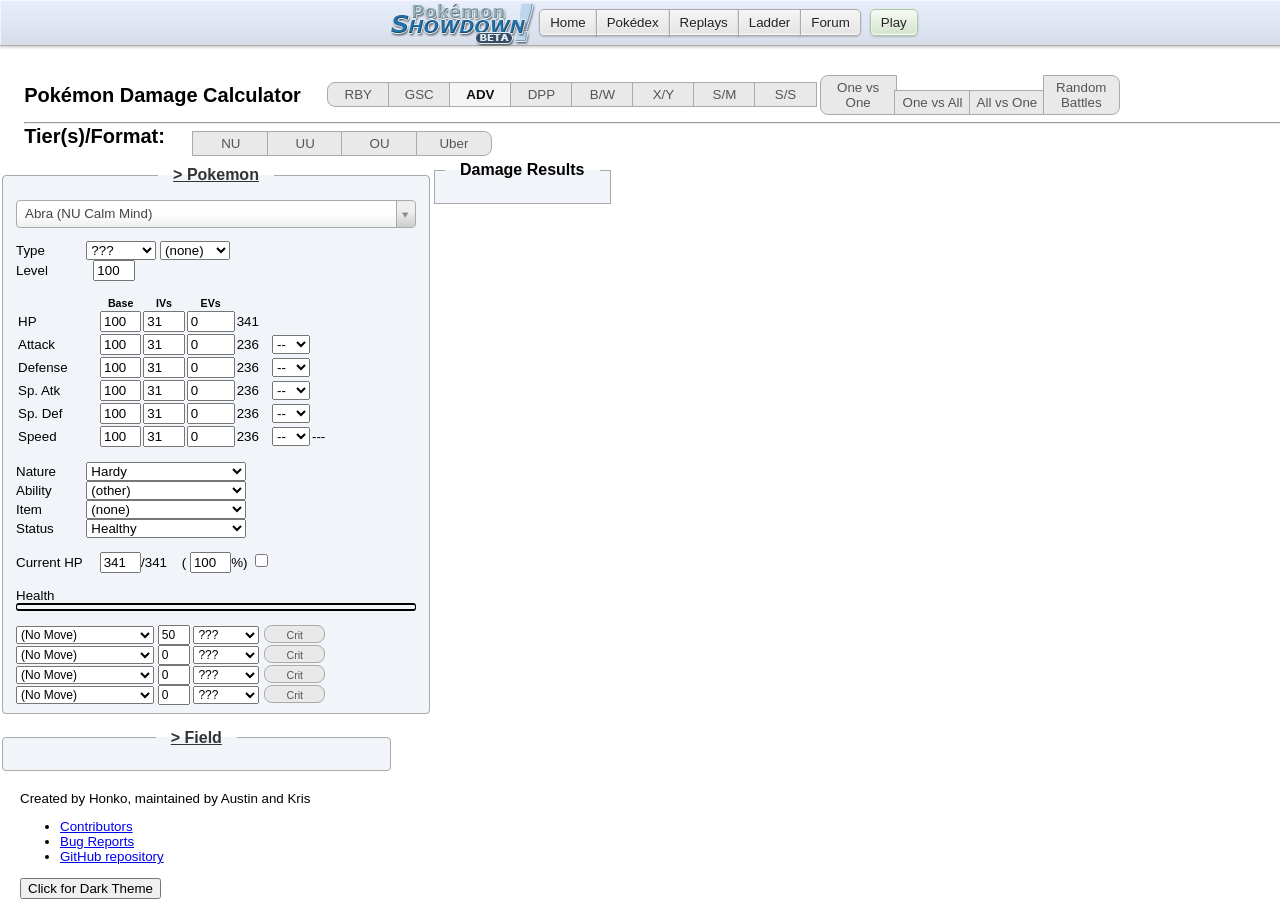
<file: web/static/rnbcalc/honkalculate.html>
<!DOCTYPE html>
<html lang="en">

<head>
    <meta charset="UTF-8" />
    <title>Pok&eacute;mon Damage Calculator</title>
    <link type="text/css" rel="stylesheet" href="./css/vendor/bootstrap.css" />
    <link type="text/css" rel="stylesheet" href="https://cdn.datatables.net/1.10.4/css/jquery.dataTables.min.css" />
    <link type="text/css" rel="stylesheet" href="https://cdn.datatables.net/colvis/1.1.1/css/dataTables.colVis.css" />
    <link type="text/css" rel="stylesheet" href="./js/vendor/select2/select2.css" />
    <link type="text/css" rel="stylesheet" href="./css/main.css?f5e38883" />
    <link type="text/css" rel="stylesheet" href="./css/dark-theme.css" id="dark-theme-styles">
    <!-- Global site tag (gtag.js) - Google Analytics -->
    <script async src="https://www.googletagmanager.com/gtag/js?id=UA-26211653-3"></script>
    <script>
        window.dataLayer = window.dataLayer || [];
        function gtag(){dataLayer.push(arguments);}
        gtag('js', new Date());

        gtag('config', 'UA-26211653-3');

        window.onerror = function(err, uri, line) {
            gtag('event', 'exception', {'description': uri + ':' + line + ': ' + err});
            return false;
        };
    </script>
        <!-- Immediately loads the dark theme in order to reduce FOIT -->
        <script>
            /*
            * localStorage will only store strings
            * This means that if it has the value 'false',
            * It will be truey and incorrectly cause the
            * dark theme to load.
            */
            if (localStorage.getItem('darkTheme') !== 'true') {
                document.getElementById('dark-theme-styles').disabled = true;
            }
        </script>
</head>

<body class="dark-theme">

<div class="header"><div class="header-inner">
    <ul class="nav">
        <li><a class="button nav-first" href="//pokemonshowdown.com"><img src="./img/pokemonshowdownbeta.png" alt="Pok&eacute;mon Showdown! (beta)" /> Home</a></li>
        <li><a class="button" href="//dex.pokemonshowdown.com">Pok&eacute;dex</a></li>
        <li><a class="button" href="//replay.pokemonshowdown.com/">Replays</a></li>
        <li><a class="button" href="//pokemonshowdown.com/ladder/">Ladder</a></li>
        <li><a class="button nav-last" href="//pokemonshowdown.com/forums/">Forum</a></li>
    </ul>
    <ul class="nav nav-play">
        <li><a class="button greenbutton nav-first nav-last" href="//play.pokemonshowdown.com/">Play</a></li>
    </ul>
    <div style="clear:both"></div>
</div></div>
<div class="wrapper">

    <div>
        <span class="title-text">Pok&eacute;mon Damage Calculator</span>
        <span class="genSelection" aria-labelledby="selectGenInstruction" role="radiogroup" title="Select the generation.">
            <input class="gen visually-hidden" type="radio" name="gen" value="1" id="gen1" /><label class="btn btn-small btn-left" for="gen1">RBY</label>
            <input class="gen visually-hidden" type="radio" name="gen" value="2" id="gen2" /><label class="btn btn-small btn-mid" for="gen2">GSC</label>
            <input class="gen visually-hidden" type="radio" name="gen" value="3" id="gen3" /><label class="btn btn-small btn-mid" for="gen3">ADV</label>
            <input class="gen visually-hidden" type="radio" name="gen" value="4" id="gen4" /><label class="btn btn-small btn-mid" for="gen4">DPP</label>
            <input class="gen visually-hidden" type="radio" name="gen" value="5" id="gen5" /><label class="btn btn-small btn-mid" for="gen5">B/W</label>
            <input class="gen visually-hidden" type="radio" name="gen" value="6" id="gen6" /><label class="btn btn-small btn-mid" for="gen6">X/Y</label>
            <input class="gen visually-hidden" type="radio" name="gen" value="7" id="gen7" /><label class="btn btn-small btn-mid" for="gen7">S/M</label>
			   <input class="gen visually-hidden" type="radio" name="gen" value="8" id="gen8" /><label class="btn btn-small btn-mid" for="gen8">S/S</label>
			   <input class="gen visually-hidden" type="radio" name="gen" value="9" id="gen9" checked="checked" /><label class="btn btn-small btn-right gen-specific g9" for="gen9">S/V</label>
        </span>
        <span class="modeSelection" aria-labelledby="selectModeInstruction" role="radiogroup" title="Select the calculator's mode of function.">
            <input class="mode visually-hidden" type="radio" name="mode" id="one-vs-one" /><label class="btn btn-left" for="one-vs-one">One vs One</label>
            <input class="mode visually-hidden" type="radio" name="mode" id="one-vs-all" /><label class="btn btn-mid" for="one-vs-all">One vs All</label>
            <input class="mode visually-hidden" type="radio" name="mode" id="all-vs-one" /><label class="btn btn-mid" for="all-vs-one">All vs One</label>
            <input class="mode visually-hidden" type="radio" name="mode" id="randoms" /><label class="btn btn-right" for="randoms">Random Battles</label>
        </span>
    </div>
    <hr />
    <div>
        <span class="title-text">Tier(s)/Format: </span>
        <span class="tiers" title="Select the tier(s)/format.">
            <input class="visually-hidden" type="radio" name="tier" id="VGC17" /><label class="btn btn-left gen-specific g7" for="VGC19">VGC 19</label>
            <input class="visually-hidden" type="radio" name="tier" id="Doubles" /><label class="btn btn-mid gen-specific g5 g6 g7 g8 g9" for="Doubles">Doubles</label>
            <input class="visually-hidden" type="radio" name="tier" id="LC" /><label class="btn btn-mid gen-specific g4 g5 g6 g7 g8 g9" for="LC">LC</label>
            <input class="visually-hidden" type="checkbox" name="tier" id="PU" /><label class="btn btn-mid gen-specific g6 g7 g8 g9" for="PU">PU</label>
            <input class="visually-hidden" type="checkbox" name="tier" id="NU" /><label class="btn btn-mid gen-specific g3 g4 g5 g6 g7 g8 g9" for="NU">NU</label>
            <input class="visually-hidden" type="checkbox" name="tier" id="RU" /><label class="btn btn-mid gen-specific g5 g6 g7 g8 g9" for="RU">RU</label>
            <input class="visually-hidden" type="checkbox" name="tier" id="UU" /><label class="btn btn-mid" for="UU">UU</label>
            <input class="visually-hidden" type="checkbox" name="tier" id="OU" /><label class="btn btn-mid" for="OU">OU</label>
            <input class="visually-hidden" type="checkbox" name="tier" id="Uber" /><label class="btn btn-right" for="Uber">Uber</label>
    </span>
    </div>

</div>

    <div class="panel-group" id="accordion">
        <fieldset class="panel panel-default poke-info" id="p1">
            <legend class="panel-heading panel-title">
                <a data-toggle="collapse" data-parent="#accordion" href="#collapseOne" class="collapsible-link">> Pokemon</a>
            </legend>
            <div id="collapseOne" class="panel-collapse collapse in">
                <div class="panel-body">
                    <input type="text" class="set-selector" />
                    <div class="info-group top">
                        <div>
                            <label>Type</label>
                            <select class="type1 terrain-trigger"></select>
                            <select class="type2 terrain-trigger"></select>
                        </div>
                        <div class="hide">
                            <label>Forme</label>
                            <select class="forme calc-trigger"></select>
                        </div>
                        <div class="hide">
                            <label>Gender</label>
                            <select class="gender calc-trigger"><option></option><option selected="selected">Male</option><option>Female</option></select>
                        </div>
                        <div>
                            <label>Level</label>
                            <input class="level" value="100" />
                        </div>
                        <div class="hide">
                            <label>Weight (kg)</label>
                            <input class="weight" value="10.0" />
                        </div>
                    </div>
                    <div class="info-group">
                        <table>
                            <tr>
                                <th></th>
                                <th>Base</th>
                                <th class="gen-specific g3 g4 g5 g6 g7 g8 g9">IVs</th>
                                <th class="gen-specific g3 g4 g5 g6 g7 g8 g9">EVs</th>
                                <th class="gen-specific g1 g2 hide">DVs</th>
                                <th></th>
                                <th></th>
                            </tr>
                            <tr class="hp">
                                <td>
                                    <label>HP</label>
                                </td>
                                <td>
                                    <input class="base" value="100" />
                                </td>
                                <td class="gen-specific g3 g4 g5 g6 g7 g8 g9">
                                    <input class="ivs" value="31" />
                                </td>
                                <td class="gen-specific g3 g4 g5 g6 g7 g8 g9">
                                    <input class="evs" type="number" min="0" max="252" step="4" value="0" />
                                </td>
                                <td class="gen-specific g1 g2 hide">
                                    <input class="dvs" value="15" disabled="disabled" />
                                </td>
                                <td><span class="total">341</span>
                                </td>
                                <td></td>
                            </tr>
                            <tr class="at">
                                <td>
                                    <label>Attack</label>
                                </td>
                                <td>
                                    <input class="base" value="100" />
                                </td>
                                <td class="gen-specific g3 g4 g5 g6 g7 g8 g9">
                                    <input class="ivs" value="31" />
                                </td>
                                <td class="gen-specific g3 g4 g5 g6 g7 g8 g9">
                                    <input class="evs" type="number" min="0" max="252" step="4" value="0" />
                                </td>
                                <td class="gen-specific g1 g2 hide">
                                    <input class="dvs" value="15" />
                                </td>
                                <td><span class="total">236</span>
                                </td>
                                <td>
                                    <select class="boost">
                                        <option value="6">+6</option>
                                        <option value="5">+5</option>
                                        <option value="4">+4</option>
                                        <option value="3">+3</option>
                                        <option value="2">+2</option>
                                        <option value="1">+1</option>
                                        <option value="0" selected="selected">--</option>
                                        <option value="-1">-1</option>
                                        <option value="-2">-2</option>
                                        <option value="-3">-3</option>
                                        <option value="-4">-4</option>
                                        <option value="-5">-5</option>
                                        <option value="-6">-6</option>
                                    </select>
                                </td>
                            </tr>
                            <tr class="df">
                                <td>
                                    <label>Defense</label>
                                </td>
                                <td>
                                    <input class="base" value="100" />
                                </td>
                                <td class="gen-specific g3 g4 g5 g6 g7 g8 g9">
                                    <input class="ivs" value="31" />
                                </td>
                                <td class="gen-specific g3 g4 g5 g6 g7 g8 g9">
                                    <input class="evs" type="number" min="0" max="252" step="4" value="0" />
                                </td>
                                <td class="gen-specific g1 g2 hide">
                                    <input class="dvs" value="15" />
                                </td>
                                <td><span class="total">236</span>
                                </td>
                                <td>
                                    <select class="boost">
                                        <option value="6">+6</option>
                                        <option value="5">+5</option>
                                        <option value="4">+4</option>
                                        <option value="3">+3</option>
                                        <option value="2">+2</option>
                                        <option value="1">+1</option>
                                        <option value="0" selected="selected">--</option>
                                        <option value="-1">-1</option>
                                        <option value="-2">-2</option>
                                        <option value="-3">-3</option>
                                        <option value="-4">-4</option>
                                        <option value="-5">-5</option>
                                        <option value="-6">-6</option>
                                    </select>
                                </td>
                            </tr>
                            <tr class="sa gen-specific g2 g3 g4 g5 g6 g7 g8 g9">
                                <td>
                                    <label>Sp. Atk</label>
                                </td>
                                <td>
                                    <input class="base" value="100" />
                                </td>
                                <td class="gen-specific g3 g4 g5 g6 g7 g8 g9">
                                    <input class="ivs" value="31" />
                                </td>
                                <td class="gen-specific g3 g4 g5 g6 g7 g8 g9">
                                    <input class="evs" type="number" min="0" max="252" step="4" value="0" />
                                </td>
                                <td class="gen-specific g1 g2 hide">
                                    <input class="dvs" value="15" />
                                </td>
                                <td><span class="total">236</span>
                                </td>
                                <td>
                                    <select class="boost">
                                        <option value="6">+6</option>
                                        <option value="5">+5</option>
                                        <option value="4">+4</option>
                                        <option value="3">+3</option>
                                        <option value="2">+2</option>
                                        <option value="1">+1</option>
                                        <option value="0" selected="selected">--</option>
                                        <option value="-1">-1</option>
                                        <option value="-2">-2</option>
                                        <option value="-3">-3</option>
                                        <option value="-4">-4</option>
                                        <option value="-5">-5</option>
                                        <option value="-6">-6</option>
                                    </select>
                                </td>
                            </tr>
                            <tr class="sd gen-specific g2 g3 g4 g5 g6 g7 g8 g9">
                                <td>
                                    <label>Sp. Def</label>
                                </td>
                                <td>
                                    <input class="base" value="100" />
                                </td>
                                <td class="gen-specific g3 g4 g5 g6 g7 g8 g9">
                                    <input class="ivs" value="31" />
                                </td>
                                <td class="gen-specific g3 g4 g5 g6 g7 g8 g9">
                                    <input class="evs" type="number" min="0" max="252" step="4" value="0" />
                                </td>
                                <td class="gen-specific g1 g2 hide">
                                    <input class="dvs" value="15" disabled="disabled" />
                                </td>
                                <td><span class="total">236</span>
                                </td>
                                <td>
                                    <select class="boost">
                                        <option value="6">+6</option>
                                        <option value="5">+5</option>
                                        <option value="4">+4</option>
                                        <option value="3">+3</option>
                                        <option value="2">+2</option>
                                        <option value="1">+1</option>
                                        <option value="0" selected="selected">--</option>
                                        <option value="-1">-1</option>
                                        <option value="-2">-2</option>
                                        <option value="-3">-3</option>
                                        <option value="-4">-4</option>
                                        <option value="-5">-5</option>
                                        <option value="-6">-6</option>
                                    </select>
                                </td>
                            </tr>
                            <tr class="sl gen-specific g1 hide">
                                <td>
                                    <label>Special</label>
                                </td>
                                <td>
                                    <input class="base" value="100" />
                                </td>
                                <td>
                                    <input class="dvs" value="15" />
                                </td>
                                <td><span class="total">236</span>
                                </td>
                                <td>
                                    <select class="boost">
                                        <option value="6">+6</option>
                                        <option value="5">+5</option>
                                        <option value="4">+4</option>
                                        <option value="3">+3</option>
                                        <option value="2">+2</option>
                                        <option value="1">+1</option>
                                        <option value="0" selected="selected">--</option>
                                        <option value="-1">-1</option>
                                        <option value="-2">-2</option>
                                        <option value="-3">-3</option>
                                        <option value="-4">-4</option>
                                        <option value="-5">-5</option>
                                        <option value="-6">-6</option>
                                    </select>
                                </td>
                            </tr>
                            <tr class="sp">
                                <td>
                                    <label>Speed</label>
                                </td>
                                <td>
                                    <input class="base" value="100" />
                                </td>
                                <td class="gen-specific g3 g4 g5 g6 g7 g8 g9">
                                    <input class="ivs" value="31" />
                                </td>
                                <td class="gen-specific g3 g4 g5 g6 g7 g8 g9">
                                    <input class="evs" type="number" min="0" max="252" step="4" value="0" />
                                </td>
                                <td class="gen-specific g1 g2 hide">
                                    <input class="dvs" value="15" />
                                </td>
                                <td><span class="total">236</span>
                                </td>
                                <td>
                                    <select class="boost">
                                        <option value="6">+6</option>
                                        <option value="5">+5</option>
                                        <option value="4">+4</option>
                                        <option value="3">+3</option>
                                        <option value="2">+2</option>
                                        <option value="1">+1</option>
                                        <option value="0" selected="selected">--</option>
                                        <option value="-1">-1</option>
                                        <option value="-2">-2</option>
                                        <option value="-3">-3</option>
                                        <option value="-4">-4</option>
                                        <option value="-5">-5</option>
                                        <option value="-6">-6</option>
                                    </select>
                                </td>
                                <td><span class="totalMod">---</span>
                                </td>
                            </tr>
                        </table>
                    </div>
                    <div class="info-group info-selectors">
                        <div class="gen-specific g3 g4 g5 g6 g7 g8 g9">
                            <label>Nature</label>
                            <select class="nature">
                                <option value="Adamant">Adamant (+Atk, -SpA)</option>
                                <option value="Bashful">Bashful</option>
                                <option value="Bold">Bold (+Def, -Atk)</option>
                                <option value="Brave">Brave (+Atk, -Spe)</option>
                                <option value="Calm">Calm (+SpD, -Atk)</option>
                                <option value="Careful">Careful (+SpD, -SpA)</option>
                                <option value="Docile">Docile</option>
                                <option value="Gentle">Gentle (+SpD, -Def)</option>
                                <option value="Hardy" selected="selected">Hardy</option>
                                <option value="Hasty">Hasty (+Spe, -Def)</option>
                                <option value="Impish">Impish (+Def, -SpA)</option>
                                <option value="Jolly">Jolly (+Spe, -SpA)</option>
                                <option value="Lax">Lax (+Def, -SpD)</option>
                                <option value="Lonely">Lonely (+Atk, -Def)</option>
                                <option value="Mild">Mild (+SpA, -Def)</option>
                                <option value="Modest">Modest (+SpA, -Atk)</option>
                                <option value="Naive">Naive (+Spe, -SpD)</option>
                                <option value="Naughty">Naughty (+Atk, -SpD)</option>
                                <option value="Quiet">Quiet (+SpA, -Spe)</option>
                                <option value="Quirky">Quirky</option>
                                <option value="Rash">Rash (+SpA, -SpD)</option>
                                <option value="Relaxed">Relaxed (+Def, -Spe)</option>
                                <option value="Sassy">Sassy (+SpD, -Spe)</option>
                                <option value="Serious">Serious</option>
                                <option value="Timid">Timid (+Spe, -Atk)</option>
                            </select>
                        </div>
                        <div class="gen-specific g3 g4 g5 g6 g7 g8 g9">
                            <label>Ability</label>
                            <select class="ability terrain-trigger"></select>
                            <input hidden type="checkbox" title= "Is this ability active?" class="abilityToggle">
									 <select hidden aria-label="Allies fainted" class="alliesFainted calc-trigger">
										  <option value="0">Zero allies fainted</option>
										  <option value="1">One ally fainted</option>
										  <option value="2">Two allies fainted</option>
										  <option value="3">Three allies fainted</option>
										  <option value="4">Four allies fainted</option>
										  <option value="5">Five allies fainted</option>
									 </select>
                        </div>
                        <div class="gen-specific g2 g3 g4 g5 g6 g7 g8 g9">
                            <label>Item</label>
                            <select class="item terrain-trigger"></select>
                        </div>
                        <div>
                            <label>Status</label>
                            <select class="status">
                                <option value="Healthy">Healthy</option>
                                <option value="Poisoned">Poisoned</option>
                                <option value="Badly Poisoned">Badly Poisoned</option>
                                <option value="Burned">Burned</option>
                                <option value="Paralyzed">Paralyzed</option>
                                <option value="Asleep">Asleep</option>
                                <option value="Frozen">Frozen</option>
                            </select>
                            <select class="toxic-counter hide">
                                <option value="1">1/16</option>
                                <option value="2">2/16</option>
                                <option value="3">3/16</option>
                                <option value="4">4/16</option>
                                <option value="5">5/16</option>
                                <option value="6">6/16</option>
                                <option value="7">7/16</option>
                                <option value="8">8/16</option>
                                <option value="9">9/16</option>
                                <option value="10">10/16</option>
                                <option value="11">11/16</option>
                                <option value="12">12/16</option>
                                <option value="13">13/16</option>
                                <option value="14">14/16</option>
                                <option value="15">15/16</option>
                            </select>
                        </div>
                    </div>
                    <div class="info-group">
                        <label>Current HP</label>
                        <input class="current-hp" value="341" />/<span class="max-hp">341</span> (
                        <input class="percent-hp" value="100" />%)
						 <input class="max calc-trigger btn-input" type="checkbox" id="maxL" /><label class="btn btn-wide gen-specific g8 g9" for="maxL" title="Use the corresponding Max Move?">Dynamax</label>
                        <br />
                        <br />
                        Health <div class="hpbar"></div>
                    </div>
                    <div class="move1">
                        <select class="move-selector small-select"></select>
                        <input class="move-bp" value="50" />
                        <select class="move-type"></select>
                        <select class="move-cat gen-specific g4 g5 g6 g7 g8 g9">
                            <option value="Physical">Physical</option>
                            <option value="Special">Special</option>
                        </select>
                        <input class="move-crit visually-hidden" type="checkbox" id="critL1" />
                        <label class="btn crit-btn" for="critL1" title="Force this attack to be a critical hit?">Crit</label>
                        <input class="move-z visually-hidden" type="checkbox" id="zL1"/>
                        <label class="btn z-btn gen-specific g7" for="zL1" title="Make this attack a Z-move?">Z</label>
                        <select class="move-hits hide">
                            <option value="2">2 hits</option>
                            <option value="3">3 hits</option>
                            <option value="4">4 hits</option>
                            <option value="5">5 hits</option>
                        </select>
                        <select class="stat-drops calc-trigger hide" title="How many times was this move used in a row?">>
                            <option value="1">Once</option>
                            <option value="2">Twice</option>
                            <option value="3">3 times</option>
                            <option value="4">4 times</option>
                            <option value="5">5 times</option>
                        </select>
                        <select class="metronome calc-trigger hide" title="How many times was this move successfully and consecutively used while holding Metronome before this turn?">
                            <option value="0">Never</option>
                            <option value="1">Once</option>
                            <option value="2">Twice</option>
                            <option value="3">3 times</option>
                            <option value="4">4 times</option>
                            <option value="5">5 times</option>
                        </select>
                    </div>
                    <div class="move2">
                        <select class="move-selector small-select"></select>
                        <input class="move-bp" value="0" />
                        <select class="move-type"></select>
                        <select class="move-cat gen-specific g4 g5 g6 g7 g8 g9">
                            <option value="Physical">Physical</option>
                            <option value="Special">Special</option>
                        </select>
                        <input class="move-crit visually-hidden" type="checkbox" id="critL2" />
                        <label class="btn crit-btn" for="critL2" title="Force this attack to be a critical hit?">Crit</label>
                        <input class="move-z visually-hidden" type="checkbox" id="zL2"/>
                        <label class="btn z-btn gen-specific g7" for="zL2" title="Make this attack a Z-move?">Z</label>
                        <select class="move-hits hide">
                            <option value="2">2 hits</option>
                            <option value="3">3 hits</option>
                            <option value="4">4 hits</option>
                            <option value="5">5 hits</option>
                        </select>
                        <select class="stat-drops calc-trigger hide" title="How many times was this move used in a row?">>
                            <option value="1">Once</option>
                            <option value="2">Twice</option>
                            <option value="3">3 times</option>
                            <option value="4">4 times</option>
                            <option value="5">5 times</option>
                        </select>
                        <select class="metronome calc-trigger hide" title="How many times was this move successfully and consecutively used while holding Metronome before this turn?">
                            <option value="0">Never</option>
                            <option value="1">Once</option>
                            <option value="2">Twice</option>
                            <option value="3">3 times</option>
                            <option value="4">4 times</option>
                            <option value="5">5 times</option>
                        </select>
                    </div>
                    <div class="move3">
                        <select class="move-selector small-select"></select>
                        <input class="move-bp" value="0" />
                        <select class="move-type"></select>
                        <select class="move-cat gen-specific g4 g5 g6 g7 g8 g9">
                            <option value="Physical">Physical</option>
                            <option value="Special">Special</option>
                        </select>
                        <input class="move-crit visually-hidden" type="checkbox" id="critL3" />
                        <label class="btn crit-btn" for="critL3" title="Force this attack to be a critical hit?">Crit</label>
                        <input class="move-z visually-hidden" type="checkbox" id="zL3"/>
                        <label class="btn z-btn gen-specific g7" for="zL3" title="Make this attack a Z-move?">Z</label>
                        <select class="move-hits hide">
                            <option value="2">2 hits</option>
                            <option value="3">3 hits</option>
                            <option value="4">4 hits</option>
                            <option value="5">5 hits</option>
                        </select>
                        <select class="stat-drops calc-trigger hide" title="How many times was this move used in a row?">>
                            <option value="1">Once</option>
                            <option value="2">Twice</option>
                            <option value="3">3 times</option>
                            <option value="4">4 times</option>
                            <option value="5">5 times</option>
                        </select>
                        <select class="metronome calc-trigger hide" title="How many times was this move successfully and consecutively used while holding Metronome before this turn?">
                            <option value="0">Never</option>
                            <option value="1">Once</option>
                            <option value="2">Twice</option>
                            <option value="3">3 times</option>
                            <option value="4">4 times</option>
                            <option value="5">5 times</option>
                        </select>
                    </div>
                    <div class="move4">
                        <select class="move-selector small-select"></select>
                        <input class="move-bp" value="0" />
                        <select class="move-type"></select>
                        <select class="move-cat gen-specific g4 g5 g6 g7 g8 g9">
                            <option value="Physical">Physical</option>
                            <option value="Special">Special</option>
                        </select>
                        <input class="move-crit visually-hidden" type="checkbox" id="critL4" />
                        <label class="btn crit-btn" for="critL4" title="Force this attack to be a critical hit?">Crit</label>
                        <input class="move-z visually-hidden" type="checkbox" id="zL4"/>
                        <label class="btn z-btn gen-specific g7" for="zL4" title="Make this attack a Z-move?">Z</label>
                        <select class="move-hits hide">
                            <option value="2">2 hits</option>
                            <option value="3">3 hits</option>
                            <option value="4">4 hits</option>
                            <option value="5">5 hits</option>
                        </select>
                        <select class="stat-drops calc-trigger hide" title="How many times was this move used in a row?">>
                          <option value="1">Once</option>
                          <option value="2">Twice</option>
                          <option value="3">3 times</option>
                          <option value="4">4 times</option>
                          <option value="5">5 times</option>
                        </select>
                        <select class="metronome calc-trigger hide" title="How many times was this move successfully and consecutively used while holding Metronome before this turn?">
                            <option value="0">Never</option>
                            <option value="1">Once</option>
                            <option value="2">Twice</option>
                            <option value="3">3 times</option>
                            <option value="4">4 times</option>
                            <option value="5">5 times</option>
                        </select>
                    </div>
                </div>
            </div>
        </fieldset>
        <fieldset class="panel panel-default field-info">
            <legend class="panel-heading panel-title">
                <a data-toggle="collapse" data-parent="#accordion" href="#collapseTwo" class="collapsible-link">> Field</a>
            </legend>
            <div id="collapseTwo" class="panel-collapse collapse">
                <div class="panel-body">
                    <div class="gen-specific g3 g4 g5 g6 g7 g8 g9" style="width: 10.6em; margin: 0 auto 5px;" title="Select the battle format.">
                        <input class="visually-hidden" type="radio" name="format" value="Singles" id="singles-format" />
                        <label class="btn btn-left" for="singles-format">Singles</label>
                        <input class="visually-hidden" type="radio" name="format" value="Doubles" id="doubles-format" />
                        <label class="btn btn-right" for="doubles-format">Doubles</label>
                    </div>
                    <div class="gen-specific g6 g7 g8 g9" title="Select the current terrain.">
                        <input class="visually-hidden terrain-trigger calc-trigger" type="checkbox" name="terrain" value="Electric" id="electric" /><label class="btn btn-xxxwide btn-left" for="electric">Electric Terrain</label>
                        <input class="visually-hidden terrain-trigger calc-trigger" type="checkbox" name="terrain" value="Grassy" id="grassy" /><label class="btn btn-xxxwide btn-mid" for="grassy">Grassy Terrain</label>
                        <input class="visually-hidden terrain-trigger calc-trigger" type="checkbox" name="terrain" value="Misty" id="misty" /><label class="btn btn-xxxwide btn-right" for="misty">Misty Terrain</label>
                    </div>
                    <div class="gen-specific g7 g8 g9" title="Select the current terrain.">
                        <input class="visually-hidden terrain-trigger calc-trigger" type="checkbox" name="terrain" value="Psychic" id="psychic" /><label class="btn btn-xxxwide btn-mid" for="psychic">Psychic Terrain</label>
                    </div>
						  <div aria-labelledby="selectRuinInstruction" class="gen-specific g9 format-specific doubles" role="group" style="margin: 5px auto auto;" title="Select the ruin abilities from other Pok&eacute;mon on the field.">
								<span class="visually-hidden" id="selectRuinInstruction">Select the active Ruin abilities from other Poke&eacute;mon on the field.</span>
								<input class="visually-hidden calc-trigger" type="checkbox" name="ruin" value="Beads" id="beads" />
								<label class="btn btn-xxxwide btn-left" for="beads">Beads of Ruin</label>
								<input class="visually-hidden calc-trigger" type="checkbox" name="ruin" value="Tablets" id="tablets" />
								<label class="btn btn-xxxwide btn-mid" for="tablets">Tablets of Ruin</label>
								<input class="visually-hidden calc-trigger" type="checkbox" name="ruin" value="Sword" id="sword" />
								<label class="btn btn-xxxwide btn-right" for="sword">Sword of Ruin</label>
								<input class="visually-hidden calc-trigger" type="checkbox" name="ruin" value="Vessel" id="vessel" />
								<label class="btn btn-xxxwide btn-mid" for="vessel">Vessel of Ruin</label>
						  </div>
                    <hr class="gen-specific g6 g7 g8 g9" />
                    <div class="gen-specific g3 g4 g5 g6 g7 g8 g9" style="width: 22.2em; margin: 5px auto;" title="Select the current weather condition.">
                        <input class="visually-hidden" type="radio" name="weather" value="" id="clear" checked="checked" />
                        <label class="btn btn-small btn-left" for="clear">None</label>
                        <input class="visually-hidden" type="radio" name="weather" value="Sun" id="sun" />
                        <label class="btn btn-small btn-mid" for="sun">Sun</label>
                        <input class="visually-hidden" type="radio" name="weather" value="Rain" id="rain" />
                        <label class="btn btn-small btn-mid" for="rain">Rain</label>
                        <input class="visually-hidden" type="radio" name="weather" value="Sand" id="sand" />
                        <label class="btn btn-small btn-mid" for="sand">Sand</label>
                        <input class="visually-hidden" type="radio" name="weather" value="Hail" id="hail" />
                        <label class="btn btn-small btn-right" for="hail">Hail</label>
                    </div>
                    <div class="gen-specific g6 g7 g8 g9" title="Select the current weather condition.">
                        <input class="visually-hidden" type="radio" name="weather" value="Harsh Sunshine" id="harsh-sunshine" />
                        <label class="btn btn-xxxwide btn-left" for="harsh-sunshine">Harsh Sunshine</label>
                        <input class="visually-hidden" type="radio" name="weather" value="Heavy Rain" id="heavy-rain" />
                        <label class="btn btn-xxxwide btn-mid" for="heavy-rain">Heavy Rain</label>
                        <input class="visually-hidden" type="radio" name="weather" value="Strong Winds" id="strong-winds" />
                        <label class="btn btn-xxxwide btn-right" for="strong-winds">Strong Winds</label>
                    </div>
                    <div class="gen-specific g2 hide" style="width: 17.8em; margin: 0 auto 5px;" title="Select the current weather condition.">
                        <input class="visually-hidden" type="radio" name="gscWeather" value="" id="gscClear" checked="checked" />
                        <label class="btn btn-small btn-left" for="gscClear">None</label>
                        <input class="visually-hidden" type="radio" name="gscWeather" value="Sun" id="gscSun" />
                        <label class="btn btn-small btn-mid" for="gscSun">Sun</label>
                        <input class="visually-hidden" type="radio" name="gscWeather" value="Rain" id="gscRain" />
                        <label class="btn btn-small btn-mid" for="gscRain">Rain</label>
                        <input class="visually-hidden" type="radio" name="gscWeather" value="Sand" id="gscSand" />
                        <label class="btn btn-small btn-right" for="gscSand">Sand</label>
                    </div>
                    <div class="gen-specific g4 g5 g6 g7 g8 g9" style="width: 5.3em; margin: 5px auto;" title="Is gravity in effect?">
                        <input class="visually-hidden" type="checkbox" id="gravity" />
                        <label class="btn" for="gravity">Gravity</label>
                    </div>
                    <hr class="gen-specific g2 g3 g4 g5 g6 g7 g8 g9" />
                    <div class="btn-group gen-specific g4 g5 g6 g7 g8">
                        <div class="left" title="Is Stealth Rock affecting this side of the field?">
                            <input class="visually-hidden" type="checkbox" id="srL" />
                            <label class="btn btn-xwide" for="srL">Stealth Rock</label>
                        </div>
                        <div class="right" title="Is Stealth Rock affecting this side of the field?">
                            <input class="visually-hidden" type="checkbox" id="srR" />
                            <label class="btn btn-xwide" for="srR">Stealth Rock</label>
                        </div>
                    </div>
						 <div class="btn-group gen-specific g8 g9">
                        <div class="left" title="Is Steelsurge affecting this side of the field?">
                            <input class="visually-hidden" type="checkbox" id="steelsurgeL" />
                            <label class="btn btn-xwide" for="steelsurgeL">Steelsurge</label>
                        </div>
                        <div class="right" title="Is Steelsurge affecting this side of the field?">
                            <input class="visually-hidden" type="checkbox" id="steelsurgeR" />
                            <label class="btn btn-xwide" for="steelsurgeR">Steelsurge</label>
                        </div>
                    </div>
                    <div class="btn-group gen-specific g3 g4 g5 g6 g7 g8 g9">
                        <div class="left" title="Are there Spikes on this side of the field?">
                            <input class="visually-hidden" type="radio" name="spikesL" value="0" id="spikesL0" checked="checked" />
                            <label class="btn btn-xsmall btn-left" for="spikesL0">0</label>
                            <input class="visually-hidden" type="radio" name="spikesL" value="1" id="spikesL1" />
                            <label class="btn btn-xsmall btn-mid" for="spikesL1">1</label>
                            <input class="visually-hidden" type="radio" name="spikesL" value="2" id="spikesL2" />
                            <label class="btn btn-xsmall btn-mid" for="spikesL2">2</label>
                            <input class="visually-hidden" type="radio" name="spikesL" value="3" id="spikesL3" />
                            <label class="btn btn-wide btn-right" for="spikesL3">3 Spikes</label>
                        </div>
                        <div class="right" title="Are there Spikes on this side of the field?">
                            <input class="visually-hidden" type="radio" name="spikesR" value="3" id="spikesR3" />
                            <label class="btn btn-wide btn-left" for="spikesR3">3 Spikes</label>
                            <input class="visually-hidden" type="radio" name="spikesR" value="2" id="spikesR2" />
                            <label class="btn btn-xsmall btn-mid" for="spikesR2">2</label>
                            <input class="visually-hidden" type="radio" name="spikesR" value="1" id="spikesR1" />
                            <label class="btn btn-xsmall btn-mid" for="spikesR1">1</label>
                            <input class="visually-hidden" type="radio" name="spikesR" value="0" id="spikesR0" checked="checked" />
                            <label class="btn btn-xsmall btn-right" for="spikesR0">0</label>
                        </div>
                    </div>
                    <div class="btn-group gen-specific g2">
                        <div class="left" title="Are there Spikes on this side of the field?">
                            <input class="visually-hidden" type="checkbox" id="gscSpikesL" />
                            <label class="btn" for="gscSpikesL">Spikes</label>
                        </div>
                        <div class="right" title="Are there Spikes on this side of the field?">
                            <input class="visually-hidden" type="checkbox" id="gscSpikesR" />
                            <label class="btn" for="gscSpikesR">Spikes</label>
                        </div>
                    </div>
                    <div class="btn-group">
                        <div class="left" title="Is this Pok&eacute;mon protected by Reflect and/or Light Screen?">
                            <input class="visually-hidden" type="checkbox" id="reflectL" />
                            <label class="btn btn-left" for="reflectL">Reflect</label>
                            <input class="visually-hidden" type="checkbox" id="lightScreenL" />
                            <label class="btn btn-xwide btn-right" for="lightScreenL">Light Screen</label>
                        </div>
                        <div class="right" title="Is this Pok&eacute;mon protected by Reflect and/or Light Screen?">
                            <input class="visually-hidden" type="checkbox" id="lightScreenR" />
                            <label class="btn btn-xwide btn-left" for="lightScreenR">Light Screen</label>
                            <input class="visually-hidden" type="checkbox" id="reflectR" />
                            <label class="btn btn-right" for="reflectR">Reflect</label>
                        </div>
                    </div>
                    <div class="btn-group gen-specific g2 g3 g4 g5 g6 g7 g8 g9">
                        <div class="left" title="Is this Pok&eacute;mon protected?">
                            <input class="visually-hidden" type="checkbox" id="protectL" />
                            <label class="btn btn-wide" for="protectL">Protect</label>
                        </div>
                        <div class="right" title="Is this Pok&eacute;mon protected?">
                            <input class="visually-hidden" type="checkbox" id="protectR" />
                            <label class="btn btn-wide" for="protectR">Protect</label>
                        </div>
                    </div>
                    <div class="btn-group">
                        <div class="left" title="Has this Pok&eacute;mon been affected by Leech Seed?">
                            <input class="visually-hidden" type="checkbox" id="leechSeedL" />
                            <label class="btn btn-wide" for="leechSeedL">Leech Seed</label>
                        </div>
                        <div class="right" title="Has this Pok&eacute;mon been affected by Leech Seed?">
                            <input class="visually-hidden" type="checkbox" id="leechSeedR" />
                            <label class="btn btn-wide" for="leechSeedR">Leech Seed</label>
                        </div>
                    </div>
                    <div class="btn-group gen-specific g2 g3 g4 g5 g6 g7 g8 g9">
                        <div class="left" title="Has this Pok&eacute;mon been revealed with Foresight or Odor Sleuth?">
                            <input class="visually-hidden" type="checkbox" id="foresightL" />
                            <label class="btn btn-wide" for="foresightL">Foresight</label>
                        </div>
                        <div class="right" title="Has this Pok&eacute;mon been revealed with Foresight or Odor Sleuth?">
                            <input class="visually-hidden" type="checkbox" id="foresightR" />
                            <label class="btn btn-wide" for="foresightR">Foresight</label>
                        </div>
                    </div>
                    <div class="btn-group gen-specific g3 g4 g5 g6 g7 g8 g9">
                        <div class="left" title="Has this Pok&eacute;mon's power been boosted by an ally's Helping Hand?">
                            <input class="visually-hidden" type="checkbox" id="helpingHandL" />
                            <label class="btn btn-xxwide" for="helpingHandL">Helping Hand</label>
                        </div>
                        <div class="right" title="Has this Pok&eacute;mon's power been boosted by an ally's Helping Hand?">
                            <input class="visually-hidden" type="checkbox" id="helpingHandR" />
                            <label class="btn btn-xxwide" for="helpingHandR">Helping Hand</label>
                        </div>
                    </div>
                    <div class="btn-group gen-specific g4 g5 g6 g7 g8 g9">
                        <div class="left" title="Has this Pok&eacute;mon's speed been boosted by Tailwind?">
                            <input class="visually-hidden" type="checkbox" id="tailwindL" />
                            <label class="btn btn-xxwide" for="tailwindL">Tailwind</label>
                        </div>
                        <div class="right" title="Has this Pok&eacute;mon's speed been boosted by Tailwind?">
                            <input class="visually-hidden" type="checkbox" id="tailwindR" />
                            <label class="btn btn-xxwide" for="tailwindR">Tailwind</label>
                        </div>
                    </div>
                    <tr class="gen-specific g4 g5 g6 g7 g8 g9">
                        <td><div class="left" title="Is the Pok&eacute;mon affected by an ally's Flower Gift?">
                            <div hidden id="selectFlowerGiftInstruction">Is the Pok&eacute;mon affected by an ally's Flower Gift?</div>
                            <input aria-describedby="selectFlowerGiftInstruction" class="visually-hidden calc-trigger" type="checkbox" id="flowerGiftL" />
                            <label class="btn btn-xxwide" for="flowerGiftL">Flower Gift</label>
                        </div></td>
                        <td><div class="right" title="Is the Pok&eacute;mon affected by an ally's Flower Gift?">
                            <input aria-describedby="selectFlowerGiftInstruction" class="visually-hidden calc-trigger" type="checkbox" id="flowerGiftR" />
                            <label class="btn btn-xxwide" for="flowerGiftR">Flower Gift</label>
                        </div></td>
                    </tr>
                    <div class="btn-group gen-specific g5 g6 g7 g8 g9">
                        <div class="left" title="Is the Pok&eacute;mon protected by an ally's Friend Guard?">
                            <input class="visually-hidden" type="checkbox" id="friendGuardL" />
                            <label class="btn btn-xxwide" for="friendGuardL">Friend Guard</label>
                        </div>
                        <div class="right" title="Is the Pok&eacute;mon protected by an ally's Friend Guard?">
                            <input class="visually-hidden" type="checkbox" id="friendGuardR" />
                            <label class="btn btn-xxwide" for="friendGuardR">Friend Guard</label>
                        </div>
                    </div>
                    <div class="btn-group gen-specific g7 g8 g9">
                        <div class="left" title="Is the Pok&eacute;mon protected by an ally's Aurora Veil?">
                            <input class="visually-hidden" type="checkbox" id="auroraVeilL" />
                            <label class="btn btn-xxwide" for="auroraVeilL">Aurora Veil</label>
                        </div>
                        <div class="right" title="Is the Pok&eacute;mon protected by an ally's Aurora Veil?">
                            <input class="visually-hidden" type="checkbox" id="auroraVeilR" />
                            <label class="btn btn-xxwide" for="auroraVeilR">Aurora Veil</label>
                        </div>
                    </div>
                    <div class="btn-group gen-specific g7 g8 g9">
                        <div class="left" title="Has this Pok&eacute;mon's power been boosted by an ally's Battery ability?">
                            <input class="visually-hidden" type="checkbox" id="batteryL" />
                            <label class="btn btn-xxwide" for="batteryL">Battery</label>
                        </div>
                        <div class="right" title="Has this Pok&eacute;mon's power been boosted by an ally's Battery ability?">
                            <input class="visually-hidden" type="checkbox" id="batteryR" />
                            <label class="btn btn-xxwide" for="batteryR">Battery</label>
                        </div>
                        <div class="btn-group gen-specific g8 g9">
                            <div class="left" title="Has this Pok&eacute;mon's power been boosted by an ally's Power Spot ability?">
                                <input class="visually-hidden" type="checkbox" id="powerSpotL" />
                                <label class="btn btn-xxwide" for="powerSpotL">Power Spot</label>
                            </div>
                            <div class="right" title="Has this Pok&eacute;mon's power been boosted by an ally's Power Spot ability?">
                                <input class="visually-hidden" type="checkbox" id="powerSpotR" />
                                <label class="btn btn-xxwide" for="powerSpotR">Power Spot</label>
                            </div>
                        </div>
                        <div class="btn-group gen-specific g2 g3 g4 g5 g6 g7 g8 g9">
                            <div class="left" title="Is the defending Pok&eacute;mon switching out?">
                                <input class="visually-hidden" type="checkbox" id="switchingL" />
                                <label class="btn btn-xxwide" for="switchingL">Switching out</label>
                            </div>
                            <div class="right" title="Is the defending Pok&eacute;mon switching out?">
                                <input class="visually-hidden" type="checkbox" id="switchingR" />
                                <label class="btn btn-xxwide" for="switchingR">Switching out</label>
                            </div>
                    </div>
                </div>
            </div>
        </fieldset>
    </div>
    <div>
        <fieldset class="panel holder-0">
            <legend class="panel-heading panel-title">Damage Results</legend>
            <table class="hide display" id="holder-2">
                <thead>
                    <tr>
                        <th></th>
                        <th>Best Move</th>
                        <th>Damage (%)</th>
                        <th>Damage (px)</th>
                        <th>KO Chance</th>
                        <th>Type 1</th>
                        <th>Type 2</th>
                        <th>Ability</th>
                        <th>Item</th>
                    </tr>
                </thead>
            </table>
        </fieldset>
    </div>
    <script type="text/javascript">
        var linkExtension = '.html';
    </script>
    <!-- jquery.dataTables is incompatible with newer versions of jQuery -->
    <script type="text/javascript" src="./js/vendor/jquery-1.9.1.min.js"></script>
    <script type="text/javascript" src="https://maxcdn.bootstrapcdn.com/bootstrap/3.3.1/js/bootstrap.min.js"></script> <!-- to be replaced (probably) -->
    <script type="text/javascript" src="https://cdn.datatables.net/1.10.4/js/jquery.dataTables.min.js"></script>
    <script type="text/javascript" src="https://cdn.datatables.net/colvis/1.1.1/js/dataTables.colVis.min.js"></script>
    <script type="text/javascript" src="./js/vendor/select2/select2.min.js"></script>
    <script type="text/javascript" src="./js/vendor/url-search-params-0.1.2.min.js"></script>
    <script type="text/javascript">
        this.__createBinding = function(o, m, k, k2) {
            if (k2 === undefined) k2 = k;
            o[k2] = m[k];
        };
        var calc = exports = {};
        function require() { return exports; };
    </script>
    <script type="text/javascript" src="./calc/util.js?51463f0d"></script>
    <script type="text/javascript" src="./calc/stats.js?a9e37d1a"></script>
    <script type="text/javascript" src="./calc/data/species.js?201ddbc7"></script>
    <script type="text/javascript" src="./js/data/sets/gen9.js?6eb5d131"></script>
    <script type="text/javascript" src="./js/data/sets/gen8.js?f7c35340"></script>
    <script type="text/javascript" src="./js/data/sets/gen7.js?78168bde"></script>
    <script type="text/javascript" src="./js/data/sets/gen6.js?2219279f"></script>
    <script type="text/javascript" src="./js/data/sets/gen5.js?c8933737"></script>
    <script type="text/javascript" src="./js/data/sets/gen4.js?c6ea7dc0"></script>
    <script type="text/javascript" src="./js/data/sets/gen3.js?a470a1a8"></script>
    <script type="text/javascript" src="./js/data/sets/gen2.js?7fd2ab00"></script>
    <script type="text/javascript" src="./js/data/sets/gen1.js?428f44e9"></script>
    <script type="text/javascript" src="./calc/data/types.js?3267f790"></script>
    <script type="text/javascript" src="./calc/data/natures.js?28612810"></script>
    <script type="text/javascript" src="./calc/data/abilities.js?38448e91"></script>
    <script type="text/javascript" src="./calc/data/moves.js?634c0c48"></script>
    <script type="text/javascript" src="./calc/data/items.js?0409f13e"></script>
    <script type="text/javascript" src="./calc/data/index.js?abecbd82"></script>
    <script type="text/javascript" src="./calc/move.js?57ab9f0a"></script>
    <script type="text/javascript" src="./calc/pokemon.js?1cd9f7fb"></script>
    <script type="text/javascript" src="./calc/field.js?9e23ac88"></script>
    <script type="text/javascript" src="./calc/items.js?10064fda"></script>
    <script type="text/javascript" src="./calc/mechanics/util.js?2c119587"></script>
    <script type="text/javascript" src="./calc/mechanics/gen789.js?5c261ce2"></script>
    <script type="text/javascript" src="./calc/mechanics/gen56.js?a1115b60"></script>
    <script type="text/javascript" src="./calc/mechanics/gen4.js?f3f448f1"></script>
    <script type="text/javascript" src="./calc/mechanics/gen3.js?8c0fb6f4"></script>
    <script type="text/javascript" src="./calc/mechanics/gen12.js?199f8ca6"></script>
    <script type="text/javascript" src="./calc/calc.js?40a2d9b1"></script>
    <script type="text/javascript" src="./calc/desc.js?edafb82b"></script>
    <script type="text/javascript" src="./calc/result.js?1dc336ef"></script>
    <script type="text/javascript" src="./calc/adaptable.js?92e49194"></script>
    <script type="text/javascript" src="./calc/index.js?0b1745b9"></script>
    <script type="text/javascript" src="./js/shared_controls.js?33aea660"></script>
    <script type="text/javascript" src="./js/honkalculate_controls.js?23c996e5"></script>

    <div style="clear:both;padding:20px;text-align:left">Created by Honko, maintained by Austin and Kris
        <ul><li><a href="https://github.com/smogon/damage-calc/contributors" class="links-lighten" target="_blank">Contributors</a></li>
            <li><a href="https://www.smogon.com/forums/threads/pok%C3%A9mon-showdown-damage-calculator.3593546/" class="links-lighten" target="_blank">Bug Reports</a></li>
            <li><a href="https://github.com/smogon/damage-calc" class="links-lighten" target="_blank">GitHub repository</a></li></ul>
            <button type="button" id="dark-theme-toggle"></button>
            <script type="text/javascript" src="./js/dark-theme-toggle.js?b8bb93fc"></script>
    </div>

</body>

</html>
</file>
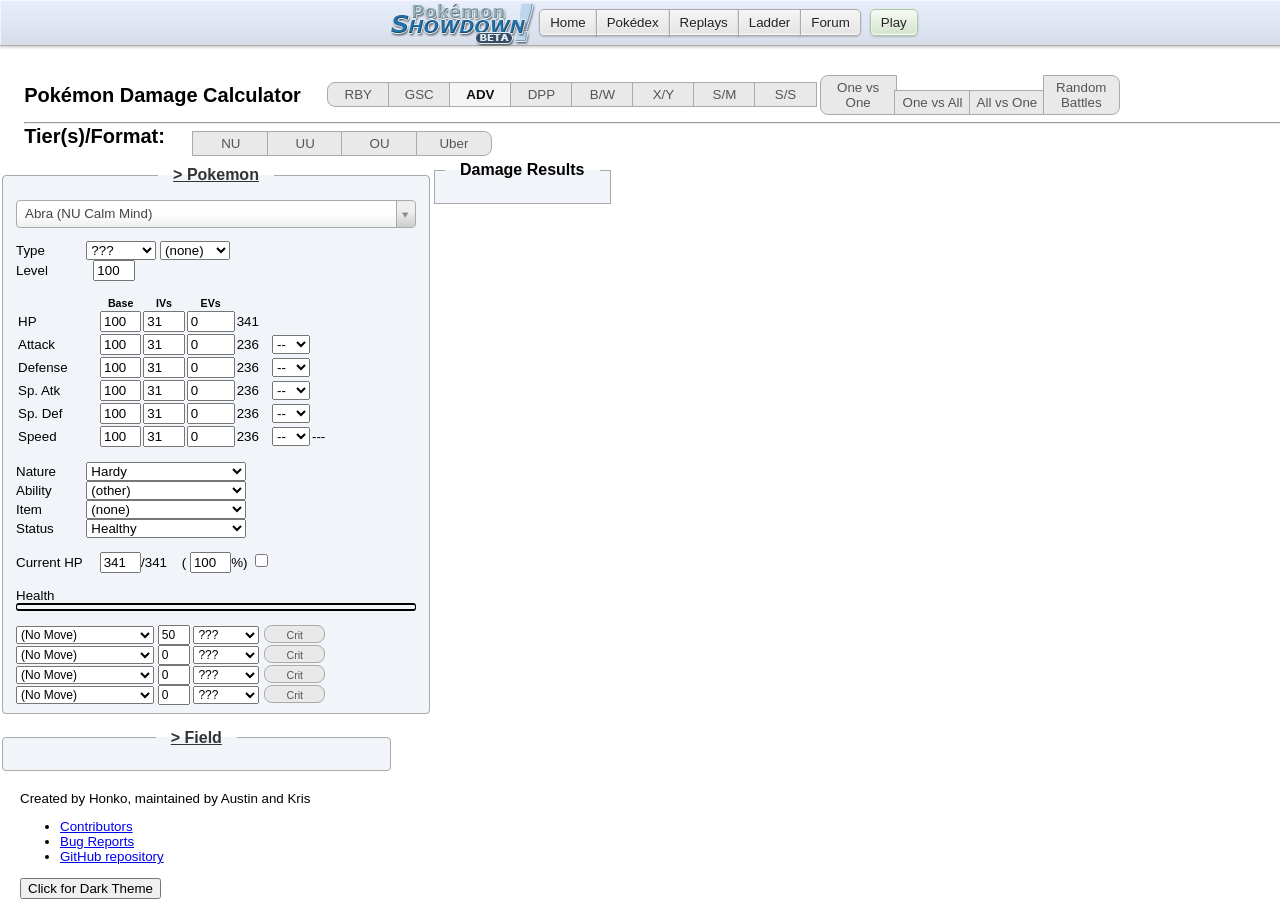
<file: web/static/rnbcalc/honkalculate.template.html>
<!DOCTYPE html>
<html lang="en">

<head>
    <meta charset="UTF-8" />
    <title>Pok&eacute;mon Damage Calculator</title>
    <link type="text/css" rel="stylesheet" href="./css/vendor/bootstrap.css" />
    <link type="text/css" rel="stylesheet" href="https://cdn.datatables.net/1.10.4/css/jquery.dataTables.min.css" />
    <link type="text/css" rel="stylesheet" href="https://cdn.datatables.net/colvis/1.1.1/css/dataTables.colVis.css" />
    <link type="text/css" rel="stylesheet" href="./js/vendor/select2/select2.css" />
    <link type="text/css" rel="stylesheet" href="./css/main.css?" />
    <link type="text/css" rel="stylesheet" href="./css/dark-theme.css" id="dark-theme-styles">
    <!-- Global site tag (gtag.js) - Google Analytics -->
    <script async src="https://www.googletagmanager.com/gtag/js?id=UA-26211653-3"></script>
    <script>
        window.dataLayer = window.dataLayer || [];
        function gtag(){dataLayer.push(arguments);}
        gtag('js', new Date());

        gtag('config', 'UA-26211653-3');

        window.onerror = function(err, uri, line) {
            gtag('event', 'exception', {'description': uri + ':' + line + ': ' + err});
            return false;
        };
    </script>
        <!-- Immediately loads the dark theme in order to reduce FOIT -->
        <script>
            /*
            * localStorage will only store strings
            * This means that if it has the value 'false',
            * It will be truey and incorrectly cause the
            * dark theme to load.
            */
            if (localStorage.getItem('darkTheme') !== 'true') {
                document.getElementById('dark-theme-styles').disabled = true;
            }
        </script>
</head>

<body class="dark-theme">

<div class="header"><div class="header-inner">
    <ul class="nav">
        <li><a class="button nav-first" href="//pokemonshowdown.com"><img src="./img/pokemonshowdownbeta.png" alt="Pok&eacute;mon Showdown! (beta)" /> Home</a></li>
        <li><a class="button" href="//dex.pokemonshowdown.com">Pok&eacute;dex</a></li>
        <li><a class="button" href="//replay.pokemonshowdown.com/">Replays</a></li>
        <li><a class="button" href="//pokemonshowdown.com/ladder/">Ladder</a></li>
        <li><a class="button nav-last" href="//pokemonshowdown.com/forums/">Forum</a></li>
    </ul>
    <ul class="nav nav-play">
        <li><a class="button greenbutton nav-first nav-last" href="//play.pokemonshowdown.com/">Play</a></li>
    </ul>
    <div style="clear:both"></div>
</div></div>
<div class="wrapper">

    <div>
        <span class="title-text">Pok&eacute;mon Damage Calculator</span>
        <span class="genSelection" aria-labelledby="selectGenInstruction" role="radiogroup" title="Select the generation.">
            <input class="gen visually-hidden" type="radio" name="gen" value="1" id="gen1" /><label class="btn btn-small btn-left" for="gen1">RBY</label>
            <input class="gen visually-hidden" type="radio" name="gen" value="2" id="gen2" /><label class="btn btn-small btn-mid" for="gen2">GSC</label>
            <input class="gen visually-hidden" type="radio" name="gen" value="3" id="gen3" /><label class="btn btn-small btn-mid" for="gen3">ADV</label>
            <input class="gen visually-hidden" type="radio" name="gen" value="4" id="gen4" /><label class="btn btn-small btn-mid" for="gen4">DPP</label>
            <input class="gen visually-hidden" type="radio" name="gen" value="5" id="gen5" /><label class="btn btn-small btn-mid" for="gen5">B/W</label>
            <input class="gen visually-hidden" type="radio" name="gen" value="6" id="gen6" /><label class="btn btn-small btn-mid" for="gen6">X/Y</label>
            <input class="gen visually-hidden" type="radio" name="gen" value="7" id="gen7" /><label class="btn btn-small btn-mid" for="gen7">S/M</label>
			   <input class="gen visually-hidden" type="radio" name="gen" value="8" id="gen8" /><label class="btn btn-small btn-mid" for="gen8">S/S</label>
			   <input class="gen visually-hidden" type="radio" name="gen" value="9" id="gen9" checked="checked" /><label class="btn btn-small btn-right gen-specific g9" for="gen9">S/V</label>
        </span>
        <span class="modeSelection" aria-labelledby="selectModeInstruction" role="radiogroup" title="Select the calculator's mode of function.">
            <input class="mode visually-hidden" type="radio" name="mode" id="one-vs-one" /><label class="btn btn-left" for="one-vs-one">One vs One</label>
            <input class="mode visually-hidden" type="radio" name="mode" id="one-vs-all" /><label class="btn btn-mid" for="one-vs-all">One vs All</label>
            <input class="mode visually-hidden" type="radio" name="mode" id="all-vs-one" /><label class="btn btn-mid" for="all-vs-one">All vs One</label>
            <input class="mode visually-hidden" type="radio" name="mode" id="randoms" /><label class="btn btn-right" for="randoms">Random Battles</label>
        </span>
    </div>
    <hr />
    <div>
        <span class="title-text">Tier(s)/Format: </span>
        <span class="tiers" title="Select the tier(s)/format.">
            <input class="visually-hidden" type="radio" name="tier" id="VGC17" /><label class="btn btn-left gen-specific g7" for="VGC19">VGC 19</label>
            <input class="visually-hidden" type="radio" name="tier" id="Doubles" /><label class="btn btn-mid gen-specific g5 g6 g7 g8 g9" for="Doubles">Doubles</label>
            <input class="visually-hidden" type="radio" name="tier" id="LC" /><label class="btn btn-mid gen-specific g4 g5 g6 g7 g8 g9" for="LC">LC</label>
            <input class="visually-hidden" type="checkbox" name="tier" id="PU" /><label class="btn btn-mid gen-specific g6 g7 g8 g9" for="PU">PU</label>
            <input class="visually-hidden" type="checkbox" name="tier" id="NU" /><label class="btn btn-mid gen-specific g3 g4 g5 g6 g7 g8 g9" for="NU">NU</label>
            <input class="visually-hidden" type="checkbox" name="tier" id="RU" /><label class="btn btn-mid gen-specific g5 g6 g7 g8 g9" for="RU">RU</label>
            <input class="visually-hidden" type="checkbox" name="tier" id="UU" /><label class="btn btn-mid" for="UU">UU</label>
            <input class="visually-hidden" type="checkbox" name="tier" id="OU" /><label class="btn btn-mid" for="OU">OU</label>
            <input class="visually-hidden" type="checkbox" name="tier" id="Uber" /><label class="btn btn-right" for="Uber">Uber</label>
    </span>
    </div>

</div>

    <div class="panel-group" id="accordion">
        <fieldset class="panel panel-default poke-info" id="p1">
            <legend class="panel-heading panel-title">
                <a data-toggle="collapse" data-parent="#accordion" href="#collapseOne" class="collapsible-link">> Pokemon</a>
            </legend>
            <div id="collapseOne" class="panel-collapse collapse in">
                <div class="panel-body">
                    <input type="text" class="set-selector" />
                    <div class="info-group top">
                        <div>
                            <label>Type</label>
                            <select class="type1 terrain-trigger"></select>
                            <select class="type2 terrain-trigger"></select>
                        </div>
                        <div class="hide">
                            <label>Forme</label>
                            <select class="forme calc-trigger"></select>
                        </div>
                        <div class="hide">
                            <label>Gender</label>
                            <select class="gender calc-trigger"><option></option><option selected="selected">Male</option><option>Female</option></select>
                        </div>
                        <div>
                            <label>Level</label>
                            <input class="level" value="100" />
                        </div>
                        <div class="hide">
                            <label>Weight (kg)</label>
                            <input class="weight" value="10.0" />
                        </div>
                    </div>
                    <div class="info-group">
                        <table>
                            <tr>
                                <th></th>
                                <th>Base</th>
                                <th class="gen-specific g3 g4 g5 g6 g7 g8 g9">IVs</th>
                                <th class="gen-specific g3 g4 g5 g6 g7 g8 g9">EVs</th>
                                <th class="gen-specific g1 g2 hide">DVs</th>
                                <th></th>
                                <th></th>
                            </tr>
                            <tr class="hp">
                                <td>
                                    <label>HP</label>
                                </td>
                                <td>
                                    <input class="base" value="100" />
                                </td>
                                <td class="gen-specific g3 g4 g5 g6 g7 g8 g9">
                                    <input class="ivs" value="31" />
                                </td>
                                <td class="gen-specific g3 g4 g5 g6 g7 g8 g9">
                                    <input class="evs" type="number" min="0" max="252" step="4" value="0" />
                                </td>
                                <td class="gen-specific g1 g2 hide">
                                    <input class="dvs" value="15" disabled="disabled" />
                                </td>
                                <td><span class="total">341</span>
                                </td>
                                <td></td>
                            </tr>
                            <tr class="at">
                                <td>
                                    <label>Attack</label>
                                </td>
                                <td>
                                    <input class="base" value="100" />
                                </td>
                                <td class="gen-specific g3 g4 g5 g6 g7 g8 g9">
                                    <input class="ivs" value="31" />
                                </td>
                                <td class="gen-specific g3 g4 g5 g6 g7 g8 g9">
                                    <input class="evs" type="number" min="0" max="252" step="4" value="0" />
                                </td>
                                <td class="gen-specific g1 g2 hide">
                                    <input class="dvs" value="15" />
                                </td>
                                <td><span class="total">236</span>
                                </td>
                                <td>
                                    <select class="boost">
                                        <option value="6">+6</option>
                                        <option value="5">+5</option>
                                        <option value="4">+4</option>
                                        <option value="3">+3</option>
                                        <option value="2">+2</option>
                                        <option value="1">+1</option>
                                        <option value="0" selected="selected">--</option>
                                        <option value="-1">-1</option>
                                        <option value="-2">-2</option>
                                        <option value="-3">-3</option>
                                        <option value="-4">-4</option>
                                        <option value="-5">-5</option>
                                        <option value="-6">-6</option>
                                    </select>
                                </td>
                            </tr>
                            <tr class="df">
                                <td>
                                    <label>Defense</label>
                                </td>
                                <td>
                                    <input class="base" value="100" />
                                </td>
                                <td class="gen-specific g3 g4 g5 g6 g7 g8 g9">
                                    <input class="ivs" value="31" />
                                </td>
                                <td class="gen-specific g3 g4 g5 g6 g7 g8 g9">
                                    <input class="evs" type="number" min="0" max="252" step="4" value="0" />
                                </td>
                                <td class="gen-specific g1 g2 hide">
                                    <input class="dvs" value="15" />
                                </td>
                                <td><span class="total">236</span>
                                </td>
                                <td>
                                    <select class="boost">
                                        <option value="6">+6</option>
                                        <option value="5">+5</option>
                                        <option value="4">+4</option>
                                        <option value="3">+3</option>
                                        <option value="2">+2</option>
                                        <option value="1">+1</option>
                                        <option value="0" selected="selected">--</option>
                                        <option value="-1">-1</option>
                                        <option value="-2">-2</option>
                                        <option value="-3">-3</option>
                                        <option value="-4">-4</option>
                                        <option value="-5">-5</option>
                                        <option value="-6">-6</option>
                                    </select>
                                </td>
                            </tr>
                            <tr class="sa gen-specific g2 g3 g4 g5 g6 g7 g8 g9">
                                <td>
                                    <label>Sp. Atk</label>
                                </td>
                                <td>
                                    <input class="base" value="100" />
                                </td>
                                <td class="gen-specific g3 g4 g5 g6 g7 g8 g9">
                                    <input class="ivs" value="31" />
                                </td>
                                <td class="gen-specific g3 g4 g5 g6 g7 g8 g9">
                                    <input class="evs" type="number" min="0" max="252" step="4" value="0" />
                                </td>
                                <td class="gen-specific g1 g2 hide">
                                    <input class="dvs" value="15" />
                                </td>
                                <td><span class="total">236</span>
                                </td>
                                <td>
                                    <select class="boost">
                                        <option value="6">+6</option>
                                        <option value="5">+5</option>
                                        <option value="4">+4</option>
                                        <option value="3">+3</option>
                                        <option value="2">+2</option>
                                        <option value="1">+1</option>
                                        <option value="0" selected="selected">--</option>
                                        <option value="-1">-1</option>
                                        <option value="-2">-2</option>
                                        <option value="-3">-3</option>
                                        <option value="-4">-4</option>
                                        <option value="-5">-5</option>
                                        <option value="-6">-6</option>
                                    </select>
                                </td>
                            </tr>
                            <tr class="sd gen-specific g2 g3 g4 g5 g6 g7 g8 g9">
                                <td>
                                    <label>Sp. Def</label>
                                </td>
                                <td>
                                    <input class="base" value="100" />
                                </td>
                                <td class="gen-specific g3 g4 g5 g6 g7 g8 g9">
                                    <input class="ivs" value="31" />
                                </td>
                                <td class="gen-specific g3 g4 g5 g6 g7 g8 g9">
                                    <input class="evs" type="number" min="0" max="252" step="4" value="0" />
                                </td>
                                <td class="gen-specific g1 g2 hide">
                                    <input class="dvs" value="15" disabled="disabled" />
                                </td>
                                <td><span class="total">236</span>
                                </td>
                                <td>
                                    <select class="boost">
                                        <option value="6">+6</option>
                                        <option value="5">+5</option>
                                        <option value="4">+4</option>
                                        <option value="3">+3</option>
                                        <option value="2">+2</option>
                                        <option value="1">+1</option>
                                        <option value="0" selected="selected">--</option>
                                        <option value="-1">-1</option>
                                        <option value="-2">-2</option>
                                        <option value="-3">-3</option>
                                        <option value="-4">-4</option>
                                        <option value="-5">-5</option>
                                        <option value="-6">-6</option>
                                    </select>
                                </td>
                            </tr>
                            <tr class="sl gen-specific g1 hide">
                                <td>
                                    <label>Special</label>
                                </td>
                                <td>
                                    <input class="base" value="100" />
                                </td>
                                <td>
                                    <input class="dvs" value="15" />
                                </td>
                                <td><span class="total">236</span>
                                </td>
                                <td>
                                    <select class="boost">
                                        <option value="6">+6</option>
                                        <option value="5">+5</option>
                                        <option value="4">+4</option>
                                        <option value="3">+3</option>
                                        <option value="2">+2</option>
                                        <option value="1">+1</option>
                                        <option value="0" selected="selected">--</option>
                                        <option value="-1">-1</option>
                                        <option value="-2">-2</option>
                                        <option value="-3">-3</option>
                                        <option value="-4">-4</option>
                                        <option value="-5">-5</option>
                                        <option value="-6">-6</option>
                                    </select>
                                </td>
                            </tr>
                            <tr class="sp">
                                <td>
                                    <label>Speed</label>
                                </td>
                                <td>
                                    <input class="base" value="100" />
                                </td>
                                <td class="gen-specific g3 g4 g5 g6 g7 g8 g9">
                                    <input class="ivs" value="31" />
                                </td>
                                <td class="gen-specific g3 g4 g5 g6 g7 g8 g9">
                                    <input class="evs" type="number" min="0" max="252" step="4" value="0" />
                                </td>
                                <td class="gen-specific g1 g2 hide">
                                    <input class="dvs" value="15" />
                                </td>
                                <td><span class="total">236</span>
                                </td>
                                <td>
                                    <select class="boost">
                                        <option value="6">+6</option>
                                        <option value="5">+5</option>
                                        <option value="4">+4</option>
                                        <option value="3">+3</option>
                                        <option value="2">+2</option>
                                        <option value="1">+1</option>
                                        <option value="0" selected="selected">--</option>
                                        <option value="-1">-1</option>
                                        <option value="-2">-2</option>
                                        <option value="-3">-3</option>
                                        <option value="-4">-4</option>
                                        <option value="-5">-5</option>
                                        <option value="-6">-6</option>
                                    </select>
                                </td>
                                <td><span class="totalMod">---</span>
                                </td>
                            </tr>
                        </table>
                    </div>
                    <div class="info-group info-selectors">
                        <div class="gen-specific g3 g4 g5 g6 g7 g8 g9">
                            <label>Nature</label>
                            <select class="nature">
                                <option value="Adamant">Adamant (+Atk, -SpA)</option>
                                <option value="Bashful">Bashful</option>
                                <option value="Bold">Bold (+Def, -Atk)</option>
                                <option value="Brave">Brave (+Atk, -Spe)</option>
                                <option value="Calm">Calm (+SpD, -Atk)</option>
                                <option value="Careful">Careful (+SpD, -SpA)</option>
                                <option value="Docile">Docile</option>
                                <option value="Gentle">Gentle (+SpD, -Def)</option>
                                <option value="Hardy" selected="selected">Hardy</option>
                                <option value="Hasty">Hasty (+Spe, -Def)</option>
                                <option value="Impish">Impish (+Def, -SpA)</option>
                                <option value="Jolly">Jolly (+Spe, -SpA)</option>
                                <option value="Lax">Lax (+Def, -SpD)</option>
                                <option value="Lonely">Lonely (+Atk, -Def)</option>
                                <option value="Mild">Mild (+SpA, -Def)</option>
                                <option value="Modest">Modest (+SpA, -Atk)</option>
                                <option value="Naive">Naive (+Spe, -SpD)</option>
                                <option value="Naughty">Naughty (+Atk, -SpD)</option>
                                <option value="Quiet">Quiet (+SpA, -Spe)</option>
                                <option value="Quirky">Quirky</option>
                                <option value="Rash">Rash (+SpA, -SpD)</option>
                                <option value="Relaxed">Relaxed (+Def, -Spe)</option>
                                <option value="Sassy">Sassy (+SpD, -Spe)</option>
                                <option value="Serious">Serious</option>
                                <option value="Timid">Timid (+Spe, -Atk)</option>
                            </select>
                        </div>
                        <div class="gen-specific g3 g4 g5 g6 g7 g8 g9">
                            <label>Ability</label>
                            <select class="ability terrain-trigger"></select>
                            <input hidden type="checkbox" title= "Is this ability active?" class="abilityToggle">
									 <select hidden aria-label="Allies fainted" class="alliesFainted calc-trigger">
										  <option value="0">Zero allies fainted</option>
										  <option value="1">One ally fainted</option>
										  <option value="2">Two allies fainted</option>
										  <option value="3">Three allies fainted</option>
										  <option value="4">Four allies fainted</option>
										  <option value="5">Five allies fainted</option>
									 </select>
                        </div>
                        <div class="gen-specific g2 g3 g4 g5 g6 g7 g8 g9">
                            <label>Item</label>
                            <select class="item terrain-trigger"></select>
                        </div>
                        <div>
                            <label>Status</label>
                            <select class="status">
                                <option value="Healthy">Healthy</option>
                                <option value="Poisoned">Poisoned</option>
                                <option value="Badly Poisoned">Badly Poisoned</option>
                                <option value="Burned">Burned</option>
                                <option value="Paralyzed">Paralyzed</option>
                                <option value="Asleep">Asleep</option>
                                <option value="Frozen">Frozen</option>
                            </select>
                            <select class="toxic-counter hide">
                                <option value="1">1/16</option>
                                <option value="2">2/16</option>
                                <option value="3">3/16</option>
                                <option value="4">4/16</option>
                                <option value="5">5/16</option>
                                <option value="6">6/16</option>
                                <option value="7">7/16</option>
                                <option value="8">8/16</option>
                                <option value="9">9/16</option>
                                <option value="10">10/16</option>
                                <option value="11">11/16</option>
                                <option value="12">12/16</option>
                                <option value="13">13/16</option>
                                <option value="14">14/16</option>
                                <option value="15">15/16</option>
                            </select>
                        </div>
                    </div>
                    <div class="info-group">
                        <label>Current HP</label>
                        <input class="current-hp" value="341" />/<span class="max-hp">341</span> (
                        <input class="percent-hp" value="100" />%)
						 <input class="max calc-trigger btn-input" type="checkbox" id="maxL" /><label class="btn btn-wide gen-specific g8 g9" for="maxL" title="Use the corresponding Max Move?">Dynamax</label>
                        <br />
                        <br />
                        Health <div class="hpbar"></div>
                    </div>
                    <div class="move1">
                        <select class="move-selector small-select"></select>
                        <input class="move-bp" value="50" />
                        <select class="move-type"></select>
                        <select class="move-cat gen-specific g4 g5 g6 g7 g8 g9">
                            <option value="Physical">Physical</option>
                            <option value="Special">Special</option>
                        </select>
                        <input class="move-crit visually-hidden" type="checkbox" id="critL1" />
                        <label class="btn crit-btn" for="critL1" title="Force this attack to be a critical hit?">Crit</label>
                        <input class="move-z visually-hidden" type="checkbox" id="zL1"/>
                        <label class="btn z-btn gen-specific g7" for="zL1" title="Make this attack a Z-move?">Z</label>
                        <select class="move-hits hide">
                            <option value="2">2 hits</option>
                            <option value="3">3 hits</option>
                            <option value="4">4 hits</option>
                            <option value="5">5 hits</option>
                        </select>
                        <select class="stat-drops calc-trigger hide" title="How many times was this move used in a row?">>
                            <option value="1">Once</option>
                            <option value="2">Twice</option>
                            <option value="3">3 times</option>
                            <option value="4">4 times</option>
                            <option value="5">5 times</option>
                        </select>
                        <select class="metronome calc-trigger hide" title="How many times was this move successfully and consecutively used while holding Metronome before this turn?">
                            <option value="0">Never</option>
                            <option value="1">Once</option>
                            <option value="2">Twice</option>
                            <option value="3">3 times</option>
                            <option value="4">4 times</option>
                            <option value="5">5 times</option>
                        </select>
                    </div>
                    <div class="move2">
                        <select class="move-selector small-select"></select>
                        <input class="move-bp" value="0" />
                        <select class="move-type"></select>
                        <select class="move-cat gen-specific g4 g5 g6 g7 g8 g9">
                            <option value="Physical">Physical</option>
                            <option value="Special">Special</option>
                        </select>
                        <input class="move-crit visually-hidden" type="checkbox" id="critL2" />
                        <label class="btn crit-btn" for="critL2" title="Force this attack to be a critical hit?">Crit</label>
                        <input class="move-z visually-hidden" type="checkbox" id="zL2"/>
                        <label class="btn z-btn gen-specific g7" for="zL2" title="Make this attack a Z-move?">Z</label>
                        <select class="move-hits hide">
                            <option value="2">2 hits</option>
                            <option value="3">3 hits</option>
                            <option value="4">4 hits</option>
                            <option value="5">5 hits</option>
                        </select>
                        <select class="stat-drops calc-trigger hide" title="How many times was this move used in a row?">>
                            <option value="1">Once</option>
                            <option value="2">Twice</option>
                            <option value="3">3 times</option>
                            <option value="4">4 times</option>
                            <option value="5">5 times</option>
                        </select>
                        <select class="metronome calc-trigger hide" title="How many times was this move successfully and consecutively used while holding Metronome before this turn?">
                            <option value="0">Never</option>
                            <option value="1">Once</option>
                            <option value="2">Twice</option>
                            <option value="3">3 times</option>
                            <option value="4">4 times</option>
                            <option value="5">5 times</option>
                        </select>
                    </div>
                    <div class="move3">
                        <select class="move-selector small-select"></select>
                        <input class="move-bp" value="0" />
                        <select class="move-type"></select>
                        <select class="move-cat gen-specific g4 g5 g6 g7 g8 g9">
                            <option value="Physical">Physical</option>
                            <option value="Special">Special</option>
                        </select>
                        <input class="move-crit visually-hidden" type="checkbox" id="critL3" />
                        <label class="btn crit-btn" for="critL3" title="Force this attack to be a critical hit?">Crit</label>
                        <input class="move-z visually-hidden" type="checkbox" id="zL3"/>
                        <label class="btn z-btn gen-specific g7" for="zL3" title="Make this attack a Z-move?">Z</label>
                        <select class="move-hits hide">
                            <option value="2">2 hits</option>
                            <option value="3">3 hits</option>
                            <option value="4">4 hits</option>
                            <option value="5">5 hits</option>
                        </select>
                        <select class="stat-drops calc-trigger hide" title="How many times was this move used in a row?">>
                            <option value="1">Once</option>
                            <option value="2">Twice</option>
                            <option value="3">3 times</option>
                            <option value="4">4 times</option>
                            <option value="5">5 times</option>
                        </select>
                        <select class="metronome calc-trigger hide" title="How many times was this move successfully and consecutively used while holding Metronome before this turn?">
                            <option value="0">Never</option>
                            <option value="1">Once</option>
                            <option value="2">Twice</option>
                            <option value="3">3 times</option>
                            <option value="4">4 times</option>
                            <option value="5">5 times</option>
                        </select>
                    </div>
                    <div class="move4">
                        <select class="move-selector small-select"></select>
                        <input class="move-bp" value="0" />
                        <select class="move-type"></select>
                        <select class="move-cat gen-specific g4 g5 g6 g7 g8 g9">
                            <option value="Physical">Physical</option>
                            <option value="Special">Special</option>
                        </select>
                        <input class="move-crit visually-hidden" type="checkbox" id="critL4" />
                        <label class="btn crit-btn" for="critL4" title="Force this attack to be a critical hit?">Crit</label>
                        <input class="move-z visually-hidden" type="checkbox" id="zL4"/>
                        <label class="btn z-btn gen-specific g7" for="zL4" title="Make this attack a Z-move?">Z</label>
                        <select class="move-hits hide">
                            <option value="2">2 hits</option>
                            <option value="3">3 hits</option>
                            <option value="4">4 hits</option>
                            <option value="5">5 hits</option>
                        </select>
                        <select class="stat-drops calc-trigger hide" title="How many times was this move used in a row?">>
                          <option value="1">Once</option>
                          <option value="2">Twice</option>
                          <option value="3">3 times</option>
                          <option value="4">4 times</option>
                          <option value="5">5 times</option>
                        </select>
                        <select class="metronome calc-trigger hide" title="How many times was this move successfully and consecutively used while holding Metronome before this turn?">
                            <option value="0">Never</option>
                            <option value="1">Once</option>
                            <option value="2">Twice</option>
                            <option value="3">3 times</option>
                            <option value="4">4 times</option>
                            <option value="5">5 times</option>
                        </select>
                    </div>
                </div>
            </div>
        </fieldset>
        <fieldset class="panel panel-default field-info">
            <legend class="panel-heading panel-title">
                <a data-toggle="collapse" data-parent="#accordion" href="#collapseTwo" class="collapsible-link">> Field</a>
            </legend>
            <div id="collapseTwo" class="panel-collapse collapse">
                <div class="panel-body">
                    <div class="gen-specific g3 g4 g5 g6 g7 g8 g9" style="width: 10.6em; margin: 0 auto 5px;" title="Select the battle format.">
                        <input class="visually-hidden" type="radio" name="format" value="Singles" id="singles-format" />
                        <label class="btn btn-left" for="singles-format">Singles</label>
                        <input class="visually-hidden" type="radio" name="format" value="Doubles" id="doubles-format" />
                        <label class="btn btn-right" for="doubles-format">Doubles</label>
                    </div>
                    <div class="gen-specific g6 g7 g8 g9" title="Select the current terrain.">
                        <input class="visually-hidden terrain-trigger calc-trigger" type="checkbox" name="terrain" value="Electric" id="electric" /><label class="btn btn-xxxwide btn-left" for="electric">Electric Terrain</label>
                        <input class="visually-hidden terrain-trigger calc-trigger" type="checkbox" name="terrain" value="Grassy" id="grassy" /><label class="btn btn-xxxwide btn-mid" for="grassy">Grassy Terrain</label>
                        <input class="visually-hidden terrain-trigger calc-trigger" type="checkbox" name="terrain" value="Misty" id="misty" /><label class="btn btn-xxxwide btn-right" for="misty">Misty Terrain</label>
                    </div>
                    <div class="gen-specific g7 g8 g9" title="Select the current terrain.">
                        <input class="visually-hidden terrain-trigger calc-trigger" type="checkbox" name="terrain" value="Psychic" id="psychic" /><label class="btn btn-xxxwide btn-mid" for="psychic">Psychic Terrain</label>
                    </div>
						  <div aria-labelledby="selectRuinInstruction" class="gen-specific g9 format-specific doubles" role="group" style="margin: 5px auto auto;" title="Select the ruin abilities from other Pok&eacute;mon on the field.">
								<span class="visually-hidden" id="selectRuinInstruction">Select the active Ruin abilities from other Poke&eacute;mon on the field.</span>
								<input class="visually-hidden calc-trigger" type="checkbox" name="ruin" value="Beads" id="beads" />
								<label class="btn btn-xxxwide btn-left" for="beads">Beads of Ruin</label>
								<input class="visually-hidden calc-trigger" type="checkbox" name="ruin" value="Tablets" id="tablets" />
								<label class="btn btn-xxxwide btn-mid" for="tablets">Tablets of Ruin</label>
								<input class="visually-hidden calc-trigger" type="checkbox" name="ruin" value="Sword" id="sword" />
								<label class="btn btn-xxxwide btn-right" for="sword">Sword of Ruin</label>
								<input class="visually-hidden calc-trigger" type="checkbox" name="ruin" value="Vessel" id="vessel" />
								<label class="btn btn-xxxwide btn-mid" for="vessel">Vessel of Ruin</label>
						  </div>
                    <hr class="gen-specific g6 g7 g8 g9" />
                    <div class="gen-specific g3 g4 g5 g6 g7 g8 g9" style="width: 22.2em; margin: 5px auto;" title="Select the current weather condition.">
                        <input class="visually-hidden" type="radio" name="weather" value="" id="clear" checked="checked" />
                        <label class="btn btn-small btn-left" for="clear">None</label>
                        <input class="visually-hidden" type="radio" name="weather" value="Sun" id="sun" />
                        <label class="btn btn-small btn-mid" for="sun">Sun</label>
                        <input class="visually-hidden" type="radio" name="weather" value="Rain" id="rain" />
                        <label class="btn btn-small btn-mid" for="rain">Rain</label>
                        <input class="visually-hidden" type="radio" name="weather" value="Sand" id="sand" />
                        <label class="btn btn-small btn-mid" for="sand">Sand</label>
                        <input class="visually-hidden" type="radio" name="weather" value="Hail" id="hail" />
                        <label class="btn btn-small btn-right" for="hail">Hail</label>
                    </div>
                    <div class="gen-specific g6 g7 g8 g9" title="Select the current weather condition.">
                        <input class="visually-hidden" type="radio" name="weather" value="Harsh Sunshine" id="harsh-sunshine" />
                        <label class="btn btn-xxxwide btn-left" for="harsh-sunshine">Harsh Sunshine</label>
                        <input class="visually-hidden" type="radio" name="weather" value="Heavy Rain" id="heavy-rain" />
                        <label class="btn btn-xxxwide btn-mid" for="heavy-rain">Heavy Rain</label>
                        <input class="visually-hidden" type="radio" name="weather" value="Strong Winds" id="strong-winds" />
                        <label class="btn btn-xxxwide btn-right" for="strong-winds">Strong Winds</label>
                    </div>
                    <div class="gen-specific g2 hide" style="width: 17.8em; margin: 0 auto 5px;" title="Select the current weather condition.">
                        <input class="visually-hidden" type="radio" name="gscWeather" value="" id="gscClear" checked="checked" />
                        <label class="btn btn-small btn-left" for="gscClear">None</label>
                        <input class="visually-hidden" type="radio" name="gscWeather" value="Sun" id="gscSun" />
                        <label class="btn btn-small btn-mid" for="gscSun">Sun</label>
                        <input class="visually-hidden" type="radio" name="gscWeather" value="Rain" id="gscRain" />
                        <label class="btn btn-small btn-mid" for="gscRain">Rain</label>
                        <input class="visually-hidden" type="radio" name="gscWeather" value="Sand" id="gscSand" />
                        <label class="btn btn-small btn-right" for="gscSand">Sand</label>
                    </div>
                    <div class="gen-specific g4 g5 g6 g7 g8 g9" style="width: 5.3em; margin: 5px auto;" title="Is gravity in effect?">
                        <input class="visually-hidden" type="checkbox" id="gravity" />
                        <label class="btn" for="gravity">Gravity</label>
                    </div>
                    <hr class="gen-specific g2 g3 g4 g5 g6 g7 g8 g9" />
                    <div class="btn-group gen-specific g4 g5 g6 g7 g8">
                        <div class="left" title="Is Stealth Rock affecting this side of the field?">
                            <input class="visually-hidden" type="checkbox" id="srL" />
                            <label class="btn btn-xwide" for="srL">Stealth Rock</label>
                        </div>
                        <div class="right" title="Is Stealth Rock affecting this side of the field?">
                            <input class="visually-hidden" type="checkbox" id="srR" />
                            <label class="btn btn-xwide" for="srR">Stealth Rock</label>
                        </div>
                    </div>
						 <div class="btn-group gen-specific g8 g9">
                        <div class="left" title="Is Steelsurge affecting this side of the field?">
                            <input class="visually-hidden" type="checkbox" id="steelsurgeL" />
                            <label class="btn btn-xwide" for="steelsurgeL">Steelsurge</label>
                        </div>
                        <div class="right" title="Is Steelsurge affecting this side of the field?">
                            <input class="visually-hidden" type="checkbox" id="steelsurgeR" />
                            <label class="btn btn-xwide" for="steelsurgeR">Steelsurge</label>
                        </div>
                    </div>
                    <div class="btn-group gen-specific g3 g4 g5 g6 g7 g8 g9">
                        <div class="left" title="Are there Spikes on this side of the field?">
                            <input class="visually-hidden" type="radio" name="spikesL" value="0" id="spikesL0" checked="checked" />
                            <label class="btn btn-xsmall btn-left" for="spikesL0">0</label>
                            <input class="visually-hidden" type="radio" name="spikesL" value="1" id="spikesL1" />
                            <label class="btn btn-xsmall btn-mid" for="spikesL1">1</label>
                            <input class="visually-hidden" type="radio" name="spikesL" value="2" id="spikesL2" />
                            <label class="btn btn-xsmall btn-mid" for="spikesL2">2</label>
                            <input class="visually-hidden" type="radio" name="spikesL" value="3" id="spikesL3" />
                            <label class="btn btn-wide btn-right" for="spikesL3">3 Spikes</label>
                        </div>
                        <div class="right" title="Are there Spikes on this side of the field?">
                            <input class="visually-hidden" type="radio" name="spikesR" value="3" id="spikesR3" />
                            <label class="btn btn-wide btn-left" for="spikesR3">3 Spikes</label>
                            <input class="visually-hidden" type="radio" name="spikesR" value="2" id="spikesR2" />
                            <label class="btn btn-xsmall btn-mid" for="spikesR2">2</label>
                            <input class="visually-hidden" type="radio" name="spikesR" value="1" id="spikesR1" />
                            <label class="btn btn-xsmall btn-mid" for="spikesR1">1</label>
                            <input class="visually-hidden" type="radio" name="spikesR" value="0" id="spikesR0" checked="checked" />
                            <label class="btn btn-xsmall btn-right" for="spikesR0">0</label>
                        </div>
                    </div>
                    <div class="btn-group gen-specific g2">
                        <div class="left" title="Are there Spikes on this side of the field?">
                            <input class="visually-hidden" type="checkbox" id="gscSpikesL" />
                            <label class="btn" for="gscSpikesL">Spikes</label>
                        </div>
                        <div class="right" title="Are there Spikes on this side of the field?">
                            <input class="visually-hidden" type="checkbox" id="gscSpikesR" />
                            <label class="btn" for="gscSpikesR">Spikes</label>
                        </div>
                    </div>
                    <div class="btn-group">
                        <div class="left" title="Is this Pok&eacute;mon protected by Reflect and/or Light Screen?">
                            <input class="visually-hidden" type="checkbox" id="reflectL" />
                            <label class="btn btn-left" for="reflectL">Reflect</label>
                            <input class="visually-hidden" type="checkbox" id="lightScreenL" />
                            <label class="btn btn-xwide btn-right" for="lightScreenL">Light Screen</label>
                        </div>
                        <div class="right" title="Is this Pok&eacute;mon protected by Reflect and/or Light Screen?">
                            <input class="visually-hidden" type="checkbox" id="lightScreenR" />
                            <label class="btn btn-xwide btn-left" for="lightScreenR">Light Screen</label>
                            <input class="visually-hidden" type="checkbox" id="reflectR" />
                            <label class="btn btn-right" for="reflectR">Reflect</label>
                        </div>
                    </div>
                    <div class="btn-group gen-specific g2 g3 g4 g5 g6 g7 g8 g9">
                        <div class="left" title="Is this Pok&eacute;mon protected?">
                            <input class="visually-hidden" type="checkbox" id="protectL" />
                            <label class="btn btn-wide" for="protectL">Protect</label>
                        </div>
                        <div class="right" title="Is this Pok&eacute;mon protected?">
                            <input class="visually-hidden" type="checkbox" id="protectR" />
                            <label class="btn btn-wide" for="protectR">Protect</label>
                        </div>
                    </div>
                    <div class="btn-group">
                        <div class="left" title="Has this Pok&eacute;mon been affected by Leech Seed?">
                            <input class="visually-hidden" type="checkbox" id="leechSeedL" />
                            <label class="btn btn-wide" for="leechSeedL">Leech Seed</label>
                        </div>
                        <div class="right" title="Has this Pok&eacute;mon been affected by Leech Seed?">
                            <input class="visually-hidden" type="checkbox" id="leechSeedR" />
                            <label class="btn btn-wide" for="leechSeedR">Leech Seed</label>
                        </div>
                    </div>
                    <div class="btn-group gen-specific g2 g3 g4 g5 g6 g7 g8 g9">
                        <div class="left" title="Has this Pok&eacute;mon been revealed with Foresight or Odor Sleuth?">
                            <input class="visually-hidden" type="checkbox" id="foresightL" />
                            <label class="btn btn-wide" for="foresightL">Foresight</label>
                        </div>
                        <div class="right" title="Has this Pok&eacute;mon been revealed with Foresight or Odor Sleuth?">
                            <input class="visually-hidden" type="checkbox" id="foresightR" />
                            <label class="btn btn-wide" for="foresightR">Foresight</label>
                        </div>
                    </div>
                    <div class="btn-group gen-specific g3 g4 g5 g6 g7 g8 g9">
                        <div class="left" title="Has this Pok&eacute;mon's power been boosted by an ally's Helping Hand?">
                            <input class="visually-hidden" type="checkbox" id="helpingHandL" />
                            <label class="btn btn-xxwide" for="helpingHandL">Helping Hand</label>
                        </div>
                        <div class="right" title="Has this Pok&eacute;mon's power been boosted by an ally's Helping Hand?">
                            <input class="visually-hidden" type="checkbox" id="helpingHandR" />
                            <label class="btn btn-xxwide" for="helpingHandR">Helping Hand</label>
                        </div>
                    </div>
                    <div class="btn-group gen-specific g4 g5 g6 g7 g8 g9">
                        <div class="left" title="Has this Pok&eacute;mon's speed been boosted by Tailwind?">
                            <input class="visually-hidden" type="checkbox" id="tailwindL" />
                            <label class="btn btn-xxwide" for="tailwindL">Tailwind</label>
                        </div>
                        <div class="right" title="Has this Pok&eacute;mon's speed been boosted by Tailwind?">
                            <input class="visually-hidden" type="checkbox" id="tailwindR" />
                            <label class="btn btn-xxwide" for="tailwindR">Tailwind</label>
                        </div>
                    </div>
                    <tr class="gen-specific g4 g5 g6 g7 g8 g9">
                        <td><div class="left" title="Is the Pok&eacute;mon affected by an ally's Flower Gift?">
                            <div hidden id="selectFlowerGiftInstruction">Is the Pok&eacute;mon affected by an ally's Flower Gift?</div>
                            <input aria-describedby="selectFlowerGiftInstruction" class="visually-hidden calc-trigger" type="checkbox" id="flowerGiftL" />
                            <label class="btn btn-xxwide" for="flowerGiftL">Flower Gift</label>
                        </div></td>
                        <td><div class="right" title="Is the Pok&eacute;mon affected by an ally's Flower Gift?">
                            <input aria-describedby="selectFlowerGiftInstruction" class="visually-hidden calc-trigger" type="checkbox" id="flowerGiftR" />
                            <label class="btn btn-xxwide" for="flowerGiftR">Flower Gift</label>
                        </div></td>
                    </tr>
                    <div class="btn-group gen-specific g5 g6 g7 g8 g9">
                        <div class="left" title="Is the Pok&eacute;mon protected by an ally's Friend Guard?">
                            <input class="visually-hidden" type="checkbox" id="friendGuardL" />
                            <label class="btn btn-xxwide" for="friendGuardL">Friend Guard</label>
                        </div>
                        <div class="right" title="Is the Pok&eacute;mon protected by an ally's Friend Guard?">
                            <input class="visually-hidden" type="checkbox" id="friendGuardR" />
                            <label class="btn btn-xxwide" for="friendGuardR">Friend Guard</label>
                        </div>
                    </div>
                    <div class="btn-group gen-specific g7 g8 g9">
                        <div class="left" title="Is the Pok&eacute;mon protected by an ally's Aurora Veil?">
                            <input class="visually-hidden" type="checkbox" id="auroraVeilL" />
                            <label class="btn btn-xxwide" for="auroraVeilL">Aurora Veil</label>
                        </div>
                        <div class="right" title="Is the Pok&eacute;mon protected by an ally's Aurora Veil?">
                            <input class="visually-hidden" type="checkbox" id="auroraVeilR" />
                            <label class="btn btn-xxwide" for="auroraVeilR">Aurora Veil</label>
                        </div>
                    </div>
                    <div class="btn-group gen-specific g7 g8 g9">
                        <div class="left" title="Has this Pok&eacute;mon's power been boosted by an ally's Battery ability?">
                            <input class="visually-hidden" type="checkbox" id="batteryL" />
                            <label class="btn btn-xxwide" for="batteryL">Battery</label>
                        </div>
                        <div class="right" title="Has this Pok&eacute;mon's power been boosted by an ally's Battery ability?">
                            <input class="visually-hidden" type="checkbox" id="batteryR" />
                            <label class="btn btn-xxwide" for="batteryR">Battery</label>
                        </div>
                        <div class="btn-group gen-specific g8 g9">
                            <div class="left" title="Has this Pok&eacute;mon's power been boosted by an ally's Power Spot ability?">
                                <input class="visually-hidden" type="checkbox" id="powerSpotL" />
                                <label class="btn btn-xxwide" for="powerSpotL">Power Spot</label>
                            </div>
                            <div class="right" title="Has this Pok&eacute;mon's power been boosted by an ally's Power Spot ability?">
                                <input class="visually-hidden" type="checkbox" id="powerSpotR" />
                                <label class="btn btn-xxwide" for="powerSpotR">Power Spot</label>
                            </div>
                        </div>
                        <div class="btn-group gen-specific g2 g3 g4 g5 g6 g7 g8 g9">
                            <div class="left" title="Is the defending Pok&eacute;mon switching out?">
                                <input class="visually-hidden" type="checkbox" id="switchingL" />
                                <label class="btn btn-xxwide" for="switchingL">Switching out</label>
                            </div>
                            <div class="right" title="Is the defending Pok&eacute;mon switching out?">
                                <input class="visually-hidden" type="checkbox" id="switchingR" />
                                <label class="btn btn-xxwide" for="switchingR">Switching out</label>
                            </div>
                    </div>
                </div>
            </div>
        </fieldset>
    </div>
    <div>
        <fieldset class="panel holder-0">
            <legend class="panel-heading panel-title">Damage Results</legend>
            <table class="hide display" id="holder-2">
                <thead>
                    <tr>
                        <th></th>
                        <th>Best Move</th>
                        <th>Damage (%)</th>
                        <th>Damage (px)</th>
                        <th>KO Chance</th>
                        <th>Type 1</th>
                        <th>Type 2</th>
                        <th>Ability</th>
                        <th>Item</th>
                    </tr>
                </thead>
            </table>
        </fieldset>
    </div>
    <script type="text/javascript">
        var linkExtension = '.template.html';
    </script>
    <!-- jquery.dataTables is incompatible with newer versions of jQuery -->
    <script type="text/javascript" src="./js/vendor/jquery-1.9.1.min.js"></script>
    <script type="text/javascript" src="https://maxcdn.bootstrapcdn.com/bootstrap/3.3.1/js/bootstrap.min.js"></script> <!-- to be replaced (probably) -->
    <script type="text/javascript" src="https://cdn.datatables.net/1.10.4/js/jquery.dataTables.min.js"></script>
    <script type="text/javascript" src="https://cdn.datatables.net/colvis/1.1.1/js/dataTables.colVis.min.js"></script>
    <script type="text/javascript" src="./js/vendor/select2/select2.min.js"></script>
    <script type="text/javascript" src="./js/vendor/url-search-params-0.1.2.min.js"></script>
    <script type="text/javascript">
        this.__createBinding = function(o, m, k, k2) {
            if (k2 === undefined) k2 = k;
            o[k2] = m[k];
        };
        var calc = exports = {};
        function require() { return exports; };
    </script>
    <script type="text/javascript" src="./calc/util.js?"></script>
    <script type="text/javascript" src="./calc/stats.js?"></script>
    <script type="text/javascript" src="./calc/data/species.js?"></script>
    <script type="text/javascript" src="./js/data/sets/gen9.js?"></script>
    <script type="text/javascript" src="./js/data/sets/gen8.js?"></script>
    <script type="text/javascript" src="./js/data/sets/gen7.js?"></script>
    <script type="text/javascript" src="./js/data/sets/gen6.js?"></script>
    <script type="text/javascript" src="./js/data/sets/gen5.js?"></script>
    <script type="text/javascript" src="./js/data/sets/gen4.js?"></script>
    <script type="text/javascript" src="./js/data/sets/gen3.js?"></script>
    <script type="text/javascript" src="./js/data/sets/gen2.js?"></script>
    <script type="text/javascript" src="./js/data/sets/gen1.js?"></script>
    <script type="text/javascript" src="./calc/data/types.js?"></script>
    <script type="text/javascript" src="./calc/data/natures.js?"></script>
    <script type="text/javascript" src="./calc/data/abilities.js?"></script>
    <script type="text/javascript" src="./calc/data/moves.js?"></script>
    <script type="text/javascript" src="./calc/data/items.js?"></script>
    <script type="text/javascript" src="./calc/data/index.js?"></script>
    <script type="text/javascript" src="./calc/move.js?"></script>
    <script type="text/javascript" src="./calc/pokemon.js?"></script>
    <script type="text/javascript" src="./calc/field.js?"></script>
    <script type="text/javascript" src="./calc/items.js?"></script>
    <script type="text/javascript" src="./calc/mechanics/util.js?"></script>
    <script type="text/javascript" src="./calc/mechanics/gen789.js?"></script>
    <script type="text/javascript" src="./calc/mechanics/gen56.js?"></script>
    <script type="text/javascript" src="./calc/mechanics/gen4.js?"></script>
    <script type="text/javascript" src="./calc/mechanics/gen3.js?"></script>
    <script type="text/javascript" src="./calc/mechanics/gen12.js?"></script>
    <script type="text/javascript" src="./calc/calc.js?"></script>
    <script type="text/javascript" src="./calc/desc.js?"></script>
    <script type="text/javascript" src="./calc/result.js?"></script>
    <script type="text/javascript" src="./calc/adaptable.js?"></script>
    <script type="text/javascript" src="./calc/index.js?"></script>
    <script type="text/javascript" src="./js/shared_controls.js?"></script>
    <script type="text/javascript" src="./js/honkalculate_controls.js?"></script>

    <div style="clear:both;padding:20px;text-align:left">Created by Honko, maintained by Austin and Kris
        <ul><li><a href="https://github.com/smogon/damage-calc/contributors" class="links-lighten" target="_blank">Contributors</a></li>
            <li><a href="https://www.smogon.com/forums/threads/pok%C3%A9mon-showdown-damage-calculator.3593546/" class="links-lighten" target="_blank">Bug Reports</a></li>
            <li><a href="https://github.com/smogon/damage-calc" class="links-lighten" target="_blank">GitHub repository</a></li></ul>
            <button type="button" id="dark-theme-toggle"></button>
            <script type="text/javascript" src="./js/dark-theme-toggle.js?"></script>
    </div>

</body>

</html>
</file>
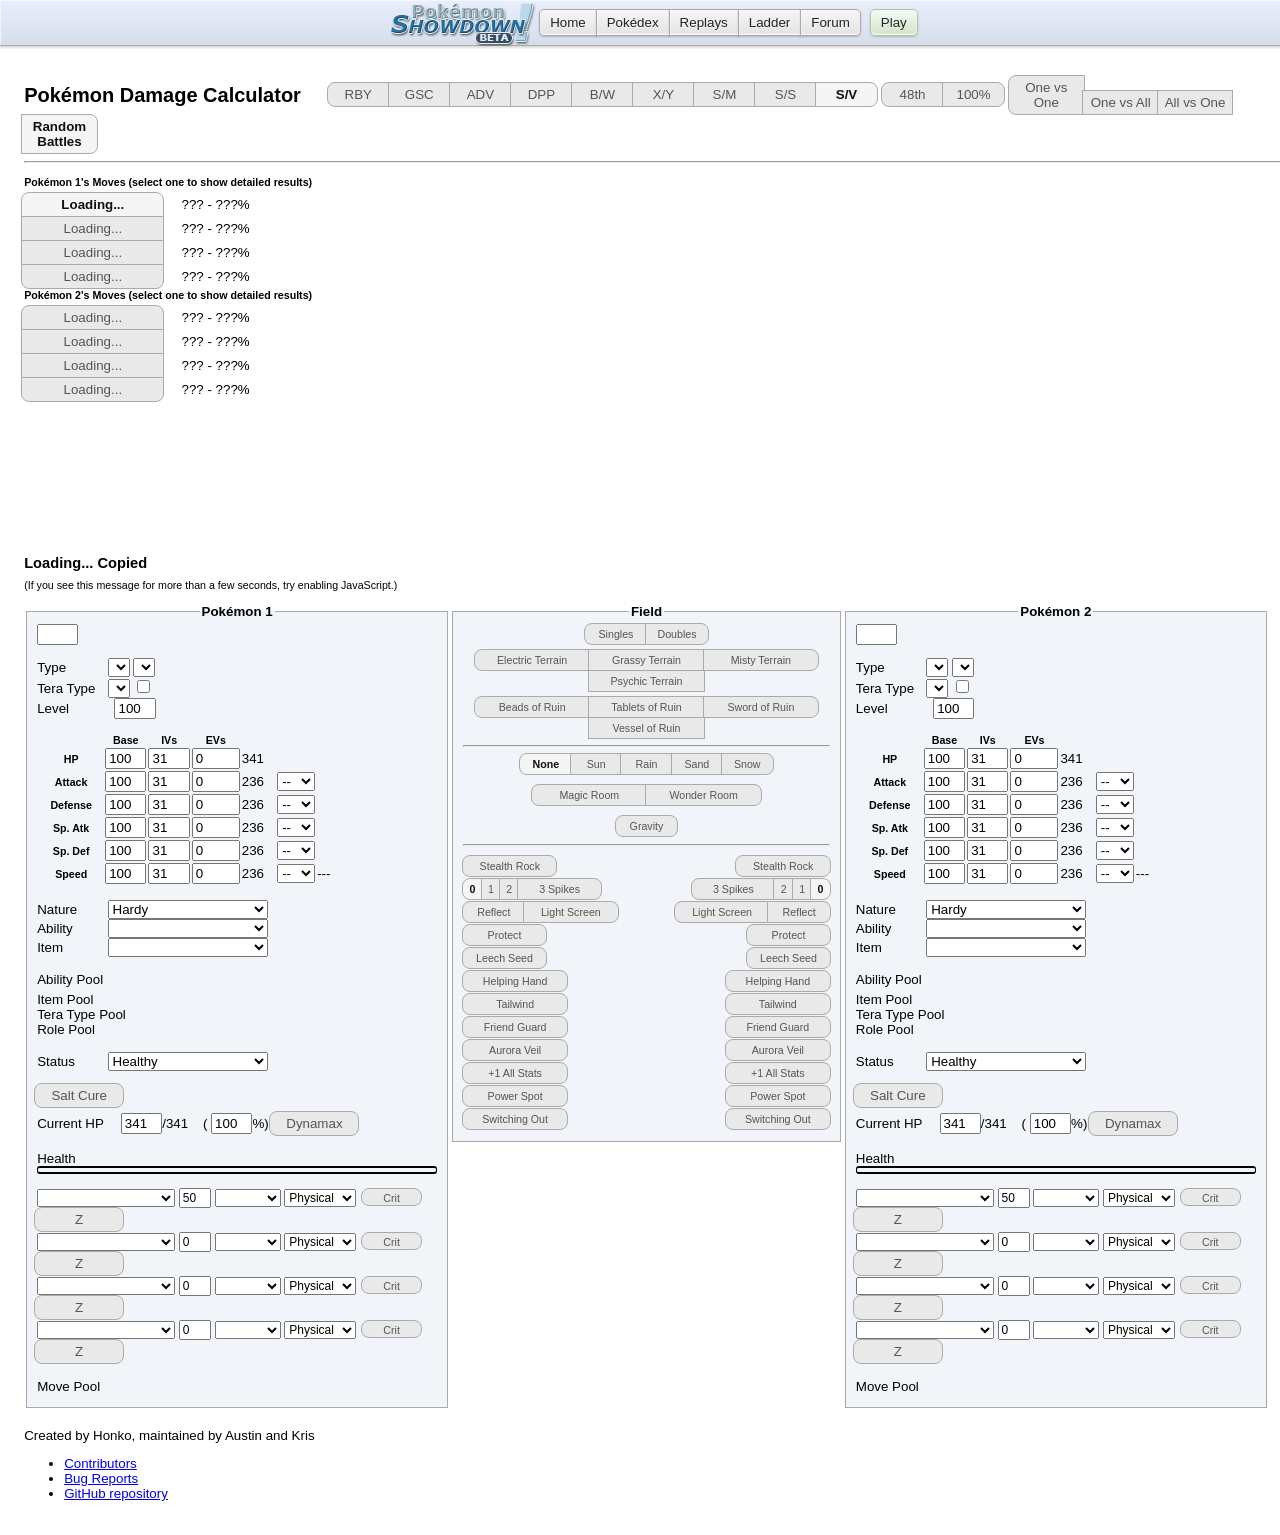
<file: web/static/rnbcalc/randoms.html>
<!DOCTYPE html>
<html lang="en">

<head>
    <meta charset="UTF-8" />
    <title>Pok&eacute;mon Damage Calculator</title>
    <link type="text/css" rel="stylesheet" href="./js/vendor/select2/select2.css" />
    <link type="text/css" rel="stylesheet" href="./css/main.css?f5e38883" />
    <link type="text/css" rel="stylesheet" href="./css/vendor/bootstrap.css" />
    <!-- Global site tag (gtag.js) - Google Analytics -->
    <script async src="https://www.googletagmanager.com/gtag/js?id=UA-26211653-3"></script>
    <script>
        window.dataLayer = window.dataLayer || [];
        function gtag(){dataLayer.push(arguments);}
        gtag('js', new Date());

        gtag('config', 'UA-26211653-3');

        window.onerror = function(err, uri, line) {
            gtag('event', 'exception', {'description': uri + ':' + line + ': ' + err});
            return false;
        };
    </script>
</head>

<body>

<nav><div class="header"><div class="header-inner">
    <ul class="nav">
        <li><a class="button nav-first" href="//pokemonshowdown.com"><img src="./img/pokemonshowdownbeta.png" alt="Pok&eacute;mon Showdown! (beta)" /> Home</a></li>
        <li><a class="button" href="//dex.pokemonshowdown.com">Pok&eacute;dex</a></li>
        <li><a class="button" href="//replay.pokemonshowdown.com/">Replays</a></li>
        <li><a class="button" href="//pokemonshowdown.com/ladder/">Ladder</a></li>
        <li><a class="button nav-last" href="//pokemonshowdown.com/forums/">Forum</a></li>
    </ul>
    <ul class="nav nav-play">
        <li><a class="button greenbutton nav-first nav-last" href="//play.pokemonshowdown.com/">Play</a></li>
    </ul>
    <div style="clear:both"></div>
</div></div></nav>
<div class="wrapper">

    <div aria-label="Settings" role="region">
        <span class="title-text">Pok&eacute;mon Damage Calculator</span>
        <span class="genSelection" aria-labelledby="selectGenInstruction" role="radiogroup" title="Select the generation.">
            <span class="visually-hidden" id="selectGenInstruction">Select the generation.</span>
            <input class="gen visually-hidden" type="radio" name="gen" value="1" id="gen1" /><label class="btn btn-small btn-left" for="gen1">RBY</label>
            <input class="gen visually-hidden" type="radio" name="gen" value="2" id="gen2" /><label class="btn btn-small btn-mid" for="gen2">GSC</label>
            <input class="gen visually-hidden" type="radio" name="gen" value="3" id="gen3" /><label class="btn btn-small btn-mid" for="gen3">ADV</label>
            <input class="gen visually-hidden" type="radio" name="gen" value="4" id="gen4" /><label class="btn btn-small btn-mid" for="gen4">DPP</label>
            <input class="gen visually-hidden" type="radio" name="gen" value="5" id="gen5" /><label class="btn btn-small btn-mid" for="gen5">B/W</label>
            <input class="gen visually-hidden" type="radio" name="gen" value="6" id="gen6" /><label class="btn btn-small btn-mid" for="gen6">X/Y</label>
            <input class="gen visually-hidden" type="radio" name="gen" value="7" id="gen7" /><label class="btn btn-small btn-mid" for="gen7">S/M</label>
            <input class="gen visually-hidden" type="radio" name="gen" value="8" id="gen8" /><label class="btn btn-small btn-mid" for="gen8">S/S</label>
            <input class="gen visually-hidden" type="radio" name="gen" value="9" id="gen9" checked="checked" /><label class="btn btn-small btn-right" for="gen9">S/V</label>
        </span>
        <span class="notationSelection" aria-labelledby="selectNotationInstruction" role="radiogroup" title="Select the output notation.">
            <span class="visually-hidden" id="selectNotationInstruction">Select the output notation.</span>
            <input class="notation visually-hidden" type="radio" name="notation" id="pixels" value="px" /><label class="btn btn-small btn-left" for="pixels">48th</label>
            <input class="notation visually-hidden" type="radio" name="notation" id="percentage" value="%" /><label class="btn btn-small btn-right" for="percentage">100%</label>
        </span>
        <span class="modeSelection" aria-labelledby="selectModeInstruction" role="radiogroup" title="Select the calculator's mode of function.">
            <span class="visually-hidden" id="selectModeInstruction">Select the calculator's mode of function.</span>
            <input class="mode visually-hidden" type="radio" name="mode" id="one-vs-one" /><label class="btn btn-left" for="one-vs-one">One vs One</label>
            <input class="mode visually-hidden" type="radio" name="mode" id="one-vs-all" /><label class="btn btn-mid" for="one-vs-all">One vs All</label>
            <input class="mode visually-hidden" type="radio" name="mode" id="all-vs-one" /><label class="btn btn-mid" for="all-vs-one">All vs One</label>
            <input class="mode visually-hidden" type="radio" name="mode" id="randoms" checked="checked" /><label class="btn btn-right" for="randoms">Random Battles</label>
        </span>
    </div>
    <hr />
    <div aria-label="Move selection" class="move-result-group" role="region" title="Select a move to show detailed results.">
        <div  aria-labelledby="resultHeaderL" class="move-result-subgroup" role="radiogroup">
            <div class="result-move-header"><span id="resultHeaderL">Pok&eacute;mon 1's Moves (select one to show detailed results)</span>
            </div>
            <div>
                <input class="result-move visually-hidden" type="radio" name="resultMove" id="resultMoveL1" checked="checked" aria-describedby="resultDamageL1" />
                <label class="btn btn-xxxwide btn-top" for="resultMoveL1">Loading...</label>
                <span id="resultDamageL1">??? - ???%</span>
            </div>
            <div>
                <input class="result-move visually-hidden" type="radio" name="resultMove" id="resultMoveL2" aria-describedby="resultDamageL2" />
                <label class="btn btn-xxxwide btn-mid" for="resultMoveL2">Loading...</label>
                <span id="resultDamageL2">??? - ???%</span>
            </div>
            <div>
                <input class="result-move visually-hidden" type="radio" name="resultMove" id="resultMoveL3" aria-describedby="resultDamageL3" />
                <label class="btn btn-xxxwide btn-mid" for="resultMoveL3">Loading...</label>
                <span id="resultDamageL3">??? - ???%</span>
            </div>
            <div>
                <input class="result-move visually-hidden" type="radio" name="resultMove" id="resultMoveL4" aria-describedby="resultDamageL4" />
                <label class="btn btn-xxxwide btn-bottom" for="resultMoveL4">Loading...</label>
                <span id="resultDamageL4">??? - ???%</span>
            </div>
        </div>
        <div aria-labelledby="resultHeaderR" class="move-result-subgroup" role="radiogroup">
            <div class="result-move-header"><span id="resultHeaderR">Pok&eacute;mon 2's Moves (select one to show detailed results)</span>
            </div>
            <div>
                <input class="result-move visually-hidden" type="radio" name="resultMove" id="resultMoveR1" aria-describedby="resultDamageR1" />
                <label class="btn btn-xxxwide btn-top" for="resultMoveR1">Loading...</label>
                <span id="resultDamageR1">??? - ???%</span>
            </div>
            <div>
                <input class="result-move visually-hidden" type="radio" name="resultMove" id="resultMoveR2" aria-describedby="resultDamageR2" />
                <label class="btn btn-xxxwide btn-mid" for="resultMoveR2">Loading...</label>
                <span id="resultDamageR2">??? - ???%</span>
            </div>
            <div>
                <input class="result-move visually-hidden" type="radio" name="resultMove" id="resultMoveR3" aria-describedby="resultDamageR3" />
                <label class="btn btn-xxxwide btn-mid" for="resultMoveR3">Loading...</label>
                <span id="resultDamageR3">??? - ???%</span>
            </div>
            <div>
                <input class="result-move visually-hidden" type="radio" name="resultMove" id="resultMoveR4" aria-describedby="resultDamageR4" />
                <label class="btn btn-xxxwide btn-bottom" for="resultMoveR4">Loading...</label>
                <span id="resultDamageR4">??? - ???%</span>
            </div>
        </div>
    </div>
    <div aria-label="Calculation results" class="main-result-group" role="region">
        <div class="big-text" title="Click to copy.">
            <span id="mainResult">Loading...</span>
            <span id="tooltipText">Copied</span>
        </div>
        <div class="small-text"><span id="damageValues">(If you see this message for more than a few seconds, try enabling JavaScript.)</span>
        </div>
    </div>

    <div aria-label="Pok&eacute;mon 1" class="panel" role="region">
        <fieldset class="poke-info" id="p1">
            <legend align="center">Pok&eacute;mon 1</legend>
            <input type="text" class="set-selector calc-trigger" />
            <span id="importedSetsOptions" style="width:auto; display:none">
                <input type="checkbox" id="importedSets" /> Only show imported sets <br />
                <button id="clearSets">Clear Custom Sets</button>
            </span>
            <div class="info-group top">
                <div>
                    <label>Type</label>
                    <select aria-label="type1" class="type1 terrain-trigger calc-trigger"></select>
                    <select aria-label="type2" class="type2 terrain-trigger calc-trigger"></select>
                </div>
                <div class="gen-specific g9">
                    <label>Tera Type</label>
                    <select class="teraType terrain-trigger calc-trigger"></select>
                    <input type="checkbox" title= "Has this Pok&eacute;mon terastalized?" class="teraToggle terrain-trigger calc-trigger">
                </div>
                <div class="hide">
                    <label>Forme</label>
                    <select class="forme calc-trigger"></select>
                </div>
                <div class="hide">
                    <label>Gender</label>
                    <select class="gender calc-trigger"><option></option><option selected="selected">Male</option><option>Female</option></select>
                </div>
                <div>
                    <label for="levelL1">Level</label>
                    <input class="level calc-trigger" id="levelL1" value="100" />
                </div>
                <div class="hide">
                    <label for="weightL1">Weight (kg)</label>
                    <input class="weight calc-trigger" id="weightL1" value="10.0" />
                </div>
            </div>
            <div class="info-group">
                <table>
                    <thead>
                        <tr>
                            <th></th>
                            <th scope="col">Base</th>
                            <th class="gen-specific g3 g4 g5 g6 g7 g8 g9" scope="col">IVs</th>
                            <th class="gen-specific g3 g4 g5 g6 g7 g8 g9" scope="col">EVs</th>
                            <th class="gen-specific g1 g2 hide" scope="col">DVs</th>
                            <th></th>
                            <th></th>
                        </tr>
                    </thead>
                    <tbody>
                        <tr class="hp">
                            <th scope="row">
                                <label>HP</label>
                            </th>
                            <td>
                                <input class="base calc-trigger" value="100" />
                            </td>
                            <td class="gen-specific g3 g4 g5 g6 g7 g8 g9">
                                <input class="ivs calc-trigger" value="31" />
                            </td>
                            <td class="gen-specific g3 g4 g5 g6 g7 g8 g9">
                                <input class="evs calc-trigger" type="number" min="0" max="252" step="4" value="0" />
                            </td>
                            <td class="gen-specific g1 g2 hide">
                                <input class="dvs calc-trigger" value="15" disabled="disabled" />
                            </td>
                            <td><span class="total">341</span>
                            </td>
                            <td></td>
                        </tr>
                        <tr class="at">
                            <th scope="row">
                                <label>Attack</label>
                            </th>
                            <td>
                                <input class="base calc-trigger" value="100" />
                            </td>
                            <td class="gen-specific g3 g4 g5 g6 g7 g8 g9">
                                <input class="ivs calc-trigger" value="31" />
                            </td>
                            <td class="gen-specific g3 g4 g5 g6 g7 g8 g9">
                                <input class="evs calc-trigger" type="number" min="0" max="252" step="4" value="0" />
                            </td>
                            <td class="gen-specific g1 g2 hide">
                                <input class="dvs calc-trigger" value="15" />
                            </td>
                            <td><span class="total">236</span>
                            </td>
                            <td>
                                <select class="boost calc-trigger">
                                    <option value="6">+6</option>
                                    <option value="5">+5</option>
                                    <option value="4">+4</option>
                                    <option value="3">+3</option>
                                    <option value="2">+2</option>
                                    <option value="1">+1</option>
                                    <option value="0" selected="selected">--</option>
                                    <option value="-1">-1</option>
                                    <option value="-2">-2</option>
                                    <option value="-3">-3</option>
                                    <option value="-4">-4</option>
                                    <option value="-5">-5</option>
                                    <option value="-6">-6</option>
                                </select>
                            </td>
                        </tr>
                        <tr class="df">
                            <th scope="row">
                                <label>Defense</label>
                            </th>
                            <td>
                                <input class="base calc-trigger" value="100" />
                            </td>
                            <td class="gen-specific g3 g4 g5 g6 g7 g8 g9">
                                <input class="ivs calc-trigger" value="31" />
                            </td>
                            <td class="gen-specific g3 g4 g5 g6 g7 g8 g9">
                                <input class="evs calc-trigger" type="number" min="0" max="252" step="4" value="0" />
                            </td>
                            <td class="gen-specific g1 g2 hide">
                                <input class="dvs calc-trigger" value="15" />
                            </td>
                            <td><span class="total">236</span>
                            </td>
                            <td>
                                <select class="boost calc-trigger">
                                    <option value="6">+6</option>
                                    <option value="5">+5</option>
                                    <option value="4">+4</option>
                                    <option value="3">+3</option>
                                    <option value="2">+2</option>
                                    <option value="1">+1</option>
                                    <option value="0" selected="selected">--</option>
                                    <option value="-1">-1</option>
                                    <option value="-2">-2</option>
                                    <option value="-3">-3</option>
                                    <option value="-4">-4</option>
                                    <option value="-5">-5</option>
                                    <option value="-6">-6</option>
                                </select>
                            </td>
                        </tr>
                        <tr class="sa gen-specific g2 g3 g4 g5 g6 g7 g8 g9">
                            <th scope="row">
                                <label>Sp. Atk</label>
                            </th>
                            <td>
                                <input class="base calc-trigger" value="100" />
                            </td>
                            <td class="gen-specific g3 g4 g5 g6 g7 g8 g9">
                                <input class="ivs calc-trigger" value="31" />
                            </td>
                            <td class="gen-specific g3 g4 g5 g6 g7 g8 g9">
                                <input class="evs calc-trigger" type="number" min="0" max="252" step="4" value="0" />
                            </td>
                            <td class="gen-specific g1 g2 hide">
                                <input class="dvs calc-trigger" value="15" />
                            </td>
                            <td><span class="total">236</span>
                            </td>
                            <td>
                                <select class="boost calc-trigger">
                                    <option value="6">+6</option>
                                    <option value="5">+5</option>
                                    <option value="4">+4</option>
                                    <option value="3">+3</option>
                                    <option value="2">+2</option>
                                    <option value="1">+1</option>
                                    <option value="0" selected="selected">--</option>
                                    <option value="-1">-1</option>
                                    <option value="-2">-2</option>
                                    <option value="-3">-3</option>
                                    <option value="-4">-4</option>
                                    <option value="-5">-5</option>
                                    <option value="-6">-6</option>
                                </select>
                            </td>
                        </tr>
                        <tr class="sd gen-specific g2 g3 g4 g5 g6 g7 g8 g9">
                            <th scope="row">
                                <label>Sp. Def</label>
                            </th>
                            <td>
                                <input class="base calc-trigger" value="100" />
                            </td>
                            <td class="gen-specific g3 g4 g5 g6 g7 g8 g9">
                                <input class="ivs calc-trigger" value="31" />
                            </td>
                            <td class="gen-specific g3 g4 g5 g6 g7 g8 g9">
                                <input class="evs calc-trigger" type="number" min="0" max="252" step="4" value="0" />
                            </td>
                            <td class="gen-specific g1 g2 hide">
                                <input class="dvs calc-trigger" value="15" disabled="disabled" />
                            </td>
                            <td><span class="total">236</span>
                            </td>
                            <td>
                                <select class="boost calc-trigger">
                                    <option value="6">+6</option>
                                    <option value="5">+5</option>
                                    <option value="4">+4</option>
                                    <option value="3">+3</option>
                                    <option value="2">+2</option>
                                    <option value="1">+1</option>
                                    <option value="0" selected="selected">--</option>
                                    <option value="-1">-1</option>
                                    <option value="-2">-2</option>
                                    <option value="-3">-3</option>
                                    <option value="-4">-4</option>
                                    <option value="-5">-5</option>
                                    <option value="-6">-6</option>
                                </select>
                            </td>
                        </tr>
                        <tr class="sl gen-specific g1 hide">
                            <th scope="row">
                                <label>Special</label>
                            </th>
                            <td>
                                <input class="base calc-trigger" value="100" />
                            </td>
                            <td>
                                <input class="dvs calc-trigger" value="15" />
                            </td>
                            <td><span class="total">236</span>
                            </td>
                            <td>
                                <select class="boost calc-trigger">
                                    <option value="6">+6</option>
                                    <option value="5">+5</option>
                                    <option value="4">+4</option>
                                    <option value="3">+3</option>
                                    <option value="2">+2</option>
                                    <option value="1">+1</option>
                                    <option value="0" selected="selected">--</option>
                                    <option value="-1">-1</option>
                                    <option value="-2">-2</option>
                                    <option value="-3">-3</option>
                                    <option value="-4">-4</option>
                                    <option value="-5">-5</option>
                                    <option value="-6">-6</option>
                                </select>
                            </td>
                        </tr>
                        <tr class="sp">
                            <th scope="row">
                                <label>Speed</label>
                            </th>
                            <td>
                                <input class="base calc-trigger" value="100" />
                            </td>
                            <td class="gen-specific g3 g4 g5 g6 g7 g8 g9">
                                <input class="ivs calc-trigger" value="31" />
                            </td>
                            <td class="gen-specific g3 g4 g5 g6 g7 g8 g9">
                                <input class="evs calc-trigger" type="number" min="0" max="252" step="4" value="0" />
                            </td>
                            <td class="gen-specific g1 g2 hide">
                                <input class="dvs calc-trigger" value="15" />
                            </td>
                            <td><span class="total">236</span>
                            </td>
                            <td>
                                <select class="boost calc-trigger">
                                    <option value="6">+6</option>
                                    <option value="5">+5</option>
                                    <option value="4">+4</option>
                                    <option value="3">+3</option>
                                    <option value="2">+2</option>
                                    <option value="1">+1</option>
                                    <option value="0" selected="selected">--</option>
                                    <option value="-1">-1</option>
                                    <option value="-2">-2</option>
                                    <option value="-3">-3</option>
                                    <option value="-4">-4</option>
                                    <option value="-5">-5</option>
                                    <option value="-6">-6</option>
                                </select>
                            </td>
                            <td><span class="totalMod">---</span>
                            </td>
                        </tr>
                    </tbody>
                </table>
            </div>
            <div class="info-group info-selectors">
                <div class="gen-specific g3 g4 g5 g6 g7 g8 g9">
                    <label for="natureL1">Nature</label>
                    <select class="nature calc-trigger" id="natureL1">
                        <option value="Adamant">Adamant (+Atk, -SpA)</option>
                        <option value="Bashful">Bashful</option>
                        <option value="Bold">Bold (+Def, -Atk)</option>
                        <option value="Brave">Brave (+Atk, -Spe)</option>
                        <option value="Calm">Calm (+SpD, -Atk)</option>
                        <option value="Careful">Careful (+SpD, -SpA)</option>
                        <option value="Docile">Docile</option>
                        <option value="Gentle">Gentle (+SpD, -Def)</option>
                        <option value="Hardy" selected="selected">Hardy</option>
                        <option value="Hasty">Hasty (+Spe, -Def)</option>
                        <option value="Impish">Impish (+Def, -SpA)</option>
                        <option value="Jolly">Jolly (+Spe, -SpA)</option>
                        <option value="Lax">Lax (+Def, -SpD)</option>
                        <option value="Lonely">Lonely (+Atk, -Def)</option>
                        <option value="Mild">Mild (+SpA, -Def)</option>
                        <option value="Modest">Modest (+SpA, -Atk)</option>
                        <option value="Naive">Naive (+Spe, -SpD)</option>
                        <option value="Naughty">Naughty (+Atk, -SpD)</option>
                        <option value="Quiet">Quiet (+SpA, -Spe)</option>
                        <option value="Quirky">Quirky</option>
                        <option value="Rash">Rash (+SpA, -SpD)</option>
                        <option value="Relaxed">Relaxed (+Def, -Spe)</option>
                        <option value="Sassy">Sassy (+SpD, -Spe)</option>
                        <option value="Serious">Serious</option>
                        <option value="Timid">Timid (+Spe, -Atk)</option>
                    </select>
                </div>
                <div class="gen-specific g3 g4 g5 g6 g7 g8 g9">
                    <label for="abilityL1">Ability</label>
                    <select class="ability terrain-trigger calc-trigger" id="abilityL1"></select>
                    <input hidden type="checkbox" title= "Is this ability active?" class="abilityToggle calc-trigger">
						  <select hidden aria-label="Allies fainted" class="alliesFainted calc-trigger">
								<option value="0">Zero allies fainted</option>
								<option value="1">One ally fainted</option>
								<option value="2">Two allies fainted</option>
								<option value="3">Three allies fainted</option>
								<option value="4">Four allies fainted</option>
								<option value="5">Five allies fainted</option>
						  </select>
                </div>
                <div class="gen-specific g2 g3 g4 g5 g6 g7 g8 g9">
                    <label for="itemL1">Item</label>
                    <select class="item terrain-trigger calc-trigger" id="itemL1"></select>
                </div>
                <div class="pool">
                    <div class="ability-pool gen-specific g3 g4 g5 g6 g7 g8 g9">
                        <div>Ability Pool</div>
                        <small class="extraSetAbilities"></small>
                    </div>
                    <div class="item-pool gen-specific g2 g3 g4 g5 g6 g7 g8 g9">
                        <div>Item Pool</div>
                        <small class="extraSetItems"></small>
                    </div>
                    <div class="tera-type-pool gen-specific g9">
                        <div>Tera Type Pool</div>
                        <small class="extraSetTeraTypes"></small>
                    </div>
                    <div class="role-pool gen-specific g9">
                        <div>Role Pool</div>
                        <small class="extraSetRoles"></small>
                    </div>
                </div>
                <div>
                    <label for="statusL1">Status</label>
                    <select class="status calc-trigger" id="statusL1">
                        <option value="Healthy">Healthy</option>
                        <option value="Poisoned">Poisoned</option>
                        <option value="Badly Poisoned">Badly Poisoned</option>
                        <option value="Burned">Burned</option>
                        <option value="Paralyzed">Paralyzed</option>
                        <option value="Asleep">Asleep</option>
                        <option value="Frozen">Frozen</option>
                    </select>
                    <select aria-label="Toxic counter" class="toxic-counter calc-trigger hide">
                        <option value="1">1/16</option>
                        <option value="2">2/16</option>
                        <option value="3">3/16</option>
                        <option value="4">4/16</option>
                        <option value="5">5/16</option>
                        <option value="6">6/16</option>
                        <option value="7">7/16</option>
                        <option value="8">8/16</option>
                        <option value="9">9/16</option>
                        <option value="10">10/16</option>
                        <option value="11">11/16</option>
                        <option value="12">12/16</option>
                        <option value="13">13/16</option>
                        <option value="14">14/16</option>
                        <option value="15">15/16</option>
                    </select>
                </div>
            </div>
            <div class="info-group gen-specific g9">
                <div class="left" title="Has this Pok&eacute;mon been cured with Salt Cure?">
                    <div hidden id="selectRevealInstruction">Has this Pok&eacute;mon been cured with Salt Cure?</div>
                    <input aria-describedby="selectRevealInstruction" class="visually-hidden saltcure calc-trigger" type="checkbox" id="cureL" />
                    <label class="btn btn-xxwide" for="cureL">Salt Cure</label>
                </div>
                <br />
            </div>
            <div class="info-group">
                <label for="currentHpL1">Current HP</label>
                <input class="current-hp calc-trigger" id="currentHpL1" value="341" />/<span class="max-hp">341</span> (
                <input class="percent-hp calc-trigger" value="100" />%)
					 <input class="visually-hidden max calc-trigger btn-input" type="checkbox" id="maxL" />
					 <label class="btn btn-xwide gen-specific g8 hide" for="maxL"
					 title="Use the corresponding Max Move?">Dynamax</label>
					 <br />
                <br />
                Health <div class="hpbar"></div>
            </div>
            <div hidden id="criticalHitInstruction">Force this attack to be a critical hit?</div>
            <div hidden id="zMoveInstruction">Make this attack a Z-move?</div>
            <div class="move1">
                <select class="move-selector calc-trigger small-select"></select>
                <input class="move-bp calc-trigger" value="50" />
                <select class="move-type calc-trigger"></select>
                <select class="move-cat calc-trigger gen-specific g4 g5 g6 g7 g8 g9">
                    <option value="Physical">Physical</option>
                    <option value="Special">Special</option>
                </select>
                <input aria-describedby="criticalHitInstruction" class="move-crit calc-trigger visually-hidden" type="checkbox" id="critL1" />
                <label class="btn crit-btn" for="critL1" title="Force this attack to be a critical hit?">Crit</label>
                <input aria-describedby="zMoveInstruction" class="move-z calc-trigger visually-hidden" type="checkbox" id="zL1"/>
                <label class="btn z-btn gen-specific g7 hide" for="zL1" title="Make this attack a Z-move?">Z</label>
                <select class="move-hits calc-trigger hide">
                    <option value="2">2 hits</option>
                    <option value="3">3 hits</option>
                    <option value="4">4 hits</option>
                    <option value="5">5 hits</option>
                </select>
                <select class="stat-drops calc-trigger hide" title="How many times was this move used in a row?">>
                    <option value="1">Once</option>
                    <option value="2">Twice</option>
                    <option value="3">3 times</option>
                    <option value="4">4 times</option>
                    <option value="5">5 times</option>
                </select>
                <select class="metronome calc-trigger hide" title="How many times was this move successfully and consecutively used while holding Metronome before this turn?">
                    <option value="0">Never</option>
                    <option value="1">Once</option>
                    <option value="2">Twice</option>
                    <option value="3">3 times</option>
                    <option value="4">4 times</option>
                    <option value="5">5 times</option>
                </select>
            </div>
            <div class="move2">
                <select class="move-selector calc-trigger small-select"></select>
                <input class="move-bp calc-trigger" value="0" />
                <select class="move-type calc-trigger"></select>
                <select class="move-cat calc-trigger gen-specific g4 g5 g6 g7 g8 g9">
                    <option value="Physical">Physical</option>
                    <option value="Special">Special</option>
                </select>
                <input aria-describedby="criticalHitInstruction" class="move-crit calc-trigger visually-hidden" type="checkbox" id="critL2" />
                <label class="btn crit-btn" for="critL2" title="Force this attack to be a critical hit?">Crit</label>
                <input aria-describedby="zMoveInstruction" class="move-z calc-trigger visually-hidden" type="checkbox" id="zL2"/>
                <label class="btn z-btn gen-specific g7 hide" for="zL2" title="Make this attack a Z-move?">Z</label>
                <select class="move-hits calc-trigger hide">
                    <option value="2">2 hits</option>
                    <option value="3">3 hits</option>
                    <option value="4">4 hits</option>
                    <option value="5">5 hits</option>
                </select>
                <select class="stat-drops calc-trigger hide" title="How many times was this move used in a row?">>
                    <option value="1">Once</option>
                    <option value="2">Twice</option>
                    <option value="3">3 times</option>
                    <option value="4">4 times</option>
                    <option value="5">5 times</option>
                </select>
                <select class="metronome calc-trigger hide" title="How many times was this move successfully and consecutively used while holding Metronome before this turn?">
                    <option value="0">Never</option>
                    <option value="1">Once</option>
                    <option value="2">Twice</option>
                    <option value="3">3 times</option>
                    <option value="4">4 times</option>
                    <option value="5">5 times</option>
                </select>
            </div>
            <div class="move3">
                <select class="move-selector calc-trigger small-select"></select>
                <input class="move-bp calc-trigger" value="0" />
                <select class="move-type calc-trigger"></select>
                <select class="move-cat calc-trigger gen-specific g4 g5 g6 g7 g8 g9">
                    <option value="Physical">Physical</option>
                    <option value="Special">Special</option>
                </select>
                <input aria-describedby="criticalHitInstruction" class="move-crit calc-trigger visually-hidden" type="checkbox" id="critL3" />
                <label class="btn crit-btn" for="critL3" title="Force this attack to be a critical hit?">Crit</label>
                <input aria-describedby="zMoveInstruction" class="move-z calc-trigger visually-hidden" type="checkbox" id="zL3"/>
                <label class="btn z-btn gen-specific g7 hide" for="zL3" title="Make this attack a Z-move?">Z</label>
                <select class="move-hits calc-trigger hide">
                    <option value="2">2 hits</option>
                    <option value="3">3 hits</option>
                    <option value="4">4 hits</option>
                    <option value="5">5 hits</option>
                </select>
                <select class="stat-drops calc-trigger hide" title="How many times was this move used in a row?">>
                    <option value="1">Once</option>
                    <option value="2">Twice</option>
                    <option value="3">3 times</option>
                    <option value="4">4 times</option>
                    <option value="5">5 times</option>
                </select>
                <select class="metronome calc-trigger hide" title="How many times was this move successfully and consecutively used while holding Metronome before this turn?">
                    <option value="0">Never</option>
                    <option value="1">Once</option>
                    <option value="2">Twice</option>
                    <option value="3">3 times</option>
                    <option value="4">4 times</option>
                    <option value="5">5 times</option>
                </select>
            </div>
            <div class="move4">
                <select class="move-selector calc-trigger small-select"></select>
                <input class="move-bp calc-trigger" value="0" />
                <select class="move-type calc-trigger"></select>
                <select class="move-cat calc-trigger gen-specific g4 g5 g6 g7 g8 g9">
                    <option value="Physical">Physical</option>
                    <option value="Special">Special</option>
                </select>
                <input aria-describedby="criticalHitInstruction" class="move-crit calc-trigger visually-hidden" type="checkbox" id="critL4" />
                <label class="btn crit-btn" for="critL4" title="Force this attack to be a critical hit?">Crit</label>
                <input aria-describedby="zMoveInstruction" class="move-z calc-trigger visually-hidden" type="checkbox" id="zL4"/>
                <label class="btn z-btn gen-specific g7 hide" for="zL4" title="Make this attack a Z-move?">Z</label>
                <select class="move-hits calc-trigger hide">
                    <option value="2">2 hits</option>
                    <option value="3">3 hits</option>
                    <option value="4">4 hits</option>
                    <option value="5">5 hits</option>
                </select>
                <select class="stat-drops calc-trigger hide" title="How many times was this move used in a row?">>
                    <option value="1">Once</option>
                    <option value="2">Twice</option>
                    <option value="3">3 times</option>
                    <option value="4">4 times</option>
                    <option value="5">5 times</option>
                </select>
                <select class="metronome calc-trigger hide" title="How many times was this move successfully and consecutively used while holding Metronome before this turn?">
                    <option value="0">Never</option>
                    <option value="1">Once</option>
                    <option value="2">Twice</option>
                    <option value="3">3 times</option>
                    <option value="4">4 times</option>
                    <option value="5">5 times</option>
                </select>
            </div>
            <div class="pool move-pool gen-specific g1 g2 g3 g4 g5 g6 g7 g8 g9">
                <div>Move Pool</div>
                <small class="extraSetMoves"></small>
            </div>
        </fieldset>
    </div>

    <div class="panel">
        <div aria-label="Field information" role="region">
            <fieldset class="field-info">
                <legend align="center">Field</legend>
                <div aria-labelledby="selectBattleFormatInstruction" class="gen-specific g3 g4 g5 g6 g7 g8 g9" role="radiogroup" style="width: 10.6em; margin: 0 auto 5px;" title="Select the battle format.">
                    <span class="visually-hidden" id="selectBattleFormatInstruction">Select the battle format.</span>
                    <input class="visually-hidden calc-trigger" type="radio" name="format" value="Singles" id="singles-format" />
                    <label class="btn btn-left" for="singles-format">Singles</label>
                    <input class="visually-hidden calc-trigger" type="radio" name="format" value="Doubles" id="doubles-format" />
                    <label class="btn btn-right" for="doubles-format">Doubles</label>
                </div>
                <div aria-labelledby="selectTerrainInstruction" class="gen-specific g6 hide" role="group" title="Select the current terrain.">
                    <span class="visually-hidden" id="selectTerrainInstruction">Select the current terrain.</span>
                    <input class="visually-hidden terrain-trigger calc-trigger" type="checkbox" name="terrain" value="Electric" id="electric" /><label class="btn btn-xxxwide btn-left" for="electric">Electric Terrain</label>
                    <input class="visually-hidden terrain-trigger calc-trigger" type="checkbox" name="terrain" value="Grassy" id="grassy" /><label class="btn btn-xxxwide btn-mid" for="grassy">Grassy Terrain</label>
                    <input class="visually-hidden terrain-trigger calc-trigger" type="checkbox" name="terrain" value="Misty" id="misty" /><label class="btn btn-xxxwide btn-right" for="misty">Misty Terrain</label>
                </div>
                <div aria-labelledby="selectTerrainInstruction" class="gen-specific g7 g8 g9" role="group" title="Select the current terrain.">
                    <span class="visually-hidden" id="selectTerrainInstruction">Select the current terrain.</span>
                    <input class="visually-hidden terrain-trigger calc-trigger" type="checkbox" name="terrain" value="Electric" id="electric" /><label class="btn btn-xxxwide btn-left" for="electric">Electric Terrain</label>
                    <input class="visually-hidden terrain-trigger calc-trigger" type="checkbox" name="terrain" value="Grassy" id="grassy" /><label class="btn btn-xxxwide btn-mid" for="grassy">Grassy Terrain</label>
                    <input class="visually-hidden terrain-trigger calc-trigger" type="checkbox" name="terrain" value="Misty" id="misty" /><label class="btn btn-xxxwide btn-right" for="misty">Misty Terrain</label>
                    <input class="visually-hidden terrain-trigger calc-trigger" type="checkbox" name="terrain" value="Psychic" id="psychic" /><label class="btn btn-xxxwide btn-mid" for="psychic">Psychic Terrain</label>
					 </div>
					 <div aria-labelledby="selectRuinInstruction" class="gen-specific g9 format-specific doubles" role="group" style="margin: 5px auto auto;" title="Select the ruin abilities from other Pok&eacute;mon on the field.">
                    <span class="visually-hidden" id="selectRuinInstruction">Select the active Ruin abilities from other Poke&eacute;mon on the field.</span>
                    <input class="visually-hidden calc-trigger" type="checkbox" name="ruin" value="Beads" id="beads" />
						  <label class="btn btn-xxxwide btn-left" for="beads">Beads of Ruin</label>
                    <input class="visually-hidden calc-trigger" type="checkbox" name="ruin" value="Tablets" id="tablets" />
						  <label class="btn btn-xxxwide btn-mid" for="tablets">Tablets of Ruin</label>
                    <input class="visually-hidden calc-trigger" type="checkbox" name="ruin" value="Sword" id="sword" />
						  <label class="btn btn-xxxwide btn-right" for="sword">Sword of Ruin</label>
                    <input class="visually-hidden calc-trigger" type="checkbox" name="ruin" value="Vessel" id="vessel" />
						  <label class="btn btn-xxxwide btn-mid" for="vessel">Vessel of Ruin</label>
                </div>
                <hr class="gen-specific g6 g7 g8 g9" />
                <div aria-labelledby="selectWeatherInstruction" role="radiogroup">
                    <span class="visually-hidden" id="selectWeatherInstruction">Select the current weather condition.</span>
                    <div  class="gen-specific g3 g4 g5 g6 g7 g8 hide" style="width: 22.2em; margin: 5px auto;" title="Select the current weather condition.">
                        <input class="visually-hidden calc-trigger" type="radio" name="weather" value="" id="clear" checked="checked" />
                        <label class="btn btn-small btn-left" for="clear">None</label>
                        <input class="visually-hidden calc-trigger" type="radio" name="weather" value="Sun" id="sun" />
                        <label class="btn btn-small btn-mid" for="sun">Sun</label>
                        <input class="visually-hidden calc-trigger" type="radio" name="weather" value="Rain" id="rain" />
                        <label class="btn btn-small btn-mid" for="rain">Rain</label>
                        <input class="visually-hidden calc-trigger" type="radio" name="weather" value="Sand" id="sand" />
                        <label class="btn btn-small btn-mid" for="sand">Sand</label>
                        <input class="visually-hidden calc-trigger" type="radio" name="weather" value="Hail" id="hail" />
                        <label class="btn btn-small btn-right" for="hail">Hail</label>
                    </div>
                    <div  class="gen-specific g9" style="width: 22.2em; margin: 5px auto;" title="Select the current weather condition.">
                        <input class="visually-hidden calc-trigger" type="radio" name="weather" value="" id="clear" checked="checked" />
                        <label class="btn btn-small btn-left" for="clear">None</label>
                        <input class="visually-hidden calc-trigger" type="radio" name="weather" value="Sun" id="sun" />
                        <label class="btn btn-small btn-mid" for="sun">Sun</label>
                        <input class="visually-hidden calc-trigger" type="radio" name="weather" value="Rain" id="rain" />
                        <label class="btn btn-small btn-mid" for="rain">Rain</label>
                        <input class="visually-hidden calc-trigger" type="radio" name="weather" value="Sand" id="sand" />
                        <label class="btn btn-small btn-mid" for="sand">Sand</label>
                        <input class="visually-hidden calc-trigger" type="radio" name="weather" value="Snow" id="snow" />
                        <label class="btn btn-small btn-right" for="snow">Snow</label>
                    </div>
                    <div class="gen-specific g6 g7 hide" title="Select the current weather condition.">
                        <input class="visually-hidden calc-trigger" type="radio" name="weather" value="Harsh Sunshine" id="harsh-sunshine" />
                        <label class="btn btn-xxxwide btn-left" for="harsh-sunshine">Harsh Sunshine</label>
                        <input class="visually-hidden calc-trigger" type="radio" name="weather" value="Heavy Rain" id="heavy-rain" />
                        <label class="btn btn-xxxwide btn-mid" for="heavy-rain">Heavy Rain</label>
                        <input class="visually-hidden calc-trigger" type="radio" name="weather" value="Strong Winds" id="strong-winds" />
                        <label class="btn btn-xxxwide btn-right" for="strong-winds">Strong Winds</label>
                    </div>
                  </div>
                <div aria-labelledby="selectGscWeatherInstruction" class="gen-specific g2 hide" role="radiogroup" style="width: 17.8em; margin: 0 auto 5px;" title="Select the current weather condition.">
                    <span class="visually-hidden" id="selectGscWeatherInstruction">Select the current weather condition.</span>
                    <input class="visually-hidden calc-trigger" type="radio" name="gscWeather" value="" id="gscClear" checked="checked" />
                    <label class="btn btn-small btn-left" for="gscClear">None</label>
                    <input class="visually-hidden calc-trigger" type="radio" name="gscWeather" value="Sun" id="gscSun" />
                    <label class="btn btn-small btn-mid" for="gscSun">Sun</label>
                    <input class="visually-hidden calc-trigger" type="radio" name="gscWeather" value="Rain" id="gscRain" />
                    <label class="btn btn-small btn-mid" for="gscRain">Rain</label>
                    <input class="visually-hidden calc-trigger" type="radio" name="gscWeather" value="Sand" id="gscSand" />
                    <label class="btn btn-small btn-right" for="gscSand">Sand</label>
                </div>
                <div class="gen-specific g5 g6 g7 g8 g9" style="width: 22.2em; margin: 5px auto; display: inline-block;">
                    <span hidden id="magicRoomInstruction">Is Magic Room in effect?</span>
                    <span hidden id="wonderRoomInstruction">Is Wonder Room in effect?</span>
                    <input aria-describedby="magicRoomInstruction" class="visually-hidden calc-trigger" type="checkbox" id="magicroom" />
                    <label class="btn btn-xxxwide btn-left" for="magicroom">Magic Room</label>
                    <input aria-describedby="wonderRoomInstruction" class="visually-hidden calc-trigger" type="checkbox" id="wonderroom" />
                    <label class="btn btn-xxxwide btn-right" for="wonderroom">Wonder Room</label>
                </div>
                <div class="gen-specific g4 g5 g6 g7 g8 g9" style="width: 5.3em; margin: 5px auto;" title="Is gravity in effect?">
                    <span hidden id="gravityInstruction">Is gravity in effect?</span>
                    <input aria-describedby="gravityInstruction" class="visually-hidden calc-trigger" type="checkbox" id="gravity" />
                    <label class="btn" for="gravity">Gravity</label>
                </div>
                <hr class="gen-specific g2 g3 g4 g5 g6 g7 g8 g9" />
                <table class="field">
                    <thead>
                        <tr>
                            <th scope="col"><div class="visually-hidden">Pok&eacute;mon 1's side</div></th>
                            <th scope="col"><div class="visually-hidden">Pok&eacute;mon 2's side</div></th>
                        </tr>
                    </thead>
                    <tbody>
                        <tr class="gen-specific g4 g5 g6 g7 g8 g9">
                            <div hidden id="selectStealthRockInstruction">Is Stealth Rock affecting this side of the field?</div>
                            <td><div class="left" title="Is Stealth Rock affecting this side of the field?">
                                <input aria-describedby="selectStealthRockInstruction" class="visually-hidden calc-trigger" type="checkbox" id="srL" />
                                <label class="btn btn-xwide" for="srL">Stealth Rock</label>
                            </div></td>
                            <td><div class="right" title="Is Stealth Rock affecting this side of the field?">
                                <input aria-describedby="selectStealthRockInstruction" class="visually-hidden calc-trigger" type="checkbox" id="srR" />
                                <label class="btn btn-xwide" for="srR">Stealth Rock</label>
                            </div></td>
                        </tr>
                        <tr class="gen-specific g8 hide">
                            <div hidden id="selectSteelsurgeInstruction">Is Steelsurge affecting this side of the field?</div>
                            <td><div class="left" title="Is Steelsurge affecting this side of the field?">
                                <input aria-describedby="selectSteelsurgeInstruction" class="visually-hidden calc-trigger" type="checkbox" id="steelsurgeL" />
                                <label class="btn btn-xwide" for="steelsurgeL">Steelsurge</label>
                            </div></td>
                            <td><div class="right" title="Is Steelsurge affecting this side of the field?">
                                <input aria-describedby="selectSteelsurgeInstruction" class="visually-hidden calc-trigger" type="checkbox" id="steelsurgeR" />
                                <label class="btn btn-xwide" for="steelsurgeR">Steelsurge</label>
                            </div></td>
                        </tr>
                        <tr class="gen-specific g3 g4 g5 g6 g7 g8 g9">
                            <div hidden id="selectSpikeInstruction">Are there Spikes on this side of the field?</div>
                            <td><div aria-labelledby="selectSpikeInstruction" class="left" role="radiogroup" title="Are there Spikes on this side of the field?">
                                <input class="visually-hidden calc-trigger" type="radio" name="spikesL" value="0" id="spikesL0" checked="checked" />
                                <label class="btn btn-xsmall btn-left" for="spikesL0">0</label>
                                <input class="visually-hidden calc-trigger" type="radio" name="spikesL" value="1" id="spikesL1" />
                                <label class="btn btn-xsmall btn-mid" for="spikesL1">1</label>
                                <input class="visually-hidden calc-trigger" type="radio" name="spikesL" value="2" id="spikesL2" />
                                <label class="btn btn-xsmall btn-mid" for="spikesL2">2</label>
                                <input class="visually-hidden calc-trigger" type="radio" name="spikesL" value="3" id="spikesL3" />
                                <label class="btn btn-wide btn-right" for="spikesL3">3 Spikes</label>
                            </div></td>
                            <td><div aria-labelledby="selectSpikeInstruction" class="right" role="radiogroup" title="Are there Spikes on this side of the field?">
                                <input class="visually-hidden calc-trigger" type="radio" name="spikesR" value="3" id="spikesR3" />
                                <label class="btn btn-wide btn-left" for="spikesR3">3 Spikes</label>
                                <input class="visually-hidden calc-trigger" type="radio" name="spikesR" value="2" id="spikesR2" />
                                <label class="btn btn-xsmall btn-mid" for="spikesR2">2</label>
                                <input class="visually-hidden calc-trigger" type="radio" name="spikesR" value="1" id="spikesR1" />
                                <label class="btn btn-xsmall btn-mid" for="spikesR1">1</label>
                                <input class="visually-hidden calc-trigger" type="radio" name="spikesR" value="0" id="spikesR0" checked="checked" />
                                <label class="btn btn-xsmall btn-right" for="spikesR0">0</label>
                            </div></td>
                        </tr>
                        <tr class="gen-specific g2 hide">
                            <td><div class="left" title="Are there Spikes on this side of the field?">
                                <input aria-describedby="selectSpikeInstruction" class="visually-hidden calc-trigger" type="checkbox" id="gscSpikesL" />
                                <label class="btn" for="gscSpikesL">Spikes</label>
                            </div></td>
                            <td><div class="right" title="Are there Spikes on this side of the field?">
                                <input aria-describedby="selectSpikeInstruction" class="visually-hidden calc-trigger" type="checkbox" id="gscSpikesR" />
                                <label class="btn" for="gscSpikesR">Spikes</label>
                            </div></td>
                        </tr>
                        <tr>
                            <td><div class="left" title="Is this Pok&eacute;mon protected by Reflect and/or Light Screen?">
                                <div hidden id="selectScreenInstruction">Is this Pok&eacute;mon protected by Reflect and/or Light Screen?</div>
                                <input aria-describedby="selectScreenInstruction" class="visually-hidden calc-trigger" type="checkbox" id="reflectL" />
                                <label class="btn btn-left" for="reflectL">Reflect</label>
                                <input aria-describedby="selectScreenInstruction" class="visually-hidden calc-trigger" type="checkbox" id="lightScreenL" />
                                <label class="btn btn-xwide btn-right" for="lightScreenL">Light Screen</label>
                            </div></td>
                            <td><div class="right" title="Is this Pok&eacute;mon protected by Reflect and/or Light Screen?">
                                <input aria-describedby="selectScreenInstruction" class="visually-hidden calc-trigger" type="checkbox" id="lightScreenR" />
                                <label class="btn btn-xwide btn-left" for="lightScreenR">Light Screen</label>
                                <input aria-describedby="selectScreenInstruction" class="visually-hidden calc-trigger" type="checkbox" id="reflectR" />
                                <label class="btn btn-right" for="reflectR">Reflect</label>
                            </div></td>
                        </tr>
                        <tr class="gen-specific g2 g3 g4 g5 g6 g7 g8 g9">
                            <td><div class="left" title="Is this Pok&eacute;mon protected?">
                                <div hidden id="selectProtectInstruction">Is this Pok&eacute;mon protected?</div>
                                <input aria-describedby="selectProtectInstruction" class="visually-hidden calc-trigger" type="checkbox" id="protectL" />
                                <label class="btn btn-wide" for="protectL">Protect</label>
                            </div></td>
                            <td><div class="right" title="Is this Pok&eacute;mon protected?">
                                <input aria-describedby="selectProtectInstruction" class="visually-hidden calc-trigger" type="checkbox" id="protectR" />
                                <label class="btn btn-wide" for="protectR">Protect</label>
                            </div></td>
                        </tr>
                        <tr>
                            <td><div class="left" title="Has this Pok&eacute;mon been affected by Leech Seed?">
                                <div hidden id="selectLeechSeedInstruction">Has this Pok&eacute;mon been affected by Leech Seed?</div>
                                <input aria-describedby="selectLeechSeedInstruction" class="visually-hidden calc-trigger" type="checkbox" id="leechSeedL" />
                                <label class="btn btn-wide" for="leechSeedL">Leech Seed</label>
                            </div></td>
                            <td><div class="right" title="Has this Pok&eacute;mon been affected by Leech Seed?">
                                <input aria-describedby="selectLeechSeedInstruction" class="visually-hidden calc-trigger" type="checkbox" id="leechSeedR" />
                                <label class="btn btn-wide" for="leechSeedR">Leech Seed</label>
                            </div></td>
                        </tr>
                        <tr class="gen-specific g2 g3 g4 g5 g6 g7 hide">
                            <td><div class="left" title="Has this Pok&eacute;mon been revealed with Foresight or Odor Sleuth?">
                                <div hidden id="selectRevealInstruction">Has this Pok&eacute;mon been revealed with Foresight or Odor Sleuth?</div>
                                <input aria-describedby="selectRevealInstruction" class="visually-hidden calc-trigger" type="checkbox" id="foresightL" />
                                <label class="btn btn-wide" for="foresightL">Foresight</label>
                            </div></td>
                            <td><div class="right" title="Has this Pok&eacute;mon been revealed with Foresight or Odor Sleuth?">
                                <input aria-describedby="selectRevealInstruction" class="visually-hidden calc-trigger" type="checkbox" id="foresightR" />
                                <label class="btn btn-wide" for="foresightR">Foresight</label>
                            </div></td>
                        </tr>
                        <tr class="gen-specific g3 g4 g5 g6 g7 g8 g9">
                            <td><div class="left" title="Has this Pok&eacute;mon's power been boosted by an ally's Helping Hand?">
                                <div hidden id="selectHelpingHandInstruction">Has this Pok&eacute;mon's power been boosted by an ally's Helping Hand?</div>
                                <input aria-describedby="selectHelpingHandInstruction" class="visually-hidden calc-trigger" type="checkbox" id="helpingHandL" />
                                <label class="btn btn-xxwide" for="helpingHandL">Helping Hand</label>
                            </div></td>
                            <td><div class="right" title="Has this Pok&eacute;mon's power been boosted by an ally's Helping Hand?">
                                <input aria-describedby="selectHelpingHandInstruction" class="visually-hidden calc-trigger" type="checkbox" id="helpingHandR" />
                                <label class="btn btn-xxwide" for="helpingHandR">Helping Hand</label>
                            </div></td>
                        </tr>
                        <tr class="gen-specific g4 g5 g6 g7 g8 g9">
                            <td><div class="left" title="Has this Pok&eacute;mon's speed been boosted by Tailwind?">
                                <div hidden id="selectTailwindInstruction">Has this Pok&eacute;mon's power been boosted by an ally's Helping Hand?</div>
                                <input aria-describedby="selectTailwindInstruction" class="visually-hidden calc-trigger" type="checkbox" id="tailwindL" />
                                <label class="btn btn-xxwide" for="tailwindL">Tailwind</label>
                            </div></td>
                            <td><div class="right" title="Has this Pok&eacute;mon's speed been boosted by Tailwind?">
                                <input aria-describedby="selectTailwindInstruction" class="visually-hidden calc-trigger" type="checkbox" id="tailwindR" />
                                <label class="btn btn-xxwide" for="tailwindR">Tailwind</label>
                            </div></td>
                        </tr>
                        <tr class="gen-specific g4 g5 g6 g7 g8 hide">
                            <td><div class="left" title="Is the Pok&eacute;mon affected by an ally's Flower Gift?">
                                <div hidden id="selectFlowerGiftInstruction">Is the Pok&eacute;mon affected by an ally's Flower Gift?</div>
                                <input aria-describedby="selectFlowerGiftInstruction" class="visually-hidden calc-trigger" type="checkbox" id="flowerGiftL" />
                                <label class="btn btn-xxwide" for="flowerGiftL">Flower Gift</label>
                            </div></td>
                            <td><div class="right" title="Is the Pok&eacute;mon affected by an ally's Flower Gift?">
                                <input aria-describedby="selectFlowerGiftInstruction" class="visually-hidden calc-trigger" type="checkbox" id="flowerGiftR" />
                                <label class="btn btn-xxwide" for="flowerGiftR">Flower Gift</label>
                            </div></td>
                        </tr>
                        <tr class="gen-specific g5 g6 g7 g8 g9">
                            <td><div class="left" title="Is the Pok&eacute;mon protected by an ally's Friend Guard?">
                                <div hidden id="selectFriendGuardInstruction">Is the Pok&eacute;mon protected by an ally's Friend Guard?</div>
                                <input aria-describedby="selectFriendGuardInstruction" class="visually-hidden calc-trigger" type="checkbox" id="friendGuardL" />
                                <label class="btn btn-xxwide" for="friendGuardL">Friend Guard</label>
                            </div></td>
                            <td><div class="right" title="Is the Pok&eacute;mon protected by an ally's Friend Guard?">
                                <input aria-describedby="selectFriendGuardInstruction" class="visually-hidden calc-trigger" type="checkbox" id="friendGuardR" />
                                <label class="btn btn-xxwide" for="friendGuardR">Friend Guard</label>
                            </div></td>
                        </tr>
                        <tr class="gen-specific g7 g8 g9">
                            <td><div class="left" title="Is the Pok&eacute;mon protected by an ally's Aurora Veil?">
                                <div hidden id="selectAuroraVeilInstruction">Is the Pok&eacute;mon protected by an ally's Aurora Veil?</div>
                                <input aria-describedby="selectAuroraVeilInstruction" class="visually-hidden calc-trigger" type="checkbox" id="auroraVeilL" />
                                <label class="btn btn-xxwide" for="auroraVeilL">Aurora Veil</label>
                            </div></td>
                            <td><div class="right" title="Is the Pok&eacute;mon protected by an ally's Aurora Veil?">
                                <input aria-describedby="selectAuroraVeilInstruction" class="visually-hidden calc-trigger" type="checkbox" id="auroraVeilR" />
                                <label class="btn btn-xxwide" for="auroraVeilR">Aurora Veil</label>
                            </div></td>
                        </tr>
                        <tr class="gen-specific g7">
                          <td><div class="left" title="Has the Pok&eacute;mon boosted all its stats one stage?">
                              <div hidden id="selectStatBoostInstruction">Has the Pok&eacute;mon boosted all its stats one stage?</div>
                                <input aria-describedby="selectStatBoostInstruction" class="visually-hidden calc-trigger" type="checkbox" id="StatBoostL" />
                                <label class="btn btn-xxwide" for="StatBoostL">+1 All Stats</label>
                              </div></td>
                            <td><div class="right" title="Has the Pok&eacute;mon boosted all its stats one stage?">
                                <input aria-describedby="selectStatBoostInstruction" class="visually-hidden calc-trigger" type="checkbox" id="StatBoostR" />
                                <label class="btn btn-xxwide" for="StatBoostR">+1 All Stats</label>
                            </div></td>
                        </tr>
                        <tr class="gen-specific g7 g8 hide">
                          <td><div class="left" title="Is the Pok&eacute;mon boosted by an ally's Battery ability?">
                              <div hidden id="selectBatteryInstruction">Is the Pok&eacute;mon boosted by an ally's Battery ability?</div>
                                <input aria-describedby="selectBatteryInstruction" class="visually-hidden calc-trigger" type="checkbox" id="batteryL" />
                                <label class="btn btn-xxwide" for="batteryL">Battery</label>
                              </div></td>
                            <td><div class="right" title="Is the Pok&eacute;mon boosted by an ally's Battery ability?">
                                <input aria-describedby="selectBatteryInstruction" class="visually-hidden calc-trigger" type="checkbox" id="batteryR" />
                                <label class="btn btn-xxwide" for="batteryR">Battery</label>
                            </div></td>
                        </tr>
                        <tr class="gen-specific g8 g9">
                            <td><div class="left" title="Is the Pok&eacute;mon boosted by an ally's Power Spot ability?">
                                <div hidden id="selectPowerSpotInstruction">Is the Pok&eacute;mon boosted by an ally's Power Spot ability?</div>
                                  <input aria-describedby="selectPowerSpotInstruction" class="visually-hidden calc-trigger" type="checkbox" id="powerSpotL" />
                                  <label class="btn btn-xxwide" for="powerSpotL">Power Spot</label>
                                </div></td>
                              <td><div class="right" title="Is the Pok&eacute;mon boosted by an ally's Power Spot ability?">
                                  <input aria-describedby="selectPowerSpotInstruction" class="visually-hidden calc-trigger" type="checkbox" id="powerSpotR" />
                                  <label class="btn btn-xxwide" for="powerSpotR">Power Spot</label>
                              </div></td>
                          </tr>
                        <tr class="gen-specific g2 g3 g4 g5 g6 g7 g8 g9">
                            <td><div class="left" title="Is the defending Pok&eacute;mon switching out?">
                              <div hidden id="selectSwitchingInstruction">Is the defending Pok&eacute;mon switching out?</div>
                                <input aria-describedby="selectSwitchingInstruction" class="visually-hidden calc-trigger" type="checkbox" id="switchingL" />
                                <label class="btn btn-xxwide" for="switchingL">Switching Out</label>
                              </div></td>
                            <td><div class="right" title="Is the defending Pok&eacute;mon switching out?">
                                <input aria-describedby="selectSwitchingInstruction" class="visually-hidden calc-trigger" type="checkbox" id="switchingR" />
                                <label class="btn btn-xxwide" for="switchingR">Switching Out</label>
                            </div></td>
                        </tr>
                    </tbody>
                </table>
            </fieldset>
        </div>
    </div>
    <div aria-label="Pok&eacute;mon 2" role="region" class="panel">
        <fieldset class="poke-info" id="p2">
            <legend align="center">Pok&eacute;mon 2</legend>
            <input type="text" class="set-selector calc-trigger" />
            <div class="info-group top">
                <div>
                    <label>Type</label>
                    <select aria-label="Type 1" class="type1 terrain-trigger calc-trigger"></select>
                    <select aria-label="Type 2" class="type2 terrain-trigger calc-trigger"></select>
                </div>
                <div class="gen-specific g9">
                    <label>Tera Type</label>
                    <select class="teraType terrain-trigger calc-trigger"></select>
                    <input type="checkbox" title= "Has this Pok&eacute;mon terastalized?" class="teraToggle terrain-trigger calc-trigger">
                </div>
                <div class="hide">
                    <label>Forme</label>
                    <select class="forme calc-trigger"></select>
                </div>
                <div class="hide">
                    <label>Gender</label>
                    <select class="gender calc-trigger"><option></option><option selected="selected">Male</option><option>Female</option></select>
                </div>
                <div>
                    <label for="levelR1">Level</label>
                    <input class="level calc-trigger" id="levelR1" value="100" />
                </div>
                <div class="hide">
                    <label for="weightR1">Weight (kg)</label>
                    <input class="weight calc-trigger" id="weightR1" value="10.0" />
                </div>
            </div>
            <div class="info-group">
                <table>
                    <thead>
                        <tr>
                            <th></th>
                            <th scope="col">Base</th>
                            <th class="gen-specific g3 g4 g5 g6 g7 g8 g9" scope="col">IVs</th>
                            <th class="gen-specific g3 g4 g5 g6 g7 g8 g9" scope="col">EVs</th>
                            <th class="gen-specific g1 g2 hide" scope="col">DVs</th>
                            <th></th>
                            <th></th>
                        </tr>
                    </thead>
                    <tbody>
                        <tr class="hp">
                            <th scope="row">
                                <label>HP</label>
                            </th>
                            <td>
                                <input class="base calc-trigger" value="100" />
                            </td>
                            <td class="gen-specific g3 g4 g5 g6 g7 g8 g9">
                                <input class="ivs calc-trigger" value="31" />
                            </td>
                            <td class="gen-specific g3 g4 g5 g6 g7 g8 g9">
                                <input class="evs calc-trigger" type="number" min="0" max="252" step="4" value="0" />
                            </td>
                            <td class="gen-specific g1 g2 hide">
                                <input class="dvs calc-trigger" value="15" disabled="disabled" />
                            </td>
                            <td><span class="total">341</span>
                            </td>
                            <td></td>
                        </tr>
                        <tr class="at">
                            <th scope="row">
                                <label>Attack</label>
                            </th>
                            <td>
                                <input class="base calc-trigger" value="100" />
                            </td>
                            <td class="gen-specific g3 g4 g5 g6 g7 g8 g9">
                                <input class="ivs calc-trigger" value="31" />
                            </td>
                            <td class="gen-specific g3 g4 g5 g6 g7 g8 g9">
                                <input class="evs calc-trigger" type="number" min="0" max="252" step="4" value="0" />
                            </td>
                            <td class="gen-specific g1 g2 hide">
                                <input class="dvs calc-trigger" value="15" />
                            </td>
                            <td><span class="total">236</span>
                            </td>
                            <td>
                                <select class="boost calc-trigger">
                                    <option value="6">+6</option>
                                    <option value="5">+5</option>
                                    <option value="4">+4</option>
                                    <option value="3">+3</option>
                                    <option value="2">+2</option>
                                    <option value="1">+1</option>
                                    <option value="0" selected="selected">--</option>
                                    <option value="-1">-1</option>
                                    <option value="-2">-2</option>
                                    <option value="-3">-3</option>
                                    <option value="-4">-4</option>
                                    <option value="-5">-5</option>
                                    <option value="-6">-6</option>
                                </select>
                            </td>
                        </tr>
                        <tr class="df">
                            <th scope="row">
                                <label>Defense</label>
                            </th>
                            <td>
                                <input class="base calc-trigger" value="100" />
                            </td>
                            <td class="gen-specific g3 g4 g5 g6 g7 g8 g9">
                                <input class="ivs calc-trigger" value="31" />
                            </td>
                            <td class="gen-specific g3 g4 g5 g6 g7 g8 g9">
                                <input class="evs calc-trigger" type="number" min="0" max="252" step="4" value="0" />
                            </td>
                            <td class="gen-specific g1 g2 hide">
                                <input class="dvs calc-trigger" value="15" />
                            </td>
                            <td><span class="total">236</span>
                            </td>
                            <td>
                                <select class="boost calc-trigger">
                                    <option value="6">+6</option>
                                    <option value="5">+5</option>
                                    <option value="4">+4</option>
                                    <option value="3">+3</option>
                                    <option value="2">+2</option>
                                    <option value="1">+1</option>
                                    <option value="0" selected="selected">--</option>
                                    <option value="-1">-1</option>
                                    <option value="-2">-2</option>
                                    <option value="-3">-3</option>
                                    <option value="-4">-4</option>
                                    <option value="-5">-5</option>
                                    <option value="-6">-6</option>
                                </select>
                            </td>
                        </tr>
                        <tr class="sa gen-specific g2 g3 g4 g5 g6 g7 g8 g9">
                            <th scope="row">
                                <label>Sp. Atk</label>
                            </th>
                            <td>
                                <input class="base calc-trigger" value="100" />
                            </td>
                            <td class="gen-specific g3 g4 g5 g6 g7 g8 g9">
                                <input class="ivs calc-trigger" value="31" />
                            </td>
                            <td class="gen-specific g3 g4 g5 g6 g7 g8 g9">
                                <input class="evs calc-trigger" type="number" min="0" max="252" step="4" value="0" />
                            </td>
                            <td class="gen-specific g1 g2 hide">
                                <input class="dvs calc-trigger" value="15" />
                            </td>
                            <td><span class="total">236</span>
                            </td>
                            <td>
                                <select class="boost calc-trigger">
                                    <option value="6">+6</option>
                                    <option value="5">+5</option>
                                    <option value="4">+4</option>
                                    <option value="3">+3</option>
                                    <option value="2">+2</option>
                                    <option value="1">+1</option>
                                    <option value="0" selected="selected">--</option>
                                    <option value="-1">-1</option>
                                    <option value="-2">-2</option>
                                    <option value="-3">-3</option>
                                    <option value="-4">-4</option>
                                    <option value="-5">-5</option>
                                    <option value="-6">-6</option>
                                </select>
                            </td>
                        </tr>
                        <tr class="sd gen-specific g2 g3 g4 g5 g6 g7 g8 g9">
                            <th scope="row">
                                <label>Sp. Def</label>
                            </th>
                            <td>
                                <input class="base calc-trigger" value="100" />
                            </td>
                            <td class="gen-specific g3 g4 g5 g6 g7 g8 g9">
                                <input class="ivs calc-trigger" value="31" />
                            </td>
                            <td class="gen-specific g3 g4 g5 g6 g7 g8 g9">
                                <input class="evs calc-trigger" type="number" min="0" max="252" step="4" value="0" />
                            </td>
                            <td class="gen-specific g1 g2 hide">
                                <input class="dvs calc-trigger" value="15" disabled="disabled" />
                            </td>
                            <td><span class="total">236</span>
                            </td>
                            <td>
                                <select class="boost calc-trigger">
                                    <option value="6">+6</option>
                                    <option value="5">+5</option>
                                    <option value="4">+4</option>
                                    <option value="3">+3</option>
                                    <option value="2">+2</option>
                                    <option value="1">+1</option>
                                    <option value="0" selected="selected">--</option>
                                    <option value="-1">-1</option>
                                    <option value="-2">-2</option>
                                    <option value="-3">-3</option>
                                    <option value="-4">-4</option>
                                    <option value="-5">-5</option>
                                    <option value="-6">-6</option>
                                </select>
                            </td>
                        </tr>
                        <tr class="sl gen-specific g1 hide">
                            <th scope="row">
                                <label>Special</label>
                            </th>
                            <td>
                                <input class="base calc-trigger" value="100" />
                            </td>
                            <td>
                                <input class="dvs calc-trigger" value="15" />
                            </td>
                            <td><span class="total">236</span>
                            </td>
                            <td>
                                <select class="boost calc-trigger">
                                    <option value="6">+6</option>
                                    <option value="5">+5</option>
                                    <option value="4">+4</option>
                                    <option value="3">+3</option>
                                    <option value="2">+2</option>
                                    <option value="1">+1</option>
                                    <option value="0" selected="selected">--</option>
                                    <option value="-1">-1</option>
                                    <option value="-2">-2</option>
                                    <option value="-3">-3</option>
                                    <option value="-4">-4</option>
                                    <option value="-5">-5</option>
                                    <option value="-6">-6</option>
                                </select>
                            </td>
                        </tr>
                        <tr class="sp">
                            <th scope="row">
                                <label>Speed</label>
                            </th>
                            <td>
                                <input class="base calc-trigger" value="100" />
                            </td>
                            <td class="gen-specific g3 g4 g5 g6 g7 g8 g9">
                                <input class="ivs calc-trigger" value="31" />
                            </td>
                            <td class="gen-specific g3 g4 g5 g6 g7 g8 g9">
                                <input class="evs calc-trigger" type="number" min="0" max="252" step="4" value="0" />
                            </td>
                            <td class="gen-specific g1 g2 hide">
                                <input class="dvs calc-trigger" value="15" />
                            </td>
                            <td><span class="total">236</span>
                            </td>
                            <td>
                                <select class="boost calc-trigger">
                                    <option value="6">+6</option>
                                    <option value="5">+5</option>
                                    <option value="4">+4</option>
                                    <option value="3">+3</option>
                                    <option value="2">+2</option>
                                    <option value="1">+1</option>
                                    <option value="0" selected="selected">--</option>
                                    <option value="-1">-1</option>
                                    <option value="-2">-2</option>
                                    <option value="-3">-3</option>
                                    <option value="-4">-4</option>
                                    <option value="-5">-5</option>
                                    <option value="-6">-6</option>
                                </select>
                            </td>
                            <td><span class="totalMod">---</span>
                            </td>
                        </tr>
                    </tbody>
                </table>
            </div>
            <div class="info-group info-selectors">
                <div class="gen-specific g3 g4 g5 g6 g7 g8 g9">
                    <label for="natureR1">Nature</label>
                    <select class="nature calc-trigger" id="natureR1">
                        <option value="Adamant">Adamant (+Atk, -SpA)</option>
                        <option value="Bashful">Bashful</option>
                        <option value="Bold">Bold (+Def, -Atk)</option>
                        <option value="Brave">Brave (+Atk, -Spe)</option>
                        <option value="Calm">Calm (+SpD, -Atk)</option>
                        <option value="Careful">Careful (+SpD, -SpA)</option>
                        <option value="Docile">Docile</option>
                        <option value="Gentle">Gentle (+SpD, -Def)</option>
                        <option value="Hardy" selected="selected">Hardy</option>
                        <option value="Hasty">Hasty (+Spe, -Def)</option>
                        <option value="Impish">Impish (+Def, -SpA)</option>
                        <option value="Jolly">Jolly (+Spe, -SpA)</option>
                        <option value="Lax">Lax (+Def, -SpD)</option>
                        <option value="Lonely">Lonely (+Atk, -Def)</option>
                        <option value="Mild">Mild (+SpA, -Def)</option>
                        <option value="Modest">Modest (+SpA, -Atk)</option>
                        <option value="Naive">Naive (+Spe, -SpD)</option>
                        <option value="Naughty">Naughty (+Atk, -SpD)</option>
                        <option value="Quiet">Quiet (+SpA, -Spe)</option>
                        <option value="Quirky">Quirky</option>
                        <option value="Rash">Rash (+SpA, -SpD)</option>
                        <option value="Relaxed">Relaxed (+Def, -Spe)</option>
                        <option value="Sassy">Sassy (+SpD, -Spe)</option>
                        <option value="Serious">Serious</option>
                        <option value="Timid">Timid (+Spe, -Atk)</option>
                    </select>
                </div>
                <div class="gen-specific g3 g4 g5 g6 g7 g8 g9">
                    <label for="abilityR1">Ability</label>
                    <select class="ability terrain-trigger calc-trigger" id="abilityR1"></select>
                    <input hidden type="checkbox" title= "Is this ability active?" class="abilityToggle calc-trigger">
						  <select hidden aria-label="Allies fainted" class="alliesFainted calc-trigger">
								<option value="0">Zero allies fainted</option>
								<option value="1">One ally fainted</option>
								<option value="2">Two allies fainted</option>
								<option value="3">Three allies fainted</option>
								<option value="4">Four allies fainted</option>
								<option value="5">Five allies fainted</option>
						  </select>
                </div>
                         <div class="gen-specific g2 g3 g4 g5 g6 g7 g8 g9">
                    <label for="itemR1">Item</label>
                    <select class="item terrain-trigger calc-trigger" id="itemR1"></select>
                </div>
                <div class="pool">
                    <div class="ability-pool gen-specific g3 g4 g5 g6 g7 g8 g9">
                        <div>Ability Pool</div>
                        <small class="extraSetAbilities"></small>
                    </div>
                    <div class="item-pool gen-specific g2 g3 g4 g5 g6 g7 g8 g9">
                        <div>Item Pool</div>
                        <small class="extraSetItems"></small>
                    </div>
                    <div class="tera-type-pool gen-specific g9">
                        <div>Tera Type Pool</div>
                        <small class="extraSetTeraTypes"></small>
                    </div>
                    <div class="role-pool gen-specific g9">
                        <div>Role Pool</div>
                        <small class="extraSetRoles"></small>
                    </div>
                </div>
                <div>
                    <label for="statusR1">Status</label>
                    <select class="status calc-trigger" id="statusR1">
                        <option value="Healthy">Healthy</option>
                        <option value="Poisoned">Poisoned</option>
                        <option value="Badly Poisoned">Badly Poisoned</option>
                        <option value="Burned">Burned</option>
                        <option value="Paralyzed">Paralyzed</option>
                        <option value="Asleep">Asleep</option>
                        <option value="Frozen">Frozen</option>
                    </select>
                    <select aria-label="Toxic counter" class="toxic-counter calc-trigger hide">
                        <option value="1">1/16</option>
                        <option value="2">2/16</option>
                        <option value="3">3/16</option>
                        <option value="4">4/16</option>
                        <option value="5">5/16</option>
                        <option value="6">6/16</option>
                        <option value="7">7/16</option>
                        <option value="8">8/16</option>
                        <option value="9">9/16</option>
                        <option value="10">10/16</option>
                        <option value="11">11/16</option>
                        <option value="12">12/16</option>
                        <option value="13">13/16</option>
                        <option value="14">14/16</option>
                        <option value="15">15/16</option>
                    </select>
                </div>
            </div>
            <div class="info-group gen-specific g9">
                <div class="left" title="Has this Pok&eacute;mon been cured with Salt Cure?">
                    <div hidden id="selectRevealInstruction">Has this Pok&eacute;mon been cured with Salt Cure?</div>
                    <input aria-describedby="selectRevealInstruction" class="visually-hidden saltcure calc-trigger" type="checkbox" id="cureR" />
                    <label class="btn btn-xxwide" for="cureR">Salt Cure</label>
                </div>
                <br />
            </div>
            <div class="info-group">
                <label for="currentHpR1">Current HP</label>
                <input class="current-hp calc-trigger" id="currentHpR1" value="341" />/<span class="max-hp">341</span> (
                <input class="percent-hp calc-trigger" value="100" />%)
					 <input class="visually-hidden max calc-trigger btn-input" type="checkbox" id="maxR" />
					 <label class="btn btn-xwide gen-specific g8 hide" for="maxR"
					 title="Use the corresponding Max Move?">Dynamax</label>
					 <br />
                <br />
                Health <div class="hpbar"></div>
            </div>
            <div class="move1">
                <select class="move-selector calc-trigger small-select"></select>
                <input class="move-bp calc-trigger" value="50" />
                <select class="move-type calc-trigger"></select>
                <select class="move-cat calc-trigger gen-specific g4 g5 g6 g7 g8 g9">
                    <option value="Physical">Physical</option>
                    <option value="Special">Special</option>
                </select>
                <input aria-describedby="criticalHitInstruction" class="move-crit calc-trigger visually-hidden" type="checkbox" id="critR1" />
                <label class="btn crit-btn" for="critR1" title="Force this attack to be a critical hit?">Crit</label>
                <input aria-describedby="zMoveInstruction" class="move-z calc-trigger visually-hidden" type="checkbox" id="zR1"/>
                <label class="btn z-btn gen-specific g7 hide" for="zR1" title="Make this attack a Z-move?">Z</label>
                <select class="move-hits calc-trigger hide">
                    <option value="2">2 hits</option>
                    <option value="3">3 hits</option>
                    <option value="4">4 hits</option>
                    <option value="5">5 hits</option>
                </select>
                <select class="stat-drops calc-trigger hide" title="How many times was this move used in a row?">>
                    <option value="1">Once</option>
                    <option value="2">Twice</option>
                    <option value="3">3 times</option>
                    <option value="4">4 times</option>
                    <option value="5">5 times</option>
                </select>
                <select class="metronome calc-trigger hide" title="How many times was this move successfully and consecutively used while holding Metronome before this turn?">
                    <option value="0">Never</option>
                    <option value="1">Once</option>
                    <option value="2">Twice</option>
                    <option value="3">3 times</option>
                    <option value="4">4 times</option>
                    <option value="5">5 times</option>
                </select>
            </div>
            <div class="move2">
                <select class="move-selector calc-trigger small-select"></select>
                <input class="move-bp calc-trigger" value="0" />
                <select class="move-type calc-trigger"></select>
                <select class="move-cat calc-trigger gen-specific g4 g5 g6 g7 g8 g9">
                    <option value="Physical">Physical</option>
                    <option value="Special">Special</option>
                </select>
                <input aria-describedby="criticalHitInstruction" class="move-crit calc-trigger visually-hidden" type="checkbox" id="critR2" />
                <label class="btn crit-btn" for="critR2" title="Force this attack to be a critical hit?">Crit</label>
                <input aria-describedby="zMoveInstruction" class="move-z calc-trigger visually-hidden" type="checkbox" id="zR2"/>
                <label class="btn z-btn gen-specific g7 hide" for="zR2" title="Make this attack a Z-move?">Z</label>
                <select class="move-hits calc-trigger hide">
                    <option value="2">2 hits</option>
                    <option value="3">3 hits</option>
                    <option value="4">4 hits</option>
                    <option value="5">5 hits</option>
                </select>
                <select class="stat-drops calc-trigger hide" title="How many times was this move used in a row?">>
                    <option value="1">Once</option>
                    <option value="2">Twice</option>
                    <option value="3">3 times</option>
                    <option value="4">4 times</option>
                    <option value="5">5 times</option>
                </select>
                <select class="metronome calc-trigger hide" title="How many times was this move successfully and consecutively used while holding Metronome before this turn?">
                    <option value="0">Never</option>
                    <option value="1">Once</option>
                    <option value="2">Twice</option>
                    <option value="3">3 times</option>
                    <option value="4">4 times</option>
                    <option value="5">5 times</option>
                </select>
            </div>
            <div class="move3">
                <select class="move-selector calc-trigger small-select"></select>
                <input class="move-bp calc-trigger" value="0" />
                <select class="move-type calc-trigger"></select>
                <select class="move-cat calc-trigger gen-specific g4 g5 g6 g7 g8 g9">
                    <option value="Physical">Physical</option>
                    <option value="Special">Special</option>
                </select>
                <input aria-describedby="criticalHitInstruction" class="move-crit calc-trigger visually-hidden" type="checkbox" id="critR3" />
                <label class="btn crit-btn" for="critR3" title="Force this attack to be a critical hit?">Crit</label>
                <input aria-describedby="zMoveInstruction" class="move-z calc-trigger visually-hidden" type="checkbox" id="zR3"/>
                <label class="btn z-btn gen-specific g7 hide" for="zR3" title="Make this attack a Z-move?">Z</label>
                <select class="move-hits calc-trigger hide">
                    <option value="2">2 hits</option>
                    <option value="3">3 hits</option>
                    <option value="4">4 hits</option>
                    <option value="5">5 hits</option>
                </select>
                <select class="stat-drops calc-trigger hide" title="How many times was this move used in a row?">>
                    <option value="1">Once</option>
                    <option value="2">Twice</option>
                    <option value="3">3 times</option>
                    <option value="4">4 times</option>
                    <option value="5">5 times</option>
                </select>
                <select class="metronome calc-trigger hide" title="How many times was this move successfully and consecutively used while holding Metronome before this turn?">
                    <option value="0">Never</option>
                    <option value="1">Once</option>
                    <option value="2">Twice</option>
                    <option value="3">3 times</option>
                    <option value="4">4 times</option>
                    <option value="5">5 times</option>
                </select>
            </div>
            <div class="move4">
                <select class="move-selector calc-trigger small-select"></select>
                <input class="move-bp calc-trigger" value="0" />
                <select class="move-type calc-trigger"></select>
                <select class="move-cat calc-trigger gen-specific g4 g5 g6 g7 g8 g9">
                    <option value="Physical">Physical</option>
                    <option value="Special">Special</option>
                </select>
                <input aria-describedby="criticalHitInstruction" class="move-crit calc-trigger visually-hidden" type="checkbox" id="critR4" />
                <label class="btn crit-btn" for="critR4" title="Force this attack to be a critical hit?">Crit</label>
                <input aria-describedby="zMoveInstruction" class="move-z calc-trigger visually-hidden" type="checkbox" id="zR4"/>
                <label class="btn z-btn gen-specific g7 hide" for="zR4" title="Make this attack a Z-move?">Z</label>
                <select class="move-hits calc-trigger hide">
                    <option value="2">2 hits</option>
                    <option value="3">3 hits</option>
                    <option value="4">4 hits</option>
                    <option value="5">5 hits</option>
                </select>
                <select class="stat-drops calc-trigger hide" title="How many times was this move used in a row?">>
                    <option value="1">Once</option>
                    <option value="2">Twice</option>
                    <option value="3">3 times</option>
                    <option value="4">4 times</option>
                    <option value="5">5 times</option>
                </select>
                <select class="metronome calc-trigger hide" title="How many times was this move successfully and consecutively used while holding Metronome before this turn?">
                    <option value="0">Never</option>
                    <option value="1">Once</option>
                    <option value="2">Twice</option>
                    <option value="3">3 times</option>
                    <option value="4">4 times</option>
                    <option value="5">5 times</option>
                </select>
            </div>
            <div class ="move-pool pool gen-specific g1 g2 g3 g4 g5 g6 g7 g8 g9">
                <div>Move Pool</div>
                <small class="extraSetMoves"></small>
            </div>
        </fieldset>
    </div>
    <script type="text/javascript">
        var linkExtension = '.html';
    </script>
    <script type="text/javascript" src="./js/vendor/jquery-1.9.1.min.js"></script>
    <script type="text/javascript" src="./js/vendor/select2/select2.min.js"></script>
    <script type="text/javascript" src="./js/vendor/url-search-params-0.1.2.min.js"></script>
    <script type="text/javascript">
        this.__createBinding = function(o, m, k, k2) {
            if (k2 === undefined) k2 = k;
            o[k2] = m[k];
        };
        var calc = exports = {};
        function require() { return exports };
    </script>
    <script type="text/javascript" src="./calc/util.js?51463f0d"></script>
    <script type="text/javascript" src="./calc/stats.js?a9e37d1a"></script>
    <script type="text/javascript" src="./calc/data/species.js?201ddbc7"></script>
    <script type="text/javascript" src="https://data.pkmn.cc/randbats/js/gen9randombattle.js?"></script>
    <script type="text/javascript" src="https://data.pkmn.cc/randbats/js/gen8randombattle.js?"></script>
    <script type="text/javascript" src="https://data.pkmn.cc/randbats/js/gen7randombattle.js?"></script>
    <script type="text/javascript" src="https://data.pkmn.cc/randbats/js/gen6randombattle.js?"></script>
    <script type="text/javascript" src="https://data.pkmn.cc/randbats/js/gen5randombattle.js?"></script>
    <script type="text/javascript" src="https://data.pkmn.cc/randbats/js/gen4randombattle.js?"></script>
    <script type="text/javascript" src="https://data.pkmn.cc/randbats/js/gen3randombattle.js?"></script>
    <script type="text/javascript" src="https://data.pkmn.cc/randbats/js/gen2randombattle.js?"></script>
    <script type="text/javascript" src="https://data.pkmn.cc/randbats/js/gen1randombattle.js?"></script>
    <script type="text/javascript" src="./calc/data/types.js?3267f790"></script>
    <script type="text/javascript" src="./calc/data/natures.js?28612810"></script>
    <script type="text/javascript" src="./calc/data/abilities.js?38448e91"></script>
    <script type="text/javascript" src="./calc/data/moves.js?634c0c48"></script>
    <script type="text/javascript" src="./calc/data/items.js?0409f13e"></script>
    <script type="text/javascript" src="./calc/data/index.js?abecbd82"></script>
    <script type="text/javascript" src="./calc/move.js?57ab9f0a"></script>
    <script type="text/javascript" src="./calc/pokemon.js?1cd9f7fb"></script>
    <script type="text/javascript" src="./calc/field.js?9e23ac88"></script>
    <script type="text/javascript" src="./calc/items.js?10064fda"></script>
    <script type="text/javascript" src="./calc/mechanics/util.js?2c119587"></script>
    <script type="text/javascript" src="./calc/mechanics/gen789.js?5c261ce2"></script>
    <script type="text/javascript" src="./calc/mechanics/gen56.js?a1115b60"></script>
    <script type="text/javascript" src="./calc/mechanics/gen4.js?f3f448f1"></script>
    <script type="text/javascript" src="./calc/mechanics/gen3.js?8c0fb6f4"></script>
    <script type="text/javascript" src="./calc/mechanics/gen12.js?199f8ca6"></script>
    <script type="text/javascript" src="./calc/calc.js?40a2d9b1"></script>
    <script type="text/javascript" src="./calc/desc.js?edafb82b"></script>
    <script type="text/javascript" src="./calc/result.js?1dc336ef"></script>
    <script type="text/javascript" src="./calc/adaptable.js?92e49194"></script>
    <script type="text/javascript" src="./calc/index.js?0b1745b9"></script>
    <script type="text/javascript" src="./js/shared_controls.js?33aea660"></script>
    <script type="text/javascript" src="./js/index_randoms_controls.js?968156ff"></script>
    <script type="text/javascript" src="./js/moveset_import.js?67446e3f"></script>
</div>

<div class="credits">Created by Honko, maintained by Austin and Kris
    <ul><li><a href="https://github.com/smogon/damage-calc/contributors" target="_blank">Contributors</a></li>
    <li><a href="https://www.smogon.com/forums/threads/pok%C3%A9mon-showdown-damage-calculator.3593546/" target="_blank">Bug Reports</a></li>
    <li><a href="https://github.com/smogon/damage-calc" target="_blank">GitHub repository</a></li></ul>
</div>

</body>

</html>
</file>
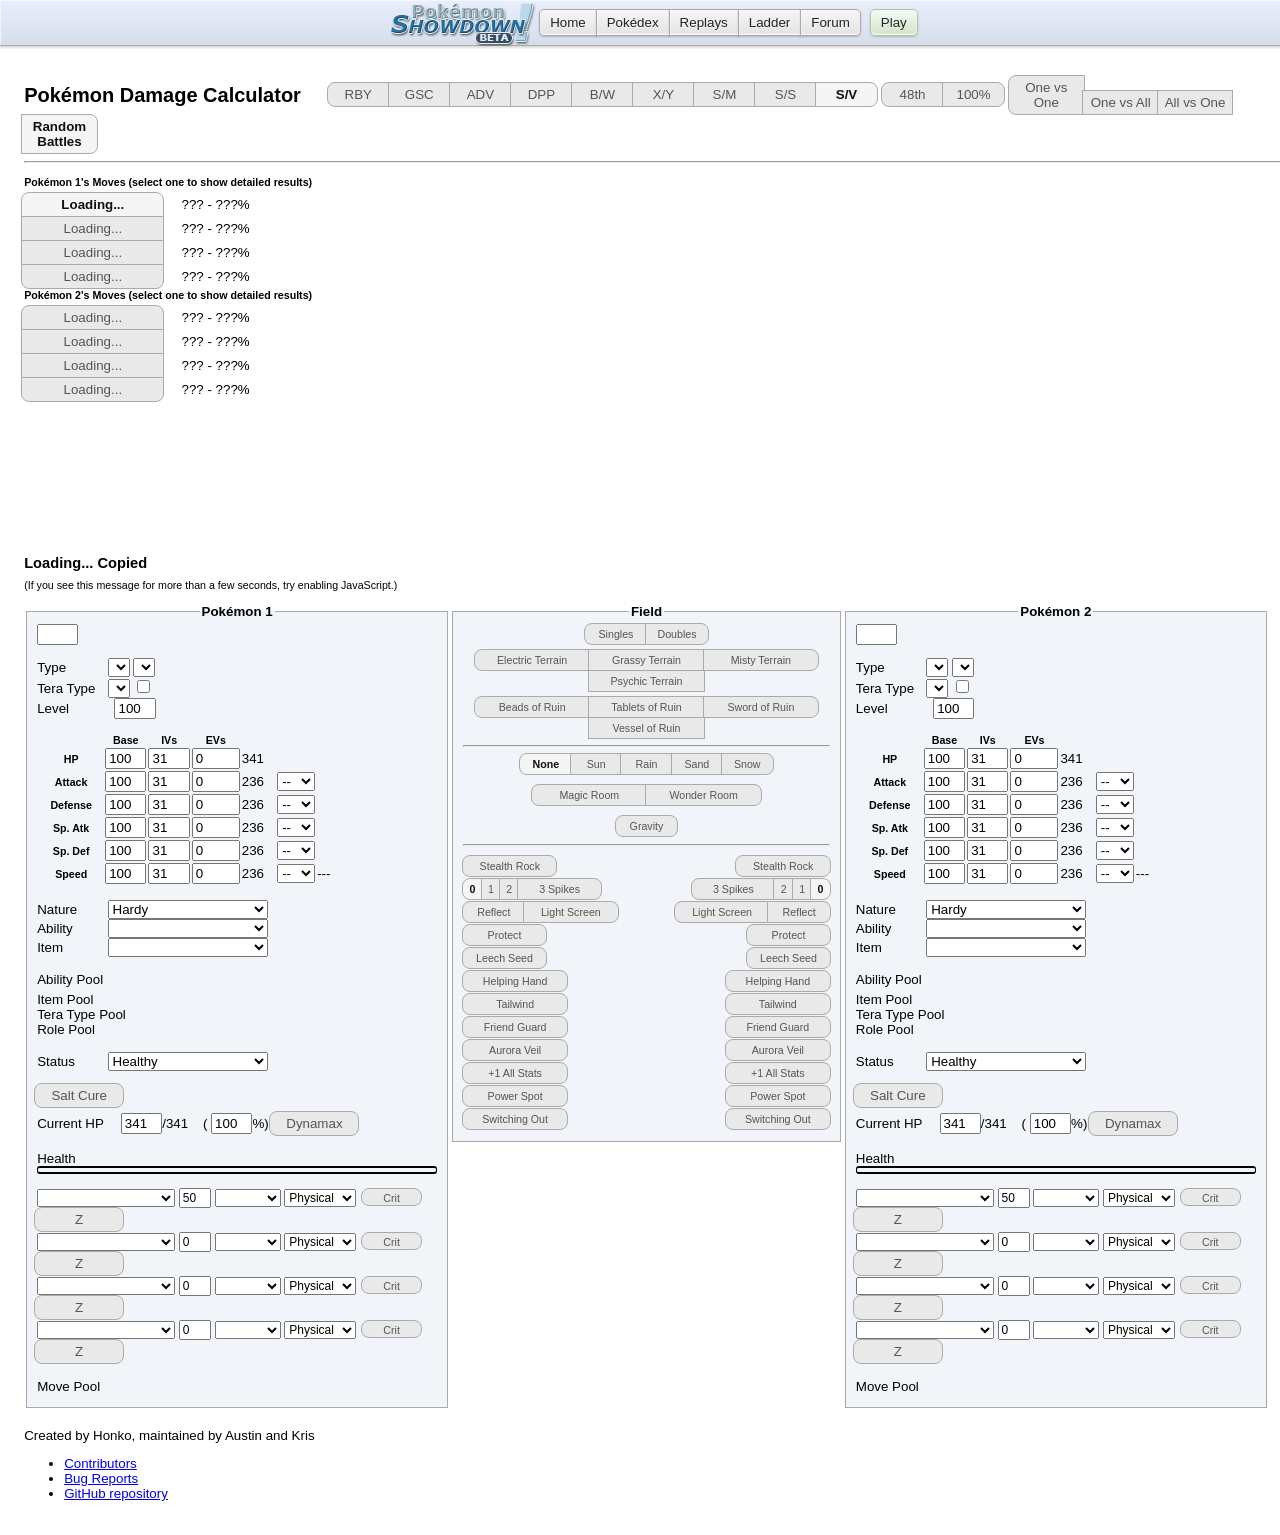
<file: web/static/rnbcalc/randoms.template.html>
<!DOCTYPE html>
<html lang="en">

<head>
    <meta charset="UTF-8" />
    <title>Pok&eacute;mon Damage Calculator</title>
    <link type="text/css" rel="stylesheet" href="./js/vendor/select2/select2.css" />
    <link type="text/css" rel="stylesheet" href="./css/main.css?" />
    <link type="text/css" rel="stylesheet" href="./css/vendor/bootstrap.css" />
    <!-- Global site tag (gtag.js) - Google Analytics -->
    <script async src="https://www.googletagmanager.com/gtag/js?id=UA-26211653-3"></script>
    <script>
        window.dataLayer = window.dataLayer || [];
        function gtag(){dataLayer.push(arguments);}
        gtag('js', new Date());

        gtag('config', 'UA-26211653-3');

        window.onerror = function(err, uri, line) {
            gtag('event', 'exception', {'description': uri + ':' + line + ': ' + err});
            return false;
        };
    </script>
</head>

<body>

<nav><div class="header"><div class="header-inner">
    <ul class="nav">
        <li><a class="button nav-first" href="//pokemonshowdown.com"><img src="./img/pokemonshowdownbeta.png" alt="Pok&eacute;mon Showdown! (beta)" /> Home</a></li>
        <li><a class="button" href="//dex.pokemonshowdown.com">Pok&eacute;dex</a></li>
        <li><a class="button" href="//replay.pokemonshowdown.com/">Replays</a></li>
        <li><a class="button" href="//pokemonshowdown.com/ladder/">Ladder</a></li>
        <li><a class="button nav-last" href="//pokemonshowdown.com/forums/">Forum</a></li>
    </ul>
    <ul class="nav nav-play">
        <li><a class="button greenbutton nav-first nav-last" href="//play.pokemonshowdown.com/">Play</a></li>
    </ul>
    <div style="clear:both"></div>
</div></div></nav>
<div class="wrapper">

    <div aria-label="Settings" role="region">
        <span class="title-text">Pok&eacute;mon Damage Calculator</span>
        <span class="genSelection" aria-labelledby="selectGenInstruction" role="radiogroup" title="Select the generation.">
            <span class="visually-hidden" id="selectGenInstruction">Select the generation.</span>
            <input class="gen visually-hidden" type="radio" name="gen" value="1" id="gen1" /><label class="btn btn-small btn-left" for="gen1">RBY</label>
            <input class="gen visually-hidden" type="radio" name="gen" value="2" id="gen2" /><label class="btn btn-small btn-mid" for="gen2">GSC</label>
            <input class="gen visually-hidden" type="radio" name="gen" value="3" id="gen3" /><label class="btn btn-small btn-mid" for="gen3">ADV</label>
            <input class="gen visually-hidden" type="radio" name="gen" value="4" id="gen4" /><label class="btn btn-small btn-mid" for="gen4">DPP</label>
            <input class="gen visually-hidden" type="radio" name="gen" value="5" id="gen5" /><label class="btn btn-small btn-mid" for="gen5">B/W</label>
            <input class="gen visually-hidden" type="radio" name="gen" value="6" id="gen6" /><label class="btn btn-small btn-mid" for="gen6">X/Y</label>
            <input class="gen visually-hidden" type="radio" name="gen" value="7" id="gen7" /><label class="btn btn-small btn-mid" for="gen7">S/M</label>
            <input class="gen visually-hidden" type="radio" name="gen" value="8" id="gen8" /><label class="btn btn-small btn-mid" for="gen8">S/S</label>
            <input class="gen visually-hidden" type="radio" name="gen" value="9" id="gen9" checked="checked" /><label class="btn btn-small btn-right" for="gen9">S/V</label>
        </span>
        <span class="notationSelection" aria-labelledby="selectNotationInstruction" role="radiogroup" title="Select the output notation.">
            <span class="visually-hidden" id="selectNotationInstruction">Select the output notation.</span>
            <input class="notation visually-hidden" type="radio" name="notation" id="pixels" value="px" /><label class="btn btn-small btn-left" for="pixels">48th</label>
            <input class="notation visually-hidden" type="radio" name="notation" id="percentage" value="%" /><label class="btn btn-small btn-right" for="percentage">100%</label>
        </span>
        <span class="modeSelection" aria-labelledby="selectModeInstruction" role="radiogroup" title="Select the calculator's mode of function.">
            <span class="visually-hidden" id="selectModeInstruction">Select the calculator's mode of function.</span>
            <input class="mode visually-hidden" type="radio" name="mode" id="one-vs-one" /><label class="btn btn-left" for="one-vs-one">One vs One</label>
            <input class="mode visually-hidden" type="radio" name="mode" id="one-vs-all" /><label class="btn btn-mid" for="one-vs-all">One vs All</label>
            <input class="mode visually-hidden" type="radio" name="mode" id="all-vs-one" /><label class="btn btn-mid" for="all-vs-one">All vs One</label>
            <input class="mode visually-hidden" type="radio" name="mode" id="randoms" checked="checked" /><label class="btn btn-right" for="randoms">Random Battles</label>
        </span>
    </div>
    <hr />
    <div aria-label="Move selection" class="move-result-group" role="region" title="Select a move to show detailed results.">
        <div  aria-labelledby="resultHeaderL" class="move-result-subgroup" role="radiogroup">
            <div class="result-move-header"><span id="resultHeaderL">Pok&eacute;mon 1's Moves (select one to show detailed results)</span>
            </div>
            <div>
                <input class="result-move visually-hidden" type="radio" name="resultMove" id="resultMoveL1" checked="checked" aria-describedby="resultDamageL1" />
                <label class="btn btn-xxxwide btn-top" for="resultMoveL1">Loading...</label>
                <span id="resultDamageL1">??? - ???%</span>
            </div>
            <div>
                <input class="result-move visually-hidden" type="radio" name="resultMove" id="resultMoveL2" aria-describedby="resultDamageL2" />
                <label class="btn btn-xxxwide btn-mid" for="resultMoveL2">Loading...</label>
                <span id="resultDamageL2">??? - ???%</span>
            </div>
            <div>
                <input class="result-move visually-hidden" type="radio" name="resultMove" id="resultMoveL3" aria-describedby="resultDamageL3" />
                <label class="btn btn-xxxwide btn-mid" for="resultMoveL3">Loading...</label>
                <span id="resultDamageL3">??? - ???%</span>
            </div>
            <div>
                <input class="result-move visually-hidden" type="radio" name="resultMove" id="resultMoveL4" aria-describedby="resultDamageL4" />
                <label class="btn btn-xxxwide btn-bottom" for="resultMoveL4">Loading...</label>
                <span id="resultDamageL4">??? - ???%</span>
            </div>
        </div>
        <div aria-labelledby="resultHeaderR" class="move-result-subgroup" role="radiogroup">
            <div class="result-move-header"><span id="resultHeaderR">Pok&eacute;mon 2's Moves (select one to show detailed results)</span>
            </div>
            <div>
                <input class="result-move visually-hidden" type="radio" name="resultMove" id="resultMoveR1" aria-describedby="resultDamageR1" />
                <label class="btn btn-xxxwide btn-top" for="resultMoveR1">Loading...</label>
                <span id="resultDamageR1">??? - ???%</span>
            </div>
            <div>
                <input class="result-move visually-hidden" type="radio" name="resultMove" id="resultMoveR2" aria-describedby="resultDamageR2" />
                <label class="btn btn-xxxwide btn-mid" for="resultMoveR2">Loading...</label>
                <span id="resultDamageR2">??? - ???%</span>
            </div>
            <div>
                <input class="result-move visually-hidden" type="radio" name="resultMove" id="resultMoveR3" aria-describedby="resultDamageR3" />
                <label class="btn btn-xxxwide btn-mid" for="resultMoveR3">Loading...</label>
                <span id="resultDamageR3">??? - ???%</span>
            </div>
            <div>
                <input class="result-move visually-hidden" type="radio" name="resultMove" id="resultMoveR4" aria-describedby="resultDamageR4" />
                <label class="btn btn-xxxwide btn-bottom" for="resultMoveR4">Loading...</label>
                <span id="resultDamageR4">??? - ???%</span>
            </div>
        </div>
    </div>
    <div aria-label="Calculation results" class="main-result-group" role="region">
        <div class="big-text" title="Click to copy.">
            <span id="mainResult">Loading...</span>
            <span id="tooltipText">Copied</span>
        </div>
        <div class="small-text"><span id="damageValues">(If you see this message for more than a few seconds, try enabling JavaScript.)</span>
        </div>
    </div>

    <div aria-label="Pok&eacute;mon 1" class="panel" role="region">
        <fieldset class="poke-info" id="p1">
            <legend align="center">Pok&eacute;mon 1</legend>
            <input type="text" class="set-selector calc-trigger" />
            <span id="importedSetsOptions" style="width:auto; display:none">
                <input type="checkbox" id="importedSets" /> Only show imported sets <br />
                <button id="clearSets">Clear Custom Sets</button>
            </span>
            <div class="info-group top">
                <div>
                    <label>Type</label>
                    <select aria-label="type1" class="type1 terrain-trigger calc-trigger"></select>
                    <select aria-label="type2" class="type2 terrain-trigger calc-trigger"></select>
                </div>
                <div class="gen-specific g9">
                    <label>Tera Type</label>
                    <select class="teraType terrain-trigger calc-trigger"></select>
                    <input type="checkbox" title= "Has this Pok&eacute;mon terastalized?" class="teraToggle terrain-trigger calc-trigger">
                </div>
                <div class="hide">
                    <label>Forme</label>
                    <select class="forme calc-trigger"></select>
                </div>
                <div class="hide">
                    <label>Gender</label>
                    <select class="gender calc-trigger"><option></option><option selected="selected">Male</option><option>Female</option></select>
                </div>
                <div>
                    <label for="levelL1">Level</label>
                    <input class="level calc-trigger" id="levelL1" value="100" />
                </div>
                <div class="hide">
                    <label for="weightL1">Weight (kg)</label>
                    <input class="weight calc-trigger" id="weightL1" value="10.0" />
                </div>
            </div>
            <div class="info-group">
                <table>
                    <thead>
                        <tr>
                            <th></th>
                            <th scope="col">Base</th>
                            <th class="gen-specific g3 g4 g5 g6 g7 g8 g9" scope="col">IVs</th>
                            <th class="gen-specific g3 g4 g5 g6 g7 g8 g9" scope="col">EVs</th>
                            <th class="gen-specific g1 g2 hide" scope="col">DVs</th>
                            <th></th>
                            <th></th>
                        </tr>
                    </thead>
                    <tbody>
                        <tr class="hp">
                            <th scope="row">
                                <label>HP</label>
                            </th>
                            <td>
                                <input class="base calc-trigger" value="100" />
                            </td>
                            <td class="gen-specific g3 g4 g5 g6 g7 g8 g9">
                                <input class="ivs calc-trigger" value="31" />
                            </td>
                            <td class="gen-specific g3 g4 g5 g6 g7 g8 g9">
                                <input class="evs calc-trigger" type="number" min="0" max="252" step="4" value="0" />
                            </td>
                            <td class="gen-specific g1 g2 hide">
                                <input class="dvs calc-trigger" value="15" disabled="disabled" />
                            </td>
                            <td><span class="total">341</span>
                            </td>
                            <td></td>
                        </tr>
                        <tr class="at">
                            <th scope="row">
                                <label>Attack</label>
                            </th>
                            <td>
                                <input class="base calc-trigger" value="100" />
                            </td>
                            <td class="gen-specific g3 g4 g5 g6 g7 g8 g9">
                                <input class="ivs calc-trigger" value="31" />
                            </td>
                            <td class="gen-specific g3 g4 g5 g6 g7 g8 g9">
                                <input class="evs calc-trigger" type="number" min="0" max="252" step="4" value="0" />
                            </td>
                            <td class="gen-specific g1 g2 hide">
                                <input class="dvs calc-trigger" value="15" />
                            </td>
                            <td><span class="total">236</span>
                            </td>
                            <td>
                                <select class="boost calc-trigger">
                                    <option value="6">+6</option>
                                    <option value="5">+5</option>
                                    <option value="4">+4</option>
                                    <option value="3">+3</option>
                                    <option value="2">+2</option>
                                    <option value="1">+1</option>
                                    <option value="0" selected="selected">--</option>
                                    <option value="-1">-1</option>
                                    <option value="-2">-2</option>
                                    <option value="-3">-3</option>
                                    <option value="-4">-4</option>
                                    <option value="-5">-5</option>
                                    <option value="-6">-6</option>
                                </select>
                            </td>
                        </tr>
                        <tr class="df">
                            <th scope="row">
                                <label>Defense</label>
                            </th>
                            <td>
                                <input class="base calc-trigger" value="100" />
                            </td>
                            <td class="gen-specific g3 g4 g5 g6 g7 g8 g9">
                                <input class="ivs calc-trigger" value="31" />
                            </td>
                            <td class="gen-specific g3 g4 g5 g6 g7 g8 g9">
                                <input class="evs calc-trigger" type="number" min="0" max="252" step="4" value="0" />
                            </td>
                            <td class="gen-specific g1 g2 hide">
                                <input class="dvs calc-trigger" value="15" />
                            </td>
                            <td><span class="total">236</span>
                            </td>
                            <td>
                                <select class="boost calc-trigger">
                                    <option value="6">+6</option>
                                    <option value="5">+5</option>
                                    <option value="4">+4</option>
                                    <option value="3">+3</option>
                                    <option value="2">+2</option>
                                    <option value="1">+1</option>
                                    <option value="0" selected="selected">--</option>
                                    <option value="-1">-1</option>
                                    <option value="-2">-2</option>
                                    <option value="-3">-3</option>
                                    <option value="-4">-4</option>
                                    <option value="-5">-5</option>
                                    <option value="-6">-6</option>
                                </select>
                            </td>
                        </tr>
                        <tr class="sa gen-specific g2 g3 g4 g5 g6 g7 g8 g9">
                            <th scope="row">
                                <label>Sp. Atk</label>
                            </th>
                            <td>
                                <input class="base calc-trigger" value="100" />
                            </td>
                            <td class="gen-specific g3 g4 g5 g6 g7 g8 g9">
                                <input class="ivs calc-trigger" value="31" />
                            </td>
                            <td class="gen-specific g3 g4 g5 g6 g7 g8 g9">
                                <input class="evs calc-trigger" type="number" min="0" max="252" step="4" value="0" />
                            </td>
                            <td class="gen-specific g1 g2 hide">
                                <input class="dvs calc-trigger" value="15" />
                            </td>
                            <td><span class="total">236</span>
                            </td>
                            <td>
                                <select class="boost calc-trigger">
                                    <option value="6">+6</option>
                                    <option value="5">+5</option>
                                    <option value="4">+4</option>
                                    <option value="3">+3</option>
                                    <option value="2">+2</option>
                                    <option value="1">+1</option>
                                    <option value="0" selected="selected">--</option>
                                    <option value="-1">-1</option>
                                    <option value="-2">-2</option>
                                    <option value="-3">-3</option>
                                    <option value="-4">-4</option>
                                    <option value="-5">-5</option>
                                    <option value="-6">-6</option>
                                </select>
                            </td>
                        </tr>
                        <tr class="sd gen-specific g2 g3 g4 g5 g6 g7 g8 g9">
                            <th scope="row">
                                <label>Sp. Def</label>
                            </th>
                            <td>
                                <input class="base calc-trigger" value="100" />
                            </td>
                            <td class="gen-specific g3 g4 g5 g6 g7 g8 g9">
                                <input class="ivs calc-trigger" value="31" />
                            </td>
                            <td class="gen-specific g3 g4 g5 g6 g7 g8 g9">
                                <input class="evs calc-trigger" type="number" min="0" max="252" step="4" value="0" />
                            </td>
                            <td class="gen-specific g1 g2 hide">
                                <input class="dvs calc-trigger" value="15" disabled="disabled" />
                            </td>
                            <td><span class="total">236</span>
                            </td>
                            <td>
                                <select class="boost calc-trigger">
                                    <option value="6">+6</option>
                                    <option value="5">+5</option>
                                    <option value="4">+4</option>
                                    <option value="3">+3</option>
                                    <option value="2">+2</option>
                                    <option value="1">+1</option>
                                    <option value="0" selected="selected">--</option>
                                    <option value="-1">-1</option>
                                    <option value="-2">-2</option>
                                    <option value="-3">-3</option>
                                    <option value="-4">-4</option>
                                    <option value="-5">-5</option>
                                    <option value="-6">-6</option>
                                </select>
                            </td>
                        </tr>
                        <tr class="sl gen-specific g1 hide">
                            <th scope="row">
                                <label>Special</label>
                            </th>
                            <td>
                                <input class="base calc-trigger" value="100" />
                            </td>
                            <td>
                                <input class="dvs calc-trigger" value="15" />
                            </td>
                            <td><span class="total">236</span>
                            </td>
                            <td>
                                <select class="boost calc-trigger">
                                    <option value="6">+6</option>
                                    <option value="5">+5</option>
                                    <option value="4">+4</option>
                                    <option value="3">+3</option>
                                    <option value="2">+2</option>
                                    <option value="1">+1</option>
                                    <option value="0" selected="selected">--</option>
                                    <option value="-1">-1</option>
                                    <option value="-2">-2</option>
                                    <option value="-3">-3</option>
                                    <option value="-4">-4</option>
                                    <option value="-5">-5</option>
                                    <option value="-6">-6</option>
                                </select>
                            </td>
                        </tr>
                        <tr class="sp">
                            <th scope="row">
                                <label>Speed</label>
                            </th>
                            <td>
                                <input class="base calc-trigger" value="100" />
                            </td>
                            <td class="gen-specific g3 g4 g5 g6 g7 g8 g9">
                                <input class="ivs calc-trigger" value="31" />
                            </td>
                            <td class="gen-specific g3 g4 g5 g6 g7 g8 g9">
                                <input class="evs calc-trigger" type="number" min="0" max="252" step="4" value="0" />
                            </td>
                            <td class="gen-specific g1 g2 hide">
                                <input class="dvs calc-trigger" value="15" />
                            </td>
                            <td><span class="total">236</span>
                            </td>
                            <td>
                                <select class="boost calc-trigger">
                                    <option value="6">+6</option>
                                    <option value="5">+5</option>
                                    <option value="4">+4</option>
                                    <option value="3">+3</option>
                                    <option value="2">+2</option>
                                    <option value="1">+1</option>
                                    <option value="0" selected="selected">--</option>
                                    <option value="-1">-1</option>
                                    <option value="-2">-2</option>
                                    <option value="-3">-3</option>
                                    <option value="-4">-4</option>
                                    <option value="-5">-5</option>
                                    <option value="-6">-6</option>
                                </select>
                            </td>
                            <td><span class="totalMod">---</span>
                            </td>
                        </tr>
                    </tbody>
                </table>
            </div>
            <div class="info-group info-selectors">
                <div class="gen-specific g3 g4 g5 g6 g7 g8 g9">
                    <label for="natureL1">Nature</label>
                    <select class="nature calc-trigger" id="natureL1">
                        <option value="Adamant">Adamant (+Atk, -SpA)</option>
                        <option value="Bashful">Bashful</option>
                        <option value="Bold">Bold (+Def, -Atk)</option>
                        <option value="Brave">Brave (+Atk, -Spe)</option>
                        <option value="Calm">Calm (+SpD, -Atk)</option>
                        <option value="Careful">Careful (+SpD, -SpA)</option>
                        <option value="Docile">Docile</option>
                        <option value="Gentle">Gentle (+SpD, -Def)</option>
                        <option value="Hardy" selected="selected">Hardy</option>
                        <option value="Hasty">Hasty (+Spe, -Def)</option>
                        <option value="Impish">Impish (+Def, -SpA)</option>
                        <option value="Jolly">Jolly (+Spe, -SpA)</option>
                        <option value="Lax">Lax (+Def, -SpD)</option>
                        <option value="Lonely">Lonely (+Atk, -Def)</option>
                        <option value="Mild">Mild (+SpA, -Def)</option>
                        <option value="Modest">Modest (+SpA, -Atk)</option>
                        <option value="Naive">Naive (+Spe, -SpD)</option>
                        <option value="Naughty">Naughty (+Atk, -SpD)</option>
                        <option value="Quiet">Quiet (+SpA, -Spe)</option>
                        <option value="Quirky">Quirky</option>
                        <option value="Rash">Rash (+SpA, -SpD)</option>
                        <option value="Relaxed">Relaxed (+Def, -Spe)</option>
                        <option value="Sassy">Sassy (+SpD, -Spe)</option>
                        <option value="Serious">Serious</option>
                        <option value="Timid">Timid (+Spe, -Atk)</option>
                    </select>
                </div>
                <div class="gen-specific g3 g4 g5 g6 g7 g8 g9">
                    <label for="abilityL1">Ability</label>
                    <select class="ability terrain-trigger calc-trigger" id="abilityL1"></select>
                    <input hidden type="checkbox" title= "Is this ability active?" class="abilityToggle calc-trigger">
						  <select hidden aria-label="Allies fainted" class="alliesFainted calc-trigger">
								<option value="0">Zero allies fainted</option>
								<option value="1">One ally fainted</option>
								<option value="2">Two allies fainted</option>
								<option value="3">Three allies fainted</option>
								<option value="4">Four allies fainted</option>
								<option value="5">Five allies fainted</option>
						  </select>
                </div>
                <div class="gen-specific g2 g3 g4 g5 g6 g7 g8 g9">
                    <label for="itemL1">Item</label>
                    <select class="item terrain-trigger calc-trigger" id="itemL1"></select>
                </div>
                <div class="pool">
                    <div class="ability-pool gen-specific g3 g4 g5 g6 g7 g8 g9">
                        <div>Ability Pool</div>
                        <small class="extraSetAbilities"></small>
                    </div>
                    <div class="item-pool gen-specific g2 g3 g4 g5 g6 g7 g8 g9">
                        <div>Item Pool</div>
                        <small class="extraSetItems"></small>
                    </div>
                    <div class="tera-type-pool gen-specific g9">
                        <div>Tera Type Pool</div>
                        <small class="extraSetTeraTypes"></small>
                    </div>
                    <div class="role-pool gen-specific g9">
                        <div>Role Pool</div>
                        <small class="extraSetRoles"></small>
                    </div>
                </div>
                <div>
                    <label for="statusL1">Status</label>
                    <select class="status calc-trigger" id="statusL1">
                        <option value="Healthy">Healthy</option>
                        <option value="Poisoned">Poisoned</option>
                        <option value="Badly Poisoned">Badly Poisoned</option>
                        <option value="Burned">Burned</option>
                        <option value="Paralyzed">Paralyzed</option>
                        <option value="Asleep">Asleep</option>
                        <option value="Frozen">Frozen</option>
                    </select>
                    <select aria-label="Toxic counter" class="toxic-counter calc-trigger hide">
                        <option value="1">1/16</option>
                        <option value="2">2/16</option>
                        <option value="3">3/16</option>
                        <option value="4">4/16</option>
                        <option value="5">5/16</option>
                        <option value="6">6/16</option>
                        <option value="7">7/16</option>
                        <option value="8">8/16</option>
                        <option value="9">9/16</option>
                        <option value="10">10/16</option>
                        <option value="11">11/16</option>
                        <option value="12">12/16</option>
                        <option value="13">13/16</option>
                        <option value="14">14/16</option>
                        <option value="15">15/16</option>
                    </select>
                </div>
            </div>
            <div class="info-group gen-specific g9">
                <div class="left" title="Has this Pok&eacute;mon been cured with Salt Cure?">
                    <div hidden id="selectRevealInstruction">Has this Pok&eacute;mon been cured with Salt Cure?</div>
                    <input aria-describedby="selectRevealInstruction" class="visually-hidden saltcure calc-trigger" type="checkbox" id="cureL" />
                    <label class="btn btn-xxwide" for="cureL">Salt Cure</label>
                </div>
                <br />
            </div>
            <div class="info-group">
                <label for="currentHpL1">Current HP</label>
                <input class="current-hp calc-trigger" id="currentHpL1" value="341" />/<span class="max-hp">341</span> (
                <input class="percent-hp calc-trigger" value="100" />%)
					 <input class="visually-hidden max calc-trigger btn-input" type="checkbox" id="maxL" />
					 <label class="btn btn-xwide gen-specific g8 hide" for="maxL"
					 title="Use the corresponding Max Move?">Dynamax</label>
					 <br />
                <br />
                Health <div class="hpbar"></div>
            </div>
            <div hidden id="criticalHitInstruction">Force this attack to be a critical hit?</div>
            <div hidden id="zMoveInstruction">Make this attack a Z-move?</div>
            <div class="move1">
                <select class="move-selector calc-trigger small-select"></select>
                <input class="move-bp calc-trigger" value="50" />
                <select class="move-type calc-trigger"></select>
                <select class="move-cat calc-trigger gen-specific g4 g5 g6 g7 g8 g9">
                    <option value="Physical">Physical</option>
                    <option value="Special">Special</option>
                </select>
                <input aria-describedby="criticalHitInstruction" class="move-crit calc-trigger visually-hidden" type="checkbox" id="critL1" />
                <label class="btn crit-btn" for="critL1" title="Force this attack to be a critical hit?">Crit</label>
                <input aria-describedby="zMoveInstruction" class="move-z calc-trigger visually-hidden" type="checkbox" id="zL1"/>
                <label class="btn z-btn gen-specific g7 hide" for="zL1" title="Make this attack a Z-move?">Z</label>
                <select class="move-hits calc-trigger hide">
                    <option value="2">2 hits</option>
                    <option value="3">3 hits</option>
                    <option value="4">4 hits</option>
                    <option value="5">5 hits</option>
                </select>
                <select class="stat-drops calc-trigger hide" title="How many times was this move used in a row?">>
                    <option value="1">Once</option>
                    <option value="2">Twice</option>
                    <option value="3">3 times</option>
                    <option value="4">4 times</option>
                    <option value="5">5 times</option>
                </select>
                <select class="metronome calc-trigger hide" title="How many times was this move successfully and consecutively used while holding Metronome before this turn?">
                    <option value="0">Never</option>
                    <option value="1">Once</option>
                    <option value="2">Twice</option>
                    <option value="3">3 times</option>
                    <option value="4">4 times</option>
                    <option value="5">5 times</option>
                </select>
            </div>
            <div class="move2">
                <select class="move-selector calc-trigger small-select"></select>
                <input class="move-bp calc-trigger" value="0" />
                <select class="move-type calc-trigger"></select>
                <select class="move-cat calc-trigger gen-specific g4 g5 g6 g7 g8 g9">
                    <option value="Physical">Physical</option>
                    <option value="Special">Special</option>
                </select>
                <input aria-describedby="criticalHitInstruction" class="move-crit calc-trigger visually-hidden" type="checkbox" id="critL2" />
                <label class="btn crit-btn" for="critL2" title="Force this attack to be a critical hit?">Crit</label>
                <input aria-describedby="zMoveInstruction" class="move-z calc-trigger visually-hidden" type="checkbox" id="zL2"/>
                <label class="btn z-btn gen-specific g7 hide" for="zL2" title="Make this attack a Z-move?">Z</label>
                <select class="move-hits calc-trigger hide">
                    <option value="2">2 hits</option>
                    <option value="3">3 hits</option>
                    <option value="4">4 hits</option>
                    <option value="5">5 hits</option>
                </select>
                <select class="stat-drops calc-trigger hide" title="How many times was this move used in a row?">>
                    <option value="1">Once</option>
                    <option value="2">Twice</option>
                    <option value="3">3 times</option>
                    <option value="4">4 times</option>
                    <option value="5">5 times</option>
                </select>
                <select class="metronome calc-trigger hide" title="How many times was this move successfully and consecutively used while holding Metronome before this turn?">
                    <option value="0">Never</option>
                    <option value="1">Once</option>
                    <option value="2">Twice</option>
                    <option value="3">3 times</option>
                    <option value="4">4 times</option>
                    <option value="5">5 times</option>
                </select>
            </div>
            <div class="move3">
                <select class="move-selector calc-trigger small-select"></select>
                <input class="move-bp calc-trigger" value="0" />
                <select class="move-type calc-trigger"></select>
                <select class="move-cat calc-trigger gen-specific g4 g5 g6 g7 g8 g9">
                    <option value="Physical">Physical</option>
                    <option value="Special">Special</option>
                </select>
                <input aria-describedby="criticalHitInstruction" class="move-crit calc-trigger visually-hidden" type="checkbox" id="critL3" />
                <label class="btn crit-btn" for="critL3" title="Force this attack to be a critical hit?">Crit</label>
                <input aria-describedby="zMoveInstruction" class="move-z calc-trigger visually-hidden" type="checkbox" id="zL3"/>
                <label class="btn z-btn gen-specific g7 hide" for="zL3" title="Make this attack a Z-move?">Z</label>
                <select class="move-hits calc-trigger hide">
                    <option value="2">2 hits</option>
                    <option value="3">3 hits</option>
                    <option value="4">4 hits</option>
                    <option value="5">5 hits</option>
                </select>
                <select class="stat-drops calc-trigger hide" title="How many times was this move used in a row?">>
                    <option value="1">Once</option>
                    <option value="2">Twice</option>
                    <option value="3">3 times</option>
                    <option value="4">4 times</option>
                    <option value="5">5 times</option>
                </select>
                <select class="metronome calc-trigger hide" title="How many times was this move successfully and consecutively used while holding Metronome before this turn?">
                    <option value="0">Never</option>
                    <option value="1">Once</option>
                    <option value="2">Twice</option>
                    <option value="3">3 times</option>
                    <option value="4">4 times</option>
                    <option value="5">5 times</option>
                </select>
            </div>
            <div class="move4">
                <select class="move-selector calc-trigger small-select"></select>
                <input class="move-bp calc-trigger" value="0" />
                <select class="move-type calc-trigger"></select>
                <select class="move-cat calc-trigger gen-specific g4 g5 g6 g7 g8 g9">
                    <option value="Physical">Physical</option>
                    <option value="Special">Special</option>
                </select>
                <input aria-describedby="criticalHitInstruction" class="move-crit calc-trigger visually-hidden" type="checkbox" id="critL4" />
                <label class="btn crit-btn" for="critL4" title="Force this attack to be a critical hit?">Crit</label>
                <input aria-describedby="zMoveInstruction" class="move-z calc-trigger visually-hidden" type="checkbox" id="zL4"/>
                <label class="btn z-btn gen-specific g7 hide" for="zL4" title="Make this attack a Z-move?">Z</label>
                <select class="move-hits calc-trigger hide">
                    <option value="2">2 hits</option>
                    <option value="3">3 hits</option>
                    <option value="4">4 hits</option>
                    <option value="5">5 hits</option>
                </select>
                <select class="stat-drops calc-trigger hide" title="How many times was this move used in a row?">>
                    <option value="1">Once</option>
                    <option value="2">Twice</option>
                    <option value="3">3 times</option>
                    <option value="4">4 times</option>
                    <option value="5">5 times</option>
                </select>
                <select class="metronome calc-trigger hide" title="How many times was this move successfully and consecutively used while holding Metronome before this turn?">
                    <option value="0">Never</option>
                    <option value="1">Once</option>
                    <option value="2">Twice</option>
                    <option value="3">3 times</option>
                    <option value="4">4 times</option>
                    <option value="5">5 times</option>
                </select>
            </div>
            <div class="pool move-pool gen-specific g1 g2 g3 g4 g5 g6 g7 g8 g9">
                <div>Move Pool</div>
                <small class="extraSetMoves"></small>
            </div>
        </fieldset>
    </div>

    <div class="panel">
        <div aria-label="Field information" role="region">
            <fieldset class="field-info">
                <legend align="center">Field</legend>
                <div aria-labelledby="selectBattleFormatInstruction" class="gen-specific g3 g4 g5 g6 g7 g8 g9" role="radiogroup" style="width: 10.6em; margin: 0 auto 5px;" title="Select the battle format.">
                    <span class="visually-hidden" id="selectBattleFormatInstruction">Select the battle format.</span>
                    <input class="visually-hidden calc-trigger" type="radio" name="format" value="Singles" id="singles-format" />
                    <label class="btn btn-left" for="singles-format">Singles</label>
                    <input class="visually-hidden calc-trigger" type="radio" name="format" value="Doubles" id="doubles-format" />
                    <label class="btn btn-right" for="doubles-format">Doubles</label>
                </div>
                <div aria-labelledby="selectTerrainInstruction" class="gen-specific g6 hide" role="group" title="Select the current terrain.">
                    <span class="visually-hidden" id="selectTerrainInstruction">Select the current terrain.</span>
                    <input class="visually-hidden terrain-trigger calc-trigger" type="checkbox" name="terrain" value="Electric" id="electric" /><label class="btn btn-xxxwide btn-left" for="electric">Electric Terrain</label>
                    <input class="visually-hidden terrain-trigger calc-trigger" type="checkbox" name="terrain" value="Grassy" id="grassy" /><label class="btn btn-xxxwide btn-mid" for="grassy">Grassy Terrain</label>
                    <input class="visually-hidden terrain-trigger calc-trigger" type="checkbox" name="terrain" value="Misty" id="misty" /><label class="btn btn-xxxwide btn-right" for="misty">Misty Terrain</label>
                </div>
                <div aria-labelledby="selectTerrainInstruction" class="gen-specific g7 g8 g9" role="group" title="Select the current terrain.">
                    <span class="visually-hidden" id="selectTerrainInstruction">Select the current terrain.</span>
                    <input class="visually-hidden terrain-trigger calc-trigger" type="checkbox" name="terrain" value="Electric" id="electric" /><label class="btn btn-xxxwide btn-left" for="electric">Electric Terrain</label>
                    <input class="visually-hidden terrain-trigger calc-trigger" type="checkbox" name="terrain" value="Grassy" id="grassy" /><label class="btn btn-xxxwide btn-mid" for="grassy">Grassy Terrain</label>
                    <input class="visually-hidden terrain-trigger calc-trigger" type="checkbox" name="terrain" value="Misty" id="misty" /><label class="btn btn-xxxwide btn-right" for="misty">Misty Terrain</label>
                    <input class="visually-hidden terrain-trigger calc-trigger" type="checkbox" name="terrain" value="Psychic" id="psychic" /><label class="btn btn-xxxwide btn-mid" for="psychic">Psychic Terrain</label>
					 </div>
					 <div aria-labelledby="selectRuinInstruction" class="gen-specific g9 format-specific doubles" role="group" style="margin: 5px auto auto;" title="Select the ruin abilities from other Pok&eacute;mon on the field.">
                    <span class="visually-hidden" id="selectRuinInstruction">Select the active Ruin abilities from other Poke&eacute;mon on the field.</span>
                    <input class="visually-hidden calc-trigger" type="checkbox" name="ruin" value="Beads" id="beads" />
						  <label class="btn btn-xxxwide btn-left" for="beads">Beads of Ruin</label>
                    <input class="visually-hidden calc-trigger" type="checkbox" name="ruin" value="Tablets" id="tablets" />
						  <label class="btn btn-xxxwide btn-mid" for="tablets">Tablets of Ruin</label>
                    <input class="visually-hidden calc-trigger" type="checkbox" name="ruin" value="Sword" id="sword" />
						  <label class="btn btn-xxxwide btn-right" for="sword">Sword of Ruin</label>
                    <input class="visually-hidden calc-trigger" type="checkbox" name="ruin" value="Vessel" id="vessel" />
						  <label class="btn btn-xxxwide btn-mid" for="vessel">Vessel of Ruin</label>
                </div>
                <hr class="gen-specific g6 g7 g8 g9" />
                <div aria-labelledby="selectWeatherInstruction" role="radiogroup">
                    <span class="visually-hidden" id="selectWeatherInstruction">Select the current weather condition.</span>
                    <div  class="gen-specific g3 g4 g5 g6 g7 g8 hide" style="width: 22.2em; margin: 5px auto;" title="Select the current weather condition.">
                        <input class="visually-hidden calc-trigger" type="radio" name="weather" value="" id="clear" checked="checked" />
                        <label class="btn btn-small btn-left" for="clear">None</label>
                        <input class="visually-hidden calc-trigger" type="radio" name="weather" value="Sun" id="sun" />
                        <label class="btn btn-small btn-mid" for="sun">Sun</label>
                        <input class="visually-hidden calc-trigger" type="radio" name="weather" value="Rain" id="rain" />
                        <label class="btn btn-small btn-mid" for="rain">Rain</label>
                        <input class="visually-hidden calc-trigger" type="radio" name="weather" value="Sand" id="sand" />
                        <label class="btn btn-small btn-mid" for="sand">Sand</label>
                        <input class="visually-hidden calc-trigger" type="radio" name="weather" value="Hail" id="hail" />
                        <label class="btn btn-small btn-right" for="hail">Hail</label>
                    </div>
                    <div  class="gen-specific g9" style="width: 22.2em; margin: 5px auto;" title="Select the current weather condition.">
                        <input class="visually-hidden calc-trigger" type="radio" name="weather" value="" id="clear" checked="checked" />
                        <label class="btn btn-small btn-left" for="clear">None</label>
                        <input class="visually-hidden calc-trigger" type="radio" name="weather" value="Sun" id="sun" />
                        <label class="btn btn-small btn-mid" for="sun">Sun</label>
                        <input class="visually-hidden calc-trigger" type="radio" name="weather" value="Rain" id="rain" />
                        <label class="btn btn-small btn-mid" for="rain">Rain</label>
                        <input class="visually-hidden calc-trigger" type="radio" name="weather" value="Sand" id="sand" />
                        <label class="btn btn-small btn-mid" for="sand">Sand</label>
                        <input class="visually-hidden calc-trigger" type="radio" name="weather" value="Snow" id="snow" />
                        <label class="btn btn-small btn-right" for="snow">Snow</label>
                    </div>
                    <div class="gen-specific g6 g7 hide" title="Select the current weather condition.">
                        <input class="visually-hidden calc-trigger" type="radio" name="weather" value="Harsh Sunshine" id="harsh-sunshine" />
                        <label class="btn btn-xxxwide btn-left" for="harsh-sunshine">Harsh Sunshine</label>
                        <input class="visually-hidden calc-trigger" type="radio" name="weather" value="Heavy Rain" id="heavy-rain" />
                        <label class="btn btn-xxxwide btn-mid" for="heavy-rain">Heavy Rain</label>
                        <input class="visually-hidden calc-trigger" type="radio" name="weather" value="Strong Winds" id="strong-winds" />
                        <label class="btn btn-xxxwide btn-right" for="strong-winds">Strong Winds</label>
                    </div>
                  </div>
                <div aria-labelledby="selectGscWeatherInstruction" class="gen-specific g2 hide" role="radiogroup" style="width: 17.8em; margin: 0 auto 5px;" title="Select the current weather condition.">
                    <span class="visually-hidden" id="selectGscWeatherInstruction">Select the current weather condition.</span>
                    <input class="visually-hidden calc-trigger" type="radio" name="gscWeather" value="" id="gscClear" checked="checked" />
                    <label class="btn btn-small btn-left" for="gscClear">None</label>
                    <input class="visually-hidden calc-trigger" type="radio" name="gscWeather" value="Sun" id="gscSun" />
                    <label class="btn btn-small btn-mid" for="gscSun">Sun</label>
                    <input class="visually-hidden calc-trigger" type="radio" name="gscWeather" value="Rain" id="gscRain" />
                    <label class="btn btn-small btn-mid" for="gscRain">Rain</label>
                    <input class="visually-hidden calc-trigger" type="radio" name="gscWeather" value="Sand" id="gscSand" />
                    <label class="btn btn-small btn-right" for="gscSand">Sand</label>
                </div>
                <div class="gen-specific g5 g6 g7 g8 g9" style="width: 22.2em; margin: 5px auto; display: inline-block;">
                    <span hidden id="magicRoomInstruction">Is Magic Room in effect?</span>
                    <span hidden id="wonderRoomInstruction">Is Wonder Room in effect?</span>
                    <input aria-describedby="magicRoomInstruction" class="visually-hidden calc-trigger" type="checkbox" id="magicroom" />
                    <label class="btn btn-xxxwide btn-left" for="magicroom">Magic Room</label>
                    <input aria-describedby="wonderRoomInstruction" class="visually-hidden calc-trigger" type="checkbox" id="wonderroom" />
                    <label class="btn btn-xxxwide btn-right" for="wonderroom">Wonder Room</label>
                </div>
                <div class="gen-specific g4 g5 g6 g7 g8 g9" style="width: 5.3em; margin: 5px auto;" title="Is gravity in effect?">
                    <span hidden id="gravityInstruction">Is gravity in effect?</span>
                    <input aria-describedby="gravityInstruction" class="visually-hidden calc-trigger" type="checkbox" id="gravity" />
                    <label class="btn" for="gravity">Gravity</label>
                </div>
                <hr class="gen-specific g2 g3 g4 g5 g6 g7 g8 g9" />
                <table class="field">
                    <thead>
                        <tr>
                            <th scope="col"><div class="visually-hidden">Pok&eacute;mon 1's side</div></th>
                            <th scope="col"><div class="visually-hidden">Pok&eacute;mon 2's side</div></th>
                        </tr>
                    </thead>
                    <tbody>
                        <tr class="gen-specific g4 g5 g6 g7 g8 g9">
                            <div hidden id="selectStealthRockInstruction">Is Stealth Rock affecting this side of the field?</div>
                            <td><div class="left" title="Is Stealth Rock affecting this side of the field?">
                                <input aria-describedby="selectStealthRockInstruction" class="visually-hidden calc-trigger" type="checkbox" id="srL" />
                                <label class="btn btn-xwide" for="srL">Stealth Rock</label>
                            </div></td>
                            <td><div class="right" title="Is Stealth Rock affecting this side of the field?">
                                <input aria-describedby="selectStealthRockInstruction" class="visually-hidden calc-trigger" type="checkbox" id="srR" />
                                <label class="btn btn-xwide" for="srR">Stealth Rock</label>
                            </div></td>
                        </tr>
                        <tr class="gen-specific g8 hide">
                            <div hidden id="selectSteelsurgeInstruction">Is Steelsurge affecting this side of the field?</div>
                            <td><div class="left" title="Is Steelsurge affecting this side of the field?">
                                <input aria-describedby="selectSteelsurgeInstruction" class="visually-hidden calc-trigger" type="checkbox" id="steelsurgeL" />
                                <label class="btn btn-xwide" for="steelsurgeL">Steelsurge</label>
                            </div></td>
                            <td><div class="right" title="Is Steelsurge affecting this side of the field?">
                                <input aria-describedby="selectSteelsurgeInstruction" class="visually-hidden calc-trigger" type="checkbox" id="steelsurgeR" />
                                <label class="btn btn-xwide" for="steelsurgeR">Steelsurge</label>
                            </div></td>
                        </tr>
                        <tr class="gen-specific g3 g4 g5 g6 g7 g8 g9">
                            <div hidden id="selectSpikeInstruction">Are there Spikes on this side of the field?</div>
                            <td><div aria-labelledby="selectSpikeInstruction" class="left" role="radiogroup" title="Are there Spikes on this side of the field?">
                                <input class="visually-hidden calc-trigger" type="radio" name="spikesL" value="0" id="spikesL0" checked="checked" />
                                <label class="btn btn-xsmall btn-left" for="spikesL0">0</label>
                                <input class="visually-hidden calc-trigger" type="radio" name="spikesL" value="1" id="spikesL1" />
                                <label class="btn btn-xsmall btn-mid" for="spikesL1">1</label>
                                <input class="visually-hidden calc-trigger" type="radio" name="spikesL" value="2" id="spikesL2" />
                                <label class="btn btn-xsmall btn-mid" for="spikesL2">2</label>
                                <input class="visually-hidden calc-trigger" type="radio" name="spikesL" value="3" id="spikesL3" />
                                <label class="btn btn-wide btn-right" for="spikesL3">3 Spikes</label>
                            </div></td>
                            <td><div aria-labelledby="selectSpikeInstruction" class="right" role="radiogroup" title="Are there Spikes on this side of the field?">
                                <input class="visually-hidden calc-trigger" type="radio" name="spikesR" value="3" id="spikesR3" />
                                <label class="btn btn-wide btn-left" for="spikesR3">3 Spikes</label>
                                <input class="visually-hidden calc-trigger" type="radio" name="spikesR" value="2" id="spikesR2" />
                                <label class="btn btn-xsmall btn-mid" for="spikesR2">2</label>
                                <input class="visually-hidden calc-trigger" type="radio" name="spikesR" value="1" id="spikesR1" />
                                <label class="btn btn-xsmall btn-mid" for="spikesR1">1</label>
                                <input class="visually-hidden calc-trigger" type="radio" name="spikesR" value="0" id="spikesR0" checked="checked" />
                                <label class="btn btn-xsmall btn-right" for="spikesR0">0</label>
                            </div></td>
                        </tr>
                        <tr class="gen-specific g2 hide">
                            <td><div class="left" title="Are there Spikes on this side of the field?">
                                <input aria-describedby="selectSpikeInstruction" class="visually-hidden calc-trigger" type="checkbox" id="gscSpikesL" />
                                <label class="btn" for="gscSpikesL">Spikes</label>
                            </div></td>
                            <td><div class="right" title="Are there Spikes on this side of the field?">
                                <input aria-describedby="selectSpikeInstruction" class="visually-hidden calc-trigger" type="checkbox" id="gscSpikesR" />
                                <label class="btn" for="gscSpikesR">Spikes</label>
                            </div></td>
                        </tr>
                        <tr>
                            <td><div class="left" title="Is this Pok&eacute;mon protected by Reflect and/or Light Screen?">
                                <div hidden id="selectScreenInstruction">Is this Pok&eacute;mon protected by Reflect and/or Light Screen?</div>
                                <input aria-describedby="selectScreenInstruction" class="visually-hidden calc-trigger" type="checkbox" id="reflectL" />
                                <label class="btn btn-left" for="reflectL">Reflect</label>
                                <input aria-describedby="selectScreenInstruction" class="visually-hidden calc-trigger" type="checkbox" id="lightScreenL" />
                                <label class="btn btn-xwide btn-right" for="lightScreenL">Light Screen</label>
                            </div></td>
                            <td><div class="right" title="Is this Pok&eacute;mon protected by Reflect and/or Light Screen?">
                                <input aria-describedby="selectScreenInstruction" class="visually-hidden calc-trigger" type="checkbox" id="lightScreenR" />
                                <label class="btn btn-xwide btn-left" for="lightScreenR">Light Screen</label>
                                <input aria-describedby="selectScreenInstruction" class="visually-hidden calc-trigger" type="checkbox" id="reflectR" />
                                <label class="btn btn-right" for="reflectR">Reflect</label>
                            </div></td>
                        </tr>
                        <tr class="gen-specific g2 g3 g4 g5 g6 g7 g8 g9">
                            <td><div class="left" title="Is this Pok&eacute;mon protected?">
                                <div hidden id="selectProtectInstruction">Is this Pok&eacute;mon protected?</div>
                                <input aria-describedby="selectProtectInstruction" class="visually-hidden calc-trigger" type="checkbox" id="protectL" />
                                <label class="btn btn-wide" for="protectL">Protect</label>
                            </div></td>
                            <td><div class="right" title="Is this Pok&eacute;mon protected?">
                                <input aria-describedby="selectProtectInstruction" class="visually-hidden calc-trigger" type="checkbox" id="protectR" />
                                <label class="btn btn-wide" for="protectR">Protect</label>
                            </div></td>
                        </tr>
                        <tr>
                            <td><div class="left" title="Has this Pok&eacute;mon been affected by Leech Seed?">
                                <div hidden id="selectLeechSeedInstruction">Has this Pok&eacute;mon been affected by Leech Seed?</div>
                                <input aria-describedby="selectLeechSeedInstruction" class="visually-hidden calc-trigger" type="checkbox" id="leechSeedL" />
                                <label class="btn btn-wide" for="leechSeedL">Leech Seed</label>
                            </div></td>
                            <td><div class="right" title="Has this Pok&eacute;mon been affected by Leech Seed?">
                                <input aria-describedby="selectLeechSeedInstruction" class="visually-hidden calc-trigger" type="checkbox" id="leechSeedR" />
                                <label class="btn btn-wide" for="leechSeedR">Leech Seed</label>
                            </div></td>
                        </tr>
                        <tr class="gen-specific g2 g3 g4 g5 g6 g7 hide">
                            <td><div class="left" title="Has this Pok&eacute;mon been revealed with Foresight or Odor Sleuth?">
                                <div hidden id="selectRevealInstruction">Has this Pok&eacute;mon been revealed with Foresight or Odor Sleuth?</div>
                                <input aria-describedby="selectRevealInstruction" class="visually-hidden calc-trigger" type="checkbox" id="foresightL" />
                                <label class="btn btn-wide" for="foresightL">Foresight</label>
                            </div></td>
                            <td><div class="right" title="Has this Pok&eacute;mon been revealed with Foresight or Odor Sleuth?">
                                <input aria-describedby="selectRevealInstruction" class="visually-hidden calc-trigger" type="checkbox" id="foresightR" />
                                <label class="btn btn-wide" for="foresightR">Foresight</label>
                            </div></td>
                        </tr>
                        <tr class="gen-specific g3 g4 g5 g6 g7 g8 g9">
                            <td><div class="left" title="Has this Pok&eacute;mon's power been boosted by an ally's Helping Hand?">
                                <div hidden id="selectHelpingHandInstruction">Has this Pok&eacute;mon's power been boosted by an ally's Helping Hand?</div>
                                <input aria-describedby="selectHelpingHandInstruction" class="visually-hidden calc-trigger" type="checkbox" id="helpingHandL" />
                                <label class="btn btn-xxwide" for="helpingHandL">Helping Hand</label>
                            </div></td>
                            <td><div class="right" title="Has this Pok&eacute;mon's power been boosted by an ally's Helping Hand?">
                                <input aria-describedby="selectHelpingHandInstruction" class="visually-hidden calc-trigger" type="checkbox" id="helpingHandR" />
                                <label class="btn btn-xxwide" for="helpingHandR">Helping Hand</label>
                            </div></td>
                        </tr>
                        <tr class="gen-specific g4 g5 g6 g7 g8 g9">
                            <td><div class="left" title="Has this Pok&eacute;mon's speed been boosted by Tailwind?">
                                <div hidden id="selectTailwindInstruction">Has this Pok&eacute;mon's power been boosted by an ally's Helping Hand?</div>
                                <input aria-describedby="selectTailwindInstruction" class="visually-hidden calc-trigger" type="checkbox" id="tailwindL" />
                                <label class="btn btn-xxwide" for="tailwindL">Tailwind</label>
                            </div></td>
                            <td><div class="right" title="Has this Pok&eacute;mon's speed been boosted by Tailwind?">
                                <input aria-describedby="selectTailwindInstruction" class="visually-hidden calc-trigger" type="checkbox" id="tailwindR" />
                                <label class="btn btn-xxwide" for="tailwindR">Tailwind</label>
                            </div></td>
                        </tr>
                        <tr class="gen-specific g4 g5 g6 g7 g8 hide">
                            <td><div class="left" title="Is the Pok&eacute;mon affected by an ally's Flower Gift?">
                                <div hidden id="selectFlowerGiftInstruction">Is the Pok&eacute;mon affected by an ally's Flower Gift?</div>
                                <input aria-describedby="selectFlowerGiftInstruction" class="visually-hidden calc-trigger" type="checkbox" id="flowerGiftL" />
                                <label class="btn btn-xxwide" for="flowerGiftL">Flower Gift</label>
                            </div></td>
                            <td><div class="right" title="Is the Pok&eacute;mon affected by an ally's Flower Gift?">
                                <input aria-describedby="selectFlowerGiftInstruction" class="visually-hidden calc-trigger" type="checkbox" id="flowerGiftR" />
                                <label class="btn btn-xxwide" for="flowerGiftR">Flower Gift</label>
                            </div></td>
                        </tr>
                        <tr class="gen-specific g5 g6 g7 g8 g9">
                            <td><div class="left" title="Is the Pok&eacute;mon protected by an ally's Friend Guard?">
                                <div hidden id="selectFriendGuardInstruction">Is the Pok&eacute;mon protected by an ally's Friend Guard?</div>
                                <input aria-describedby="selectFriendGuardInstruction" class="visually-hidden calc-trigger" type="checkbox" id="friendGuardL" />
                                <label class="btn btn-xxwide" for="friendGuardL">Friend Guard</label>
                            </div></td>
                            <td><div class="right" title="Is the Pok&eacute;mon protected by an ally's Friend Guard?">
                                <input aria-describedby="selectFriendGuardInstruction" class="visually-hidden calc-trigger" type="checkbox" id="friendGuardR" />
                                <label class="btn btn-xxwide" for="friendGuardR">Friend Guard</label>
                            </div></td>
                        </tr>
                        <tr class="gen-specific g7 g8 g9">
                            <td><div class="left" title="Is the Pok&eacute;mon protected by an ally's Aurora Veil?">
                                <div hidden id="selectAuroraVeilInstruction">Is the Pok&eacute;mon protected by an ally's Aurora Veil?</div>
                                <input aria-describedby="selectAuroraVeilInstruction" class="visually-hidden calc-trigger" type="checkbox" id="auroraVeilL" />
                                <label class="btn btn-xxwide" for="auroraVeilL">Aurora Veil</label>
                            </div></td>
                            <td><div class="right" title="Is the Pok&eacute;mon protected by an ally's Aurora Veil?">
                                <input aria-describedby="selectAuroraVeilInstruction" class="visually-hidden calc-trigger" type="checkbox" id="auroraVeilR" />
                                <label class="btn btn-xxwide" for="auroraVeilR">Aurora Veil</label>
                            </div></td>
                        </tr>
                        <tr class="gen-specific g7">
                          <td><div class="left" title="Has the Pok&eacute;mon boosted all its stats one stage?">
                              <div hidden id="selectStatBoostInstruction">Has the Pok&eacute;mon boosted all its stats one stage?</div>
                                <input aria-describedby="selectStatBoostInstruction" class="visually-hidden calc-trigger" type="checkbox" id="StatBoostL" />
                                <label class="btn btn-xxwide" for="StatBoostL">+1 All Stats</label>
                              </div></td>
                            <td><div class="right" title="Has the Pok&eacute;mon boosted all its stats one stage?">
                                <input aria-describedby="selectStatBoostInstruction" class="visually-hidden calc-trigger" type="checkbox" id="StatBoostR" />
                                <label class="btn btn-xxwide" for="StatBoostR">+1 All Stats</label>
                            </div></td>
                        </tr>
                        <tr class="gen-specific g7 g8 hide">
                          <td><div class="left" title="Is the Pok&eacute;mon boosted by an ally's Battery ability?">
                              <div hidden id="selectBatteryInstruction">Is the Pok&eacute;mon boosted by an ally's Battery ability?</div>
                                <input aria-describedby="selectBatteryInstruction" class="visually-hidden calc-trigger" type="checkbox" id="batteryL" />
                                <label class="btn btn-xxwide" for="batteryL">Battery</label>
                              </div></td>
                            <td><div class="right" title="Is the Pok&eacute;mon boosted by an ally's Battery ability?">
                                <input aria-describedby="selectBatteryInstruction" class="visually-hidden calc-trigger" type="checkbox" id="batteryR" />
                                <label class="btn btn-xxwide" for="batteryR">Battery</label>
                            </div></td>
                        </tr>
                        <tr class="gen-specific g8 g9">
                            <td><div class="left" title="Is the Pok&eacute;mon boosted by an ally's Power Spot ability?">
                                <div hidden id="selectPowerSpotInstruction">Is the Pok&eacute;mon boosted by an ally's Power Spot ability?</div>
                                  <input aria-describedby="selectPowerSpotInstruction" class="visually-hidden calc-trigger" type="checkbox" id="powerSpotL" />
                                  <label class="btn btn-xxwide" for="powerSpotL">Power Spot</label>
                                </div></td>
                              <td><div class="right" title="Is the Pok&eacute;mon boosted by an ally's Power Spot ability?">
                                  <input aria-describedby="selectPowerSpotInstruction" class="visually-hidden calc-trigger" type="checkbox" id="powerSpotR" />
                                  <label class="btn btn-xxwide" for="powerSpotR">Power Spot</label>
                              </div></td>
                          </tr>
                        <tr class="gen-specific g2 g3 g4 g5 g6 g7 g8 g9">
                            <td><div class="left" title="Is the defending Pok&eacute;mon switching out?">
                              <div hidden id="selectSwitchingInstruction">Is the defending Pok&eacute;mon switching out?</div>
                                <input aria-describedby="selectSwitchingInstruction" class="visually-hidden calc-trigger" type="checkbox" id="switchingL" />
                                <label class="btn btn-xxwide" for="switchingL">Switching Out</label>
                              </div></td>
                            <td><div class="right" title="Is the defending Pok&eacute;mon switching out?">
                                <input aria-describedby="selectSwitchingInstruction" class="visually-hidden calc-trigger" type="checkbox" id="switchingR" />
                                <label class="btn btn-xxwide" for="switchingR">Switching Out</label>
                            </div></td>
                        </tr>
                    </tbody>
                </table>
            </fieldset>
        </div>
    </div>
    <div aria-label="Pok&eacute;mon 2" role="region" class="panel">
        <fieldset class="poke-info" id="p2">
            <legend align="center">Pok&eacute;mon 2</legend>
            <input type="text" class="set-selector calc-trigger" />
            <div class="info-group top">
                <div>
                    <label>Type</label>
                    <select aria-label="Type 1" class="type1 terrain-trigger calc-trigger"></select>
                    <select aria-label="Type 2" class="type2 terrain-trigger calc-trigger"></select>
                </div>
                <div class="gen-specific g9">
                    <label>Tera Type</label>
                    <select class="teraType terrain-trigger calc-trigger"></select>
                    <input type="checkbox" title= "Has this Pok&eacute;mon terastalized?" class="teraToggle terrain-trigger calc-trigger">
                </div>
                <div class="hide">
                    <label>Forme</label>
                    <select class="forme calc-trigger"></select>
                </div>
                <div class="hide">
                    <label>Gender</label>
                    <select class="gender calc-trigger"><option></option><option selected="selected">Male</option><option>Female</option></select>
                </div>
                <div>
                    <label for="levelR1">Level</label>
                    <input class="level calc-trigger" id="levelR1" value="100" />
                </div>
                <div class="hide">
                    <label for="weightR1">Weight (kg)</label>
                    <input class="weight calc-trigger" id="weightR1" value="10.0" />
                </div>
            </div>
            <div class="info-group">
                <table>
                    <thead>
                        <tr>
                            <th></th>
                            <th scope="col">Base</th>
                            <th class="gen-specific g3 g4 g5 g6 g7 g8 g9" scope="col">IVs</th>
                            <th class="gen-specific g3 g4 g5 g6 g7 g8 g9" scope="col">EVs</th>
                            <th class="gen-specific g1 g2 hide" scope="col">DVs</th>
                            <th></th>
                            <th></th>
                        </tr>
                    </thead>
                    <tbody>
                        <tr class="hp">
                            <th scope="row">
                                <label>HP</label>
                            </th>
                            <td>
                                <input class="base calc-trigger" value="100" />
                            </td>
                            <td class="gen-specific g3 g4 g5 g6 g7 g8 g9">
                                <input class="ivs calc-trigger" value="31" />
                            </td>
                            <td class="gen-specific g3 g4 g5 g6 g7 g8 g9">
                                <input class="evs calc-trigger" type="number" min="0" max="252" step="4" value="0" />
                            </td>
                            <td class="gen-specific g1 g2 hide">
                                <input class="dvs calc-trigger" value="15" disabled="disabled" />
                            </td>
                            <td><span class="total">341</span>
                            </td>
                            <td></td>
                        </tr>
                        <tr class="at">
                            <th scope="row">
                                <label>Attack</label>
                            </th>
                            <td>
                                <input class="base calc-trigger" value="100" />
                            </td>
                            <td class="gen-specific g3 g4 g5 g6 g7 g8 g9">
                                <input class="ivs calc-trigger" value="31" />
                            </td>
                            <td class="gen-specific g3 g4 g5 g6 g7 g8 g9">
                                <input class="evs calc-trigger" type="number" min="0" max="252" step="4" value="0" />
                            </td>
                            <td class="gen-specific g1 g2 hide">
                                <input class="dvs calc-trigger" value="15" />
                            </td>
                            <td><span class="total">236</span>
                            </td>
                            <td>
                                <select class="boost calc-trigger">
                                    <option value="6">+6</option>
                                    <option value="5">+5</option>
                                    <option value="4">+4</option>
                                    <option value="3">+3</option>
                                    <option value="2">+2</option>
                                    <option value="1">+1</option>
                                    <option value="0" selected="selected">--</option>
                                    <option value="-1">-1</option>
                                    <option value="-2">-2</option>
                                    <option value="-3">-3</option>
                                    <option value="-4">-4</option>
                                    <option value="-5">-5</option>
                                    <option value="-6">-6</option>
                                </select>
                            </td>
                        </tr>
                        <tr class="df">
                            <th scope="row">
                                <label>Defense</label>
                            </th>
                            <td>
                                <input class="base calc-trigger" value="100" />
                            </td>
                            <td class="gen-specific g3 g4 g5 g6 g7 g8 g9">
                                <input class="ivs calc-trigger" value="31" />
                            </td>
                            <td class="gen-specific g3 g4 g5 g6 g7 g8 g9">
                                <input class="evs calc-trigger" type="number" min="0" max="252" step="4" value="0" />
                            </td>
                            <td class="gen-specific g1 g2 hide">
                                <input class="dvs calc-trigger" value="15" />
                            </td>
                            <td><span class="total">236</span>
                            </td>
                            <td>
                                <select class="boost calc-trigger">
                                    <option value="6">+6</option>
                                    <option value="5">+5</option>
                                    <option value="4">+4</option>
                                    <option value="3">+3</option>
                                    <option value="2">+2</option>
                                    <option value="1">+1</option>
                                    <option value="0" selected="selected">--</option>
                                    <option value="-1">-1</option>
                                    <option value="-2">-2</option>
                                    <option value="-3">-3</option>
                                    <option value="-4">-4</option>
                                    <option value="-5">-5</option>
                                    <option value="-6">-6</option>
                                </select>
                            </td>
                        </tr>
                        <tr class="sa gen-specific g2 g3 g4 g5 g6 g7 g8 g9">
                            <th scope="row">
                                <label>Sp. Atk</label>
                            </th>
                            <td>
                                <input class="base calc-trigger" value="100" />
                            </td>
                            <td class="gen-specific g3 g4 g5 g6 g7 g8 g9">
                                <input class="ivs calc-trigger" value="31" />
                            </td>
                            <td class="gen-specific g3 g4 g5 g6 g7 g8 g9">
                                <input class="evs calc-trigger" type="number" min="0" max="252" step="4" value="0" />
                            </td>
                            <td class="gen-specific g1 g2 hide">
                                <input class="dvs calc-trigger" value="15" />
                            </td>
                            <td><span class="total">236</span>
                            </td>
                            <td>
                                <select class="boost calc-trigger">
                                    <option value="6">+6</option>
                                    <option value="5">+5</option>
                                    <option value="4">+4</option>
                                    <option value="3">+3</option>
                                    <option value="2">+2</option>
                                    <option value="1">+1</option>
                                    <option value="0" selected="selected">--</option>
                                    <option value="-1">-1</option>
                                    <option value="-2">-2</option>
                                    <option value="-3">-3</option>
                                    <option value="-4">-4</option>
                                    <option value="-5">-5</option>
                                    <option value="-6">-6</option>
                                </select>
                            </td>
                        </tr>
                        <tr class="sd gen-specific g2 g3 g4 g5 g6 g7 g8 g9">
                            <th scope="row">
                                <label>Sp. Def</label>
                            </th>
                            <td>
                                <input class="base calc-trigger" value="100" />
                            </td>
                            <td class="gen-specific g3 g4 g5 g6 g7 g8 g9">
                                <input class="ivs calc-trigger" value="31" />
                            </td>
                            <td class="gen-specific g3 g4 g5 g6 g7 g8 g9">
                                <input class="evs calc-trigger" type="number" min="0" max="252" step="4" value="0" />
                            </td>
                            <td class="gen-specific g1 g2 hide">
                                <input class="dvs calc-trigger" value="15" disabled="disabled" />
                            </td>
                            <td><span class="total">236</span>
                            </td>
                            <td>
                                <select class="boost calc-trigger">
                                    <option value="6">+6</option>
                                    <option value="5">+5</option>
                                    <option value="4">+4</option>
                                    <option value="3">+3</option>
                                    <option value="2">+2</option>
                                    <option value="1">+1</option>
                                    <option value="0" selected="selected">--</option>
                                    <option value="-1">-1</option>
                                    <option value="-2">-2</option>
                                    <option value="-3">-3</option>
                                    <option value="-4">-4</option>
                                    <option value="-5">-5</option>
                                    <option value="-6">-6</option>
                                </select>
                            </td>
                        </tr>
                        <tr class="sl gen-specific g1 hide">
                            <th scope="row">
                                <label>Special</label>
                            </th>
                            <td>
                                <input class="base calc-trigger" value="100" />
                            </td>
                            <td>
                                <input class="dvs calc-trigger" value="15" />
                            </td>
                            <td><span class="total">236</span>
                            </td>
                            <td>
                                <select class="boost calc-trigger">
                                    <option value="6">+6</option>
                                    <option value="5">+5</option>
                                    <option value="4">+4</option>
                                    <option value="3">+3</option>
                                    <option value="2">+2</option>
                                    <option value="1">+1</option>
                                    <option value="0" selected="selected">--</option>
                                    <option value="-1">-1</option>
                                    <option value="-2">-2</option>
                                    <option value="-3">-3</option>
                                    <option value="-4">-4</option>
                                    <option value="-5">-5</option>
                                    <option value="-6">-6</option>
                                </select>
                            </td>
                        </tr>
                        <tr class="sp">
                            <th scope="row">
                                <label>Speed</label>
                            </th>
                            <td>
                                <input class="base calc-trigger" value="100" />
                            </td>
                            <td class="gen-specific g3 g4 g5 g6 g7 g8 g9">
                                <input class="ivs calc-trigger" value="31" />
                            </td>
                            <td class="gen-specific g3 g4 g5 g6 g7 g8 g9">
                                <input class="evs calc-trigger" type="number" min="0" max="252" step="4" value="0" />
                            </td>
                            <td class="gen-specific g1 g2 hide">
                                <input class="dvs calc-trigger" value="15" />
                            </td>
                            <td><span class="total">236</span>
                            </td>
                            <td>
                                <select class="boost calc-trigger">
                                    <option value="6">+6</option>
                                    <option value="5">+5</option>
                                    <option value="4">+4</option>
                                    <option value="3">+3</option>
                                    <option value="2">+2</option>
                                    <option value="1">+1</option>
                                    <option value="0" selected="selected">--</option>
                                    <option value="-1">-1</option>
                                    <option value="-2">-2</option>
                                    <option value="-3">-3</option>
                                    <option value="-4">-4</option>
                                    <option value="-5">-5</option>
                                    <option value="-6">-6</option>
                                </select>
                            </td>
                            <td><span class="totalMod">---</span>
                            </td>
                        </tr>
                    </tbody>
                </table>
            </div>
            <div class="info-group info-selectors">
                <div class="gen-specific g3 g4 g5 g6 g7 g8 g9">
                    <label for="natureR1">Nature</label>
                    <select class="nature calc-trigger" id="natureR1">
                        <option value="Adamant">Adamant (+Atk, -SpA)</option>
                        <option value="Bashful">Bashful</option>
                        <option value="Bold">Bold (+Def, -Atk)</option>
                        <option value="Brave">Brave (+Atk, -Spe)</option>
                        <option value="Calm">Calm (+SpD, -Atk)</option>
                        <option value="Careful">Careful (+SpD, -SpA)</option>
                        <option value="Docile">Docile</option>
                        <option value="Gentle">Gentle (+SpD, -Def)</option>
                        <option value="Hardy" selected="selected">Hardy</option>
                        <option value="Hasty">Hasty (+Spe, -Def)</option>
                        <option value="Impish">Impish (+Def, -SpA)</option>
                        <option value="Jolly">Jolly (+Spe, -SpA)</option>
                        <option value="Lax">Lax (+Def, -SpD)</option>
                        <option value="Lonely">Lonely (+Atk, -Def)</option>
                        <option value="Mild">Mild (+SpA, -Def)</option>
                        <option value="Modest">Modest (+SpA, -Atk)</option>
                        <option value="Naive">Naive (+Spe, -SpD)</option>
                        <option value="Naughty">Naughty (+Atk, -SpD)</option>
                        <option value="Quiet">Quiet (+SpA, -Spe)</option>
                        <option value="Quirky">Quirky</option>
                        <option value="Rash">Rash (+SpA, -SpD)</option>
                        <option value="Relaxed">Relaxed (+Def, -Spe)</option>
                        <option value="Sassy">Sassy (+SpD, -Spe)</option>
                        <option value="Serious">Serious</option>
                        <option value="Timid">Timid (+Spe, -Atk)</option>
                    </select>
                </div>
                <div class="gen-specific g3 g4 g5 g6 g7 g8 g9">
                    <label for="abilityR1">Ability</label>
                    <select class="ability terrain-trigger calc-trigger" id="abilityR1"></select>
                    <input hidden type="checkbox" title= "Is this ability active?" class="abilityToggle calc-trigger">
						  <select hidden aria-label="Allies fainted" class="alliesFainted calc-trigger">
								<option value="0">Zero allies fainted</option>
								<option value="1">One ally fainted</option>
								<option value="2">Two allies fainted</option>
								<option value="3">Three allies fainted</option>
								<option value="4">Four allies fainted</option>
								<option value="5">Five allies fainted</option>
						  </select>
                </div>
                         <div class="gen-specific g2 g3 g4 g5 g6 g7 g8 g9">
                    <label for="itemR1">Item</label>
                    <select class="item terrain-trigger calc-trigger" id="itemR1"></select>
                </div>
                <div class="pool">
                    <div class="ability-pool gen-specific g3 g4 g5 g6 g7 g8 g9">
                        <div>Ability Pool</div>
                        <small class="extraSetAbilities"></small>
                    </div>
                    <div class="item-pool gen-specific g2 g3 g4 g5 g6 g7 g8 g9">
                        <div>Item Pool</div>
                        <small class="extraSetItems"></small>
                    </div>
                    <div class="tera-type-pool gen-specific g9">
                        <div>Tera Type Pool</div>
                        <small class="extraSetTeraTypes"></small>
                    </div>
                    <div class="role-pool gen-specific g9">
                        <div>Role Pool</div>
                        <small class="extraSetRoles"></small>
                    </div>
                </div>
                <div>
                    <label for="statusR1">Status</label>
                    <select class="status calc-trigger" id="statusR1">
                        <option value="Healthy">Healthy</option>
                        <option value="Poisoned">Poisoned</option>
                        <option value="Badly Poisoned">Badly Poisoned</option>
                        <option value="Burned">Burned</option>
                        <option value="Paralyzed">Paralyzed</option>
                        <option value="Asleep">Asleep</option>
                        <option value="Frozen">Frozen</option>
                    </select>
                    <select aria-label="Toxic counter" class="toxic-counter calc-trigger hide">
                        <option value="1">1/16</option>
                        <option value="2">2/16</option>
                        <option value="3">3/16</option>
                        <option value="4">4/16</option>
                        <option value="5">5/16</option>
                        <option value="6">6/16</option>
                        <option value="7">7/16</option>
                        <option value="8">8/16</option>
                        <option value="9">9/16</option>
                        <option value="10">10/16</option>
                        <option value="11">11/16</option>
                        <option value="12">12/16</option>
                        <option value="13">13/16</option>
                        <option value="14">14/16</option>
                        <option value="15">15/16</option>
                    </select>
                </div>
            </div>
            <div class="info-group gen-specific g9">
                <div class="left" title="Has this Pok&eacute;mon been cured with Salt Cure?">
                    <div hidden id="selectRevealInstruction">Has this Pok&eacute;mon been cured with Salt Cure?</div>
                    <input aria-describedby="selectRevealInstruction" class="visually-hidden saltcure calc-trigger" type="checkbox" id="cureR" />
                    <label class="btn btn-xxwide" for="cureR">Salt Cure</label>
                </div>
                <br />
            </div>
            <div class="info-group">
                <label for="currentHpR1">Current HP</label>
                <input class="current-hp calc-trigger" id="currentHpR1" value="341" />/<span class="max-hp">341</span> (
                <input class="percent-hp calc-trigger" value="100" />%)
					 <input class="visually-hidden max calc-trigger btn-input" type="checkbox" id="maxR" />
					 <label class="btn btn-xwide gen-specific g8 hide" for="maxR"
					 title="Use the corresponding Max Move?">Dynamax</label>
					 <br />
                <br />
                Health <div class="hpbar"></div>
            </div>
            <div class="move1">
                <select class="move-selector calc-trigger small-select"></select>
                <input class="move-bp calc-trigger" value="50" />
                <select class="move-type calc-trigger"></select>
                <select class="move-cat calc-trigger gen-specific g4 g5 g6 g7 g8 g9">
                    <option value="Physical">Physical</option>
                    <option value="Special">Special</option>
                </select>
                <input aria-describedby="criticalHitInstruction" class="move-crit calc-trigger visually-hidden" type="checkbox" id="critR1" />
                <label class="btn crit-btn" for="critR1" title="Force this attack to be a critical hit?">Crit</label>
                <input aria-describedby="zMoveInstruction" class="move-z calc-trigger visually-hidden" type="checkbox" id="zR1"/>
                <label class="btn z-btn gen-specific g7 hide" for="zR1" title="Make this attack a Z-move?">Z</label>
                <select class="move-hits calc-trigger hide">
                    <option value="2">2 hits</option>
                    <option value="3">3 hits</option>
                    <option value="4">4 hits</option>
                    <option value="5">5 hits</option>
                </select>
                <select class="stat-drops calc-trigger hide" title="How many times was this move used in a row?">>
                    <option value="1">Once</option>
                    <option value="2">Twice</option>
                    <option value="3">3 times</option>
                    <option value="4">4 times</option>
                    <option value="5">5 times</option>
                </select>
                <select class="metronome calc-trigger hide" title="How many times was this move successfully and consecutively used while holding Metronome before this turn?">
                    <option value="0">Never</option>
                    <option value="1">Once</option>
                    <option value="2">Twice</option>
                    <option value="3">3 times</option>
                    <option value="4">4 times</option>
                    <option value="5">5 times</option>
                </select>
            </div>
            <div class="move2">
                <select class="move-selector calc-trigger small-select"></select>
                <input class="move-bp calc-trigger" value="0" />
                <select class="move-type calc-trigger"></select>
                <select class="move-cat calc-trigger gen-specific g4 g5 g6 g7 g8 g9">
                    <option value="Physical">Physical</option>
                    <option value="Special">Special</option>
                </select>
                <input aria-describedby="criticalHitInstruction" class="move-crit calc-trigger visually-hidden" type="checkbox" id="critR2" />
                <label class="btn crit-btn" for="critR2" title="Force this attack to be a critical hit?">Crit</label>
                <input aria-describedby="zMoveInstruction" class="move-z calc-trigger visually-hidden" type="checkbox" id="zR2"/>
                <label class="btn z-btn gen-specific g7 hide" for="zR2" title="Make this attack a Z-move?">Z</label>
                <select class="move-hits calc-trigger hide">
                    <option value="2">2 hits</option>
                    <option value="3">3 hits</option>
                    <option value="4">4 hits</option>
                    <option value="5">5 hits</option>
                </select>
                <select class="stat-drops calc-trigger hide" title="How many times was this move used in a row?">>
                    <option value="1">Once</option>
                    <option value="2">Twice</option>
                    <option value="3">3 times</option>
                    <option value="4">4 times</option>
                    <option value="5">5 times</option>
                </select>
                <select class="metronome calc-trigger hide" title="How many times was this move successfully and consecutively used while holding Metronome before this turn?">
                    <option value="0">Never</option>
                    <option value="1">Once</option>
                    <option value="2">Twice</option>
                    <option value="3">3 times</option>
                    <option value="4">4 times</option>
                    <option value="5">5 times</option>
                </select>
            </div>
            <div class="move3">
                <select class="move-selector calc-trigger small-select"></select>
                <input class="move-bp calc-trigger" value="0" />
                <select class="move-type calc-trigger"></select>
                <select class="move-cat calc-trigger gen-specific g4 g5 g6 g7 g8 g9">
                    <option value="Physical">Physical</option>
                    <option value="Special">Special</option>
                </select>
                <input aria-describedby="criticalHitInstruction" class="move-crit calc-trigger visually-hidden" type="checkbox" id="critR3" />
                <label class="btn crit-btn" for="critR3" title="Force this attack to be a critical hit?">Crit</label>
                <input aria-describedby="zMoveInstruction" class="move-z calc-trigger visually-hidden" type="checkbox" id="zR3"/>
                <label class="btn z-btn gen-specific g7 hide" for="zR3" title="Make this attack a Z-move?">Z</label>
                <select class="move-hits calc-trigger hide">
                    <option value="2">2 hits</option>
                    <option value="3">3 hits</option>
                    <option value="4">4 hits</option>
                    <option value="5">5 hits</option>
                </select>
                <select class="stat-drops calc-trigger hide" title="How many times was this move used in a row?">>
                    <option value="1">Once</option>
                    <option value="2">Twice</option>
                    <option value="3">3 times</option>
                    <option value="4">4 times</option>
                    <option value="5">5 times</option>
                </select>
                <select class="metronome calc-trigger hide" title="How many times was this move successfully and consecutively used while holding Metronome before this turn?">
                    <option value="0">Never</option>
                    <option value="1">Once</option>
                    <option value="2">Twice</option>
                    <option value="3">3 times</option>
                    <option value="4">4 times</option>
                    <option value="5">5 times</option>
                </select>
            </div>
            <div class="move4">
                <select class="move-selector calc-trigger small-select"></select>
                <input class="move-bp calc-trigger" value="0" />
                <select class="move-type calc-trigger"></select>
                <select class="move-cat calc-trigger gen-specific g4 g5 g6 g7 g8 g9">
                    <option value="Physical">Physical</option>
                    <option value="Special">Special</option>
                </select>
                <input aria-describedby="criticalHitInstruction" class="move-crit calc-trigger visually-hidden" type="checkbox" id="critR4" />
                <label class="btn crit-btn" for="critR4" title="Force this attack to be a critical hit?">Crit</label>
                <input aria-describedby="zMoveInstruction" class="move-z calc-trigger visually-hidden" type="checkbox" id="zR4"/>
                <label class="btn z-btn gen-specific g7 hide" for="zR4" title="Make this attack a Z-move?">Z</label>
                <select class="move-hits calc-trigger hide">
                    <option value="2">2 hits</option>
                    <option value="3">3 hits</option>
                    <option value="4">4 hits</option>
                    <option value="5">5 hits</option>
                </select>
                <select class="stat-drops calc-trigger hide" title="How many times was this move used in a row?">>
                    <option value="1">Once</option>
                    <option value="2">Twice</option>
                    <option value="3">3 times</option>
                    <option value="4">4 times</option>
                    <option value="5">5 times</option>
                </select>
                <select class="metronome calc-trigger hide" title="How many times was this move successfully and consecutively used while holding Metronome before this turn?">
                    <option value="0">Never</option>
                    <option value="1">Once</option>
                    <option value="2">Twice</option>
                    <option value="3">3 times</option>
                    <option value="4">4 times</option>
                    <option value="5">5 times</option>
                </select>
            </div>
            <div class ="move-pool pool gen-specific g1 g2 g3 g4 g5 g6 g7 g8 g9">
                <div>Move Pool</div>
                <small class="extraSetMoves"></small>
            </div>
        </fieldset>
    </div>
    <script type="text/javascript">
        var linkExtension = '.template.html';
    </script>
    <script type="text/javascript" src="./js/vendor/jquery-1.9.1.min.js"></script>
    <script type="text/javascript" src="./js/vendor/select2/select2.min.js"></script>
    <script type="text/javascript" src="./js/vendor/url-search-params-0.1.2.min.js"></script>
    <script type="text/javascript">
        this.__createBinding = function(o, m, k, k2) {
            if (k2 === undefined) k2 = k;
            o[k2] = m[k];
        };
        var calc = exports = {};
        function require() { return exports };
    </script>
    <script type="text/javascript" src="./calc/util.js?"></script>
    <script type="text/javascript" src="./calc/stats.js?"></script>
    <script type="text/javascript" src="./calc/data/species.js?"></script>
    <script type="text/javascript" src="https://data.pkmn.cc/randbats/js/gen9randombattle.js?"></script>
    <script type="text/javascript" src="https://data.pkmn.cc/randbats/js/gen8randombattle.js?"></script>
    <script type="text/javascript" src="https://data.pkmn.cc/randbats/js/gen7randombattle.js?"></script>
    <script type="text/javascript" src="https://data.pkmn.cc/randbats/js/gen6randombattle.js?"></script>
    <script type="text/javascript" src="https://data.pkmn.cc/randbats/js/gen5randombattle.js?"></script>
    <script type="text/javascript" src="https://data.pkmn.cc/randbats/js/gen4randombattle.js?"></script>
    <script type="text/javascript" src="https://data.pkmn.cc/randbats/js/gen3randombattle.js?"></script>
    <script type="text/javascript" src="https://data.pkmn.cc/randbats/js/gen2randombattle.js?"></script>
    <script type="text/javascript" src="https://data.pkmn.cc/randbats/js/gen1randombattle.js?"></script>
    <script type="text/javascript" src="./calc/data/types.js?"></script>
    <script type="text/javascript" src="./calc/data/natures.js?"></script>
    <script type="text/javascript" src="./calc/data/abilities.js?"></script>
    <script type="text/javascript" src="./calc/data/moves.js?"></script>
    <script type="text/javascript" src="./calc/data/items.js?"></script>
    <script type="text/javascript" src="./calc/data/index.js?"></script>
    <script type="text/javascript" src="./calc/move.js?"></script>
    <script type="text/javascript" src="./calc/pokemon.js?"></script>
    <script type="text/javascript" src="./calc/field.js?"></script>
    <script type="text/javascript" src="./calc/items.js?"></script>
    <script type="text/javascript" src="./calc/mechanics/util.js?"></script>
    <script type="text/javascript" src="./calc/mechanics/gen789.js?"></script>
    <script type="text/javascript" src="./calc/mechanics/gen56.js?"></script>
    <script type="text/javascript" src="./calc/mechanics/gen4.js?"></script>
    <script type="text/javascript" src="./calc/mechanics/gen3.js?"></script>
    <script type="text/javascript" src="./calc/mechanics/gen12.js?"></script>
    <script type="text/javascript" src="./calc/calc.js?"></script>
    <script type="text/javascript" src="./calc/desc.js?"></script>
    <script type="text/javascript" src="./calc/result.js?"></script>
    <script type="text/javascript" src="./calc/adaptable.js?"></script>
    <script type="text/javascript" src="./calc/index.js?"></script>
    <script type="text/javascript" src="./js/shared_controls.js?"></script>
    <script type="text/javascript" src="./js/index_randoms_controls.js?"></script>
    <script type="text/javascript" src="./js/moveset_import.js?"></script>
</div>

<div class="credits">Created by Honko, maintained by Austin and Kris
    <ul><li><a href="https://github.com/smogon/damage-calc/contributors" target="_blank">Contributors</a></li>
    <li><a href="https://www.smogon.com/forums/threads/pok%C3%A9mon-showdown-damage-calculator.3593546/" target="_blank">Bug Reports</a></li>
    <li><a href="https://github.com/smogon/damage-calc" target="_blank">GitHub repository</a></li></ul>
</div>

</body>

</html>
</file>
<file: web/static/rnbcalc/js/vendor/select2/select2.css>
.select2-container{margin:0;position:relative;display:inline-block;zoom:1;*display:inline;vertical-align:middle;}.select2-container,.select2-drop,.select2-search,.select2-search input{-webkit-box-sizing:border-box;-moz-box-sizing:border-box;box-sizing:border-box;}.select2-container .select2-choice{display:block;height:26px;padding:0 0 0 8px;overflow:hidden;position:relative;border:1px solid #aaa;white-space:nowrap;line-height:26px;color:#444;text-decoration:none;border-radius:4px;background-clip:padding-box;-webkit-touch-callout:none;-webkit-user-select:none;-moz-user-select:none;-ms-user-select:none;user-select:none;background-color:#fff;background-image:-webkit-gradient(linear,left bottom,left top,color-stop(0,#eee),color-stop(0.5,#fff));background-image:-webkit-linear-gradient(center bottom,#eee 0%,#fff 50%);background-image:-moz-linear-gradient(center bottom,#eee 0%,#fff 50%);filter:progid:DXImageTransform.Microsoft.gradient(startColorstr= '#ffffff',endColorstr = '#eeeeee',GradientType = 0);background-image:linear-gradient(top,#fff 0%,#eee 50%);}.select2-container.select2-drop-above .select2-choice{border-bottom-color:#aaa;border-radius:0 0 4px 4px;background-image:-webkit-gradient(linear,left bottom,left top,color-stop(0,#eee),color-stop(0.9,#fff));background-image:-webkit-linear-gradient(center bottom,#eee 0%,#fff 90%);background-image:-moz-linear-gradient(center bottom,#eee 0%,#fff 90%);filter:progid:DXImageTransform.Microsoft.gradient(startColorstr='#ffffff',endColorstr='#eeeeee',GradientType=0);background-image:linear-gradient(top,#eee 0%,#fff 90%);}.select2-container.select2-allowclear .select2-choice .select2-chosen{margin-right:42px;}.select2-container .select2-choice>.select2-chosen{margin-right:26px;display:block;overflow:hidden;white-space:nowrap;text-overflow:ellipsis;}.select2-container .select2-choice abbr{display:none;width:12px;height:12px;position:absolute;right:24px;top:8px;font-size:1px;text-decoration:none;border:0;background:url('select2.png') right top no-repeat;cursor:pointer;outline:0;}.select2-container.select2-allowclear .select2-choice abbr{display:inline-block;}.select2-container .select2-choice abbr:hover{background-position:right -11px;cursor:pointer;}.select2-drop-mask{border:0;margin:0;padding:0;position:fixed;left:0;top:0;min-height:100%;min-width:100%;height:auto;width:auto;opacity:0;z-index:9998;background-color:#fff;filter:alpha(opacity=0);}.select2-drop{width:100%;margin-top:-1px;position:absolute;z-index:9999;top:100%;background:#fff;color:#000;border:1px solid #aaa;border-top:0;border-radius:0 0 4px 4px;-webkit-box-shadow:0 4px 5px rgba(0,0,0,.15);box-shadow:0 4px 5px rgba(0,0,0,.15);}.select2-drop-auto-width{border-top:1px solid #aaa;width:auto;}.select2-drop-auto-width .select2-search{padding-top:4px;}.select2-drop.select2-drop-above{margin-top:1px;border-top:1px solid #aaa;border-bottom:0;border-radius:4px 4px 0 0;-webkit-box-shadow:0 -4px 5px rgba(0,0,0,.15);box-shadow:0 -4px 5px rgba(0,0,0,.15);}.select2-drop-active{border:1px solid #5897fb;border-top:none;}.select2-drop.select2-drop-above.select2-drop-active{border-top:1px solid #5897fb;}.select2-container .select2-choice .select2-arrow{display:inline-block;width:18px;height:100%;position:absolute;right:0;top:0;border-left:1px solid #aaa;border-radius:0 4px 4px 0;background-clip:padding-box;background:#ccc;background-image:-webkit-gradient(linear,left bottom,left top,color-stop(0,#ccc),color-stop(0.6,#eee));background-image:-webkit-linear-gradient(center bottom,#ccc 0%,#eee 60%);background-image:-moz-linear-gradient(center bottom,#ccc 0%,#eee 60%);filter:progid:DXImageTransform.Microsoft.gradient(startColorstr= '#eeeeee',endColorstr = '#cccccc',GradientType = 0);background-image:linear-gradient(top,#ccc 0%,#eee 60%);}.select2-container .select2-choice .select2-arrow b{display:block;width:100%;height:100%;background:url('select2.png') no-repeat 0 1px;}.select2-search{display:inline-block;width:100%;min-height:26px;margin:0;padding-left:4px;padding-right:4px;position:relative;z-index:10000;white-space:nowrap;}.select2-search input{width:100%;height:auto!important;min-height:26px;padding:4px 20px 4px 5px;margin:0;outline:0;font-family:sans-serif;font-size:1em;border:1px solid #aaa;border-radius:0;-webkit-box-shadow:none;box-shadow:none;background:#fff url('select2.png') no-repeat 100% -22px;background:url('select2.png') no-repeat 100% -22px,-webkit-gradient(linear,left bottom,left top,color-stop(0.85,#fff),color-stop(0.99,#eee));background:url('select2.png') no-repeat 100% -22px,-webkit-linear-gradient(center bottom,#fff 85%,#eee 99%);background:url('select2.png') no-repeat 100% -22px,-moz-linear-gradient(center bottom,#fff 85%,#eee 99%);background:url('select2.png') no-repeat 100% -22px,linear-gradient(top,#fff 85%,#eee 99%);}.select2-drop.select2-drop-above .select2-search input{margin-top:4px;}.select2-search input.select2-active{background:#fff url('select2-spinner.gif') no-repeat 100%;background:url('select2-spinner.gif') no-repeat 100%,-webkit-gradient(linear,left bottom,left top,color-stop(0.85,#fff),color-stop(0.99,#eee));background:url('select2-spinner.gif') no-repeat 100%,-webkit-linear-gradient(center bottom,#fff 85%,#eee 99%);background:url('select2-spinner.gif') no-repeat 100%,-moz-linear-gradient(center bottom,#fff 85%,#eee 99%);background:url('select2-spinner.gif') no-repeat 100%,linear-gradient(top,#fff 85%,#eee 99%);}.select2-container-active .select2-choice,.select2-container-active .select2-choices{border:1px solid #5897fb;outline:none;-webkit-box-shadow:0 0 5px rgba(0,0,0,.3);box-shadow:0 0 5px rgba(0,0,0,.3);}.select2-dropdown-open .select2-choice{border-bottom-color:transparent;-webkit-box-shadow:0 1px 0 #fff inset;box-shadow:0 1px 0 #fff inset;border-bottom-left-radius:0;border-bottom-right-radius:0;background-color:#eee;background-image:-webkit-gradient(linear,left bottom,left top,color-stop(0,#fff),color-stop(0.5,#eee));background-image:-webkit-linear-gradient(center bottom,#fff 0%,#eee 50%);background-image:-moz-linear-gradient(center bottom,#fff 0%,#eee 50%);filter:progid:DXImageTransform.Microsoft.gradient(startColorstr='#eeeeee',endColorstr='#ffffff',GradientType=0);background-image:linear-gradient(top,#fff 0%,#eee 50%);}.select2-dropdown-open.select2-drop-above .select2-choice,.select2-dropdown-open.select2-drop-above .select2-choices{border:1px solid #5897fb;border-top-color:transparent;background-image:-webkit-gradient(linear,left top,left bottom,color-stop(0,#fff),color-stop(0.5,#eee));background-image:-webkit-linear-gradient(center top,#fff 0%,#eee 50%);background-image:-moz-linear-gradient(center top,#fff 0%,#eee 50%);filter:progid:DXImageTransform.Microsoft.gradient(startColorstr='#eeeeee',endColorstr='#ffffff',GradientType=0);background-image:linear-gradient(bottom,#fff 0%,#eee 50%);}.select2-dropdown-open .select2-choice .select2-arrow{background:transparent;border-left:none;filter:none;}.select2-dropdown-open .select2-choice .select2-arrow b{background-position:-18px 1px;}.select2-results{max-height:200px;padding:0 0 0 4px;margin:4px 4px 4px 0;position:relative;overflow-x:hidden;overflow-y:auto;-webkit-tap-highlight-color:rgba(0,0,0,0);}.select2-results ul.select2-result-sub{margin:0;padding-left:0;}.select2-results ul.select2-result-sub>li .select2-result-label{padding-left:20px}.select2-results ul.select2-result-sub ul.select2-result-sub>li .select2-result-label{padding-left:40px}.select2-results ul.select2-result-sub ul.select2-result-sub ul.select2-result-sub>li .select2-result-label{padding-left:60px}.select2-results ul.select2-result-sub ul.select2-result-sub ul.select2-result-sub ul.select2-result-sub>li .select2-result-label{padding-left:80px}.select2-results ul.select2-result-sub ul.select2-result-sub ul.select2-result-sub ul.select2-result-sub ul.select2-result-sub>li .select2-result-label{padding-left:100px}.select2-results ul.select2-result-sub ul.select2-result-sub ul.select2-result-sub ul.select2-result-sub ul.select2-result-sub ul.select2-result-sub>li .select2-result-label{padding-left:110px}.select2-results ul.select2-result-sub ul.select2-result-sub ul.select2-result-sub ul.select2-result-sub ul.select2-result-sub ul.select2-result-sub ul.select2-result-sub>li .select2-result-label{padding-left:120px}.select2-results li{list-style:none;display:list-item;background-image:none;}.select2-results li.select2-result-with-children>.select2-result-label{font-weight:bold;}.select2-results .select2-result-label{padding:3px 7px 4px;margin:0;cursor:pointer;min-height:1em;-webkit-touch-callout:none;-webkit-user-select:none;-moz-user-select:none;-ms-user-select:none;user-select:none;}.select2-results .select2-highlighted{background:#3875d7;color:#fff;}.select2-results li em{background:#feffde;font-style:normal;}.select2-results .select2-highlighted em{background:transparent;}.select2-results .select2-highlighted ul{background:#fff;color:#000;}.select2-results .select2-no-results,.select2-results .select2-searching,.select2-results .select2-selection-limit{background:#f4f4f4;display:list-item;}.select2-results .select2-disabled.select2-highlighted{color:#666;background:#f4f4f4;display:list-item;cursor:default;}.select2-results .select2-disabled{background:#f4f4f4;display:list-item;cursor:default;}.select2-results .select2-selected{display:none;}.select2-more-results.select2-active{background:#f4f4f4 url('select2-spinner.gif') no-repeat 100%;}.select2-more-results{background:#f4f4f4;display:list-item;}.select2-container.select2-container-disabled .select2-choice{background-color:#f4f4f4;background-image:none;border:1px solid #ddd;cursor:default;}.select2-container.select2-container-disabled .select2-choice .select2-arrow{background-color:#f4f4f4;background-image:none;border-left:0;}.select2-container.select2-container-disabled .select2-choice abbr{display:none;}.select2-container-multi .select2-choices{height:auto!important;height:1%;margin:0;padding:0;position:relative;border:1px solid #aaa;cursor:text;overflow:hidden;background-color:#fff;background-image:-webkit-gradient(linear,0% 0%,0% 100%,color-stop(1%,#eee),color-stop(15%,#fff));background-image:-webkit-linear-gradient(top,#eee 1%,#fff 15%);background-image:-moz-linear-gradient(top,#eee 1%,#fff 15%);background-image:linear-gradient(top,#eee 1%,#fff 15%);}.select2-locked{padding:3px 5px 3px 5px!important;}.select2-container-multi .select2-choices{min-height:26px;}.select2-container-multi.select2-container-active .select2-choices{border:1px solid #5897fb;outline:none;-webkit-box-shadow:0 0 5px rgba(0,0,0,.3);box-shadow:0 0 5px rgba(0,0,0,.3);}.select2-container-multi .select2-choices li{float:left;list-style:none;}.select2-container-multi .select2-choices .select2-search-field{margin:0;padding:0;white-space:nowrap;}.select2-container-multi .select2-choices .select2-search-field input{padding:5px;margin:1px 0;font-family:sans-serif;font-size:100%;color:#666;outline:0;border:0;-webkit-box-shadow:none;box-shadow:none;background:transparent!important;}.select2-container-multi .select2-choices .select2-search-field input.select2-active{background:#fff url('select2-spinner.gif') no-repeat 100%!important;}.select2-default{color:#999!important;}.select2-container-multi .select2-choices .select2-search-choice{padding:3px 5px 3px 18px;margin:3px 0 3px 5px;position:relative;line-height:13px;color:#333;cursor:default;border:1px solid #aaaaaa;border-radius:3px;-webkit-box-shadow:0 0 2px #fff inset,0 1px 0 rgba(0,0,0,0.05);box-shadow:0 0 2px #fff inset,0 1px 0 rgba(0,0,0,0.05);background-clip:padding-box;-webkit-touch-callout:none;-webkit-user-select:none;-moz-user-select:none;-ms-user-select:none;user-select:none;background-color:#e4e4e4;filter:progid:DXImageTransform.Microsoft.gradient(startColorstr='#eeeeee',endColorstr='#f4f4f4',GradientType=0);background-image:-webkit-gradient(linear,0% 0%,0% 100%,color-stop(20%,#f4f4f4),color-stop(50%,#f0f0f0),color-stop(52%,#e8e8e8),color-stop(100%,#eee));background-image:-webkit-linear-gradient(top,#f4f4f4 20%,#f0f0f0 50%,#e8e8e8 52%,#eee 100%);background-image:-moz-linear-gradient(top,#f4f4f4 20%,#f0f0f0 50%,#e8e8e8 52%,#eee 100%);background-image:linear-gradient(top,#f4f4f4 20%,#f0f0f0 50%,#e8e8e8 52%,#eee 100%);}.select2-container-multi .select2-choices .select2-search-choice .select2-chosen{cursor:default;}.select2-container-multi .select2-choices .select2-search-choice-focus{background:#d4d4d4;}.select2-search-choice-close{display:block;width:12px;height:13px;position:absolute;right:3px;top:4px;font-size:1px;outline:none;background:url('select2.png') right top no-repeat;}.select2-container-multi .select2-search-choice-close{left:3px;}.select2-container-multi .select2-choices .select2-search-choice .select2-search-choice-close:hover{background-position:right -11px;}.select2-container-multi .select2-choices .select2-search-choice-focus .select2-search-choice-close{background-position:right -11px;}.select2-container-multi.select2-container-disabled .select2-choices{background-color:#f4f4f4;background-image:none;border:1px solid #ddd;cursor:default;}.select2-container-multi.select2-container-disabled .select2-choices .select2-search-choice{padding:3px 5px 3px 5px;border:1px solid #ddd;background-image:none;background-color:#f4f4f4;}.select2-container-multi.select2-container-disabled .select2-choices .select2-search-choice .select2-search-choice-close{display:none;background:none;}.select2-result-selectable .select2-match,.select2-result-unselectable .select2-match{text-decoration:underline;}.select2-offscreen,.select2-offscreen:focus{clip:rect(0 0 0 0)!important;width:1px!important;height:1px!important;border:0!important;margin:0!important;padding:0!important;overflow:hidden!important;position:absolute!important;outline:0!important;left:0px!important;top:0px!important;}.select2-display-none{display:none;}.select2-measure-scrollbar{position:absolute;top:-10000px;left:-10000px;width:100px;height:100px;overflow:scroll;}@media only screen and (-webkit-min-device-pixel-ratio: 1.5), only screen and (min-resolution: 144dpi)  {.select2-search input,.select2-search-choice-close,.select2-container .select2-choice abbr,.select2-container .select2-choice .select2-arrow b{background-image:url('select2x2.png')!important;background-repeat:no-repeat!important;background-size:60px 40px!important;}.select2-search input{background-position:100% -21px!important;}}
</file>
<file: web/static/rnbcalc/css/main.css>
/* header */
a img {
    border: 0;
}
.header {
    margin: 0 0 30px 0;

    background: #E5ECFB;
    background: -webkit-gradient(linear, left top, left bottom, from(#E8EEFC), to(#D7DEEA));
    background: -moz-linear-gradient(top,  #E8EEFC,  #D7DEEA);
    background: linear-gradient(top,  #E8EEFC,  #D7DEEA);
    filter:  progid:DXImageTransform.Microsoft.gradient(startColorstr='#E8EEFC', endColorstr='#D7DEEA');

    border-bottom: 1px solid #AAA;
    box-shadow: inset 1px 1px 0 rgba(255, 255, 255, .6), 0px 2px 2px rgba(0, 0, 0, .15);
}
.header-color {
    margin: 0 auto;
}
.header-inner {
    max-width: 565px;
    margin: 0 auto;
}
.nav, .nav li, .nav-play, .nav-play li {
    display: block;
    list-style: none;
    margin: 0;
    padding: 0;
    float: left;
}
.nav {
    padding: 15px 6px 15px 6px;
}
.header .nav {
    padding: 15px 0 15px 155px;
}
.header .nav-play {
    padding: 15px 0 15px 10px;
}
.nav .button {
    position: relative;
    padding: 5px 10px;
    margin: 0 -1px 0 0;
    border-radius: 0;
}
.nav .button img {
    position: absolute;
    top: -8px;
    left: -150px;
}
.nav .button.cur,
.nav .button.cur:hover {
    color: #777777;
    background: #f8f8f8;
    -webkit-box-shadow: 0 1px 2px rgba(0,0,0,.2);
    -moz-box-shadow: 0 1px 2px rgba(0,0,0,.2);
    box-shadow: 0 1px 2px rgba(0,0,0,.2);
}
.nav .button.cur:hover {
    border: solid 1px #888888;
}
.nav .button:hover {
    z-index: 10;
}
.nav .button.nav-first {
    border-top-left-radius: 5px;
    border-bottom-left-radius: 5px;
}
.nav .button.nav-last {
    border-top-right-radius: 5px;
    border-bottom-right-radius: 5px;
}
.button {
    outline: none;
    cursor: pointer;
    text-align: center;
    text-decoration: none;
    text-shadow: 0 1px 0 rgba(255,255,255,.4);
    border-radius: 5px;
    -webkit-box-shadow: 0 1px 2px rgba(0,0,0,.2), inset 0 -1px 2px rgba(255,255,255,1);
    -moz-box-shadow: 0 1px 2px rgba(0,0,0,.2), inset 0 -1px 2px rgba(255,255,255,1);
    box-shadow: 0 1px 2px rgba(0,0,0,.2), inset 0 -1px 2px rgba(255,255,255,1);
    white-space: nowrap;

    /* default colors */
    color: #222222;
    border: solid 1px #AAAAAA;
    background: #e3e3e3;
    background: -webkit-gradient(linear, left top, left bottom, from(#f6f6f6), to(#e3e3e3));
    background: -moz-linear-gradient(top,  #f6f6f6,  #e3e3e3);
    background: linear-gradient(top,  #f6f6f6,  #e3e3e3);
    filter:  progid:DXImageTransform.Microsoft.gradient(startColorstr='#f6f6f6', endColorstr='#e3e3e3');
}
.button:hover {
    background: #cfcfcf;
    background: -webkit-gradient(linear, left top, left bottom, from(#f2f2f2), to(#cfcfcf));
    background: -moz-linear-gradient(top,  #f2f2f2,  #cfcfcf);
    background: linear-gradient(top,  #f2f2f2,  #cfcfcf);
    filter:  progid:DXImageTransform.Microsoft.gradient(startColorstr='#f2f2f2', endColorstr='#cfcfcf');
    border-color: #606060;
}
.button:active {
    background: -webkit-gradient(linear, left top, left bottom, from(#cfcfcf), to(#f2f2f2));
    background: -moz-linear-gradient(top,  #cfcfcf,  #f2f2f2);
    background: linear-gradient(top,  #cfcfcf,  #f2f2f2);
    filter:  progid:DXImageTransform.Microsoft.gradient(startColorstr='#cfcfcf', endColorstr='#f2f2f2');
}

.greenbutton {
    background: hsl(100,30%,93%);
    background: -webkit-gradient(linear, left top, left bottom, from(hsl(100,30%,97%)), to(hsl(100,30%,84%)));
    background: -moz-linear-gradient(top,  hsl(100,30%,97%),  hsl(100,30%,84%));
    background: linear-gradient(top,  hsl(100,30%,97%),  hsl(100,30%,84%));
    border-color: hsl(100,30%,70%);
    filter:  progid:DXImageTransform.Microsoft.gradient(startColorstr='#f6f6f6', endColorstr='#e3e3e3');
}
.greenbutton:hover {
    background: hsl(100,30%,87%);
    background: -webkit-gradient(linear, left top, left bottom, from(hsl(100,30%,94%)), to(hsl(100,30%,77%)));
    background: -moz-linear-gradient(top,  hsl(100,30%,94%),  hsl(100,30%,77%));
    background: linear-gradient(top,  hsl(100,30%,94%),  hsl(100,30%,77%));
    border-color: hsl(100,30%,41%);
}
.greenbutton:active {
    background: hsl(100,30%,77%);
    background: -webkit-gradient(linear, left top, left bottom, from(hsl(100,30%,77%)), to(hsl(100,30%,83%)));
    background: -moz-linear-gradient(top,  hsl(100,30%,77%),  hsl(100,30%,83%));
    background: linear-gradient(top,  hsl(100,30%,77%),  hsl(100,30%,83%));
    border-color: hsl(100,30%,41%);
}

/* general page styling */
html, body {
    font: 10pt Verdana, sans-serif;
    background-color: white;
    color: black;
    margin: 0;
    padding: 0;
    min-width: 100em;
}

.trainer-poks-label {
    margin:  10px 0px;
}

.trainer-pok-list {
    display: flex;
    flex-wrap: wrap;
}

.trainer-pok-list {
    display: flex;
    flex-wrap: wrap;
}

.trainer-pok{
    height:  100%;
    width:  auto;
    margin-right:  10px;
    cursor: pointer;
    box-sizing: border-box;
}

.trainer-pok:hover {
    outline: 2px solid;
    outline-color: #1abc9c;
}

.wrapper {
    padding: 0 1em;
    max-width: 1285px;
    margin: 0 auto;
}
.credits {
    clear: both;
    padding: 20px;
    max-width: 1285px;
    margin: 0px auto;
}
div.wrapper > div > span {
    padding-right: 5px;
}
fieldset {
    float: left;
    background-color: #F1F4F9;
    border: 1px solid #AAAAAA !important;
}
legend {
    font-weight: bold;
    text-align: center;
}
th, td {
    padding: 0;
}
th {
    font-size: 0.8em;
}
.title-text {
    font-weight: bold;
    font-size: 1.5em;
    margin: 0.5em 1em 0.5em 0;
    position: relative;
    top: -5px;
}
.big-text {
    text-align: left;
    font-weight: bold;
    font-size: 1.1em;
    margin: 0.5em 0;
}
.big-text #mainResult:hover {  /* indicates the presence of click-to-copy function */
    cursor: pointer;
    opacity: 0.7;
}
.small-text #damageValues:hover {  /* indicates the presence of click-to-copy function */
    cursor: pointer;
    opacity: 0.7;
}
.tooltipText {
    font-size: 0.8em;
    visibility: hidden;
    border-radius: 5px;
    width: 120px;
    background-color: black;
    color: white;
    text-align: center;
    padding: 5px;
    margin-left: 10px;
}
.small-text {
    font-size: 0.8em;
}
.panel {
    float: left;
    display: inline-block; /* required for honkaculate to work */
}
.poke-info {
    width: 30em;
}
.field-info, .poke-import {
    text-align: center;
    width: 27.5em;
}
.holder-0 {
    position: absolute;
    top: 151px;
}
#holder-2 tr {
    white-space: nowrap;
}

/* general button styling */
.btn {
    text-align: center;
    border: solid 1px #aaaaaa;
    padding: 4px 4px;
    position: relative;
    cursor: pointer;
    color: #555555;
    background: #e9e9e9;
    margin: -1px -3px 0;
    display: inline-block;
    width: 5em;
    border-radius: 8px;
}
.btn-wide {
    width: 7em;
}
.btn-xwide {
    width: 8em;
}
.btn-xxwide {
    width: 9em;
}
.btn-xxxwide {
    width: 10em;
}
.btn-small {
    width: 4em;
}
.btn-xsmall {
    width: 1em;
}
.btn-left {
    border-top-right-radius: 0;
    border-bottom-right-radius: 0;
}
.btn-right {
    border-top-left-radius: 0;
    border-bottom-left-radius: 0;
}
.btn-top {
    border-bottom-left-radius: 0;
    border-bottom-right-radius: 0;
}
.btn-bottom {
    border-top-left-radius: 0;
    border-top-right-radius: 0;
}
.btn-mid {
    border-radius: 0;
}
.btn-tspikes {
    width: 8.5em;
}

button svg {
 display: block;
 margin: auto;
 position: absolute;
}

.bi-plus {
    bottom: -0.15em;
    right: 6px;
}

.bi-x {
    bottom: 0.3em;
    right: 5px;
}

.btn-range-add {
    height: 1em;
    width: 2.25em;
    padding: 3px;
    display: inline-flex;
    align-items: center;
    justify-content: center;
    border-radius: 4px;
    background: var(--background);
    border: 1px solid #aaaaaa;
    cursor: pointer;
    position: relative;
}

.btn-range-compare-body {
    display: inline-flex;
    align-items: center;
    justify-content: center;
    border-radius: 4px;
    background: var(--background);
    border: 1px solid #aaaaaa;
    cursor: pointer;
    position: relative;
}

.btn-range-add:active {
    background-color:  var(--button-selected);
}

.btn-range-add.disabled {
    opacity: 0.5;
    cursor: not-allowed;
    pointer-events: none;
}

.btn-range-compare-body:active {
    background-color:  var(--button-selected);
}

.visually-hidden:focus + .btn, /* Add visual indication when focusing on visually hidden elements */
.btn:hover {
    z-index: 10;
    border-color: #777777;
    background: #e3e3e3;
}
.visually-hidden:checked + .btn {
    font-weight: bold;
    color: #111111;
    background: #f5f5f5;
}
.visually-hidden[type="radio"]:checked + .btn {
    cursor: default;
}

.numbersOnly {
    width: 70px;
}

/* Chrome, Safari, Edge, Opera */
#rc-maxHP::-webkit-outer-spin-button,
#rc-maxHP::-webkit-inner-spin-button {
  -webkit-appearance: none;
  margin: 0;
}

/* Firefox */
#rc-maxHP[type=number] {
  -moz-appearance: textfield;
}

#range-compare-top-fields {
    display: flex;
}

#range-target-fields {
    justify-content: flex-start;
}

#range-moves {
    display: flex;
    justify-content: flex-end;
}

#range-compare-moves {
    display: flex;
}

.range-move {
    width: auto;
    text-align: center;
    max-width: 250px;
    display: flex;
    flex-direction: column;
    padding: 8px;
    margin: 4px;
    border: 1px solid #ddd;
    border-radius: 4px;
    background-color: #3c3c3c;
    transition: all 0.2s ease;
    position: relative;
}

.range-move:hover {
    border-color: #bbb;
    box-shadow: 0 2px 4px rgba(0,0,0,0.1);
}

.range-move-controls {
    display: flex;
    justify-content: space-between;
    margin-bottom: 4px;
}

.range-move-content {
    display: flex;
    flex-direction: column;
    align-items: center;
    margin: 4px 0;
}

.range-move-name {
    font-weight: bold;
    font-size: 12px;
    margin-bottom: 2px;
}

.range-move-damage {
    font-size: 11px;
}

.range-move-crit {
    font-size: 11px;
    color: #d32f2f;
}

.range-move-navigation {
    display: flex;
    justify-content: space-between;
    margin-top: 4px;
}

.range-copy-move {
    cursor: pointer;
    background: #28a745;
    color: white;
    border: none;
    border-radius: 3px;
    padding: 4px 6px;
    display: flex;
    align-items: center;
    justify-content: center;
    min-width: 24px;
    height: 24px;
}

.range-copy-move:hover {
    background: #218838;
}

.range-delete-move {
    cursor: pointer;
    background: #ff4444;
    color: white;
    border: none;
    border-radius: 3px;
    padding: 4px 6px;
    display: flex;
    align-items: center;
    justify-content: center;
    min-width: 24px;
    height: 24px;
}

.range-delete-move:hover {
    background: #cc0000;
}

.range-move-left,
.range-move-right {
    cursor: pointer;
    color: white; 
    padding: 4px 6px;
    display: flex;
    align-items: center;
    justify-content: center;
    min-width: 24px;
    height: 24px;
}

.critBold {
    font-weight: 700;
}


/* Hide element visually, but not from screen readers. See http://adrianroselli.com/2017/05/under-engineered-custom-radio-buttons-and-checkboxen.html */
.visually-hidden {
    clip: rect(1px, 1px, 1px, 1px);
    height: 1px;
    overflow: hidden;
    position: absolute;
    top: auto;
    white-space: nowrap; /* https://medium.com/@jessebeach/beware-smushed-off-screen-accessible-text-5952a4c2cbfe */
}

.visually-hidden:disabled + .btn {
    color: #999999;
}
.btn-group {
    display: inline-block;
    width: 100%;
}
.left {
    float: left;
}
.right {
    float: right;
}
.locked-move:checked + .btn {
    background: #ffff99;
}

.genSelection, .notationSelection {
    display: inline-block;
    position: relative;
    top: -8px;
}

/* header */
.move-result-group {
    min-width: 50em;
    margin: 1em 0 11.5em;
}

.move-result-subgroupL {
    float: left;
    width: 40%;
}

 .move-result-subgroupR {
    float: left;
    width: 60%;
}

/* I love good class names */
.move-result-subgroup-aiPercentageless {
    float: left;
    width: 50%;
}

.ai-options-subgroup {
    /* float: left; */
    width: 80%;
}

.ai-options-subgroup .row {
    display: flex;
    justify-content: center;
    flex-wrap: wrap;
    gap: 1rem;
}

#disclaims {
    margin-top: 0.75rem;
    margin-right: 15%;
}

#disclaims ul {
    width: fit-content;
    margin: 0 auto;
    padding: 0;
}

#disclaims li {
    color: rgb(236, 56, 56);
}

.row .col {
    display: flex;
    align-items: center;
    gap: 0.5rem;
}

#aiOptionsHeader {
    display: table;
    margin: 0 auto;
    font-size: 1.2em;
}

.move-result-group .btn {
    margin-right: 1em;
}
.main-result-group {
    margin: 1em 0;
}
.result-move-header {
    font-size: 0.8em;
    font-weight: bold;
    margin: 0 0 5px;
}

/* pokemon info */
.poke-info label {
    display: inline-block;
    width: 6em;
}
.top label, .info-selectors label {
    display: inline-block;
    width: 5em;
}
.poke-info input:not([type]), .poke-info input[type="text"], .poke-info span {
    display: inline-block;
    width: 2.5em;
}
.poke-info input[type="number"] {
    display: inline-block;
    width: 3em;
}
.info-group {
    margin: 1em 0;
}
.set-selector {
    width: 100%;
}
.info-selectors select {
    width: 12em;
}
select.toxic-counter {
    width: 5.5em;
}
.move-selector, .move-bp, .move-type, .move-cat, .move-hits {
    font-size: 0.9em;
}
.move-selector {
    width: 11.5em;
}
.poke-info input.move-bp {
    width: 2em;
}
.move-type {
    width: 5.5em;
}
.move-cat {
    width: 6em;
}
.move-hits {
    width: 4.5em;
}
.poke-info .crit-btn {
    font-size: 0.8em;
    width: 5em;
    height: 1em;
    padding: 3px 3px;
    margin-right: 0.5px;
    margin-left: 1px;
}

body.show-crit-percentages .poke-info .crit-btn {
    width: 2.5em;
}

.small-crit-btn {
    font-size: 0.8em;
    width: 2.5em;
    height: 1em;
    padding: 3px 3px;
    margin: 0px 1px;
}

.small-crit-btn[id*="TopL"] {
    margin-left: 0.8em;
}

.crit-rate {
    display: inline;
    white-space: nowrap;
    font-size: 0.85em;
    color: inherit;
    vertical-align: middle;
    margin-bottom: 3px;
}

.crit-rate-value {
    display: inline-block;
    min-width: 3ch;
    text-align: center;
    font-variant-numeric: tabular-nums;
}

.crit-rate-sign {
    display: inline;
    font-size: 0.7em;
    width: 1em !important;
}

/* field info */
.field-info .btn {
    font-size: 0.8em;
}
table.field {
    width: 100%;
}

[hidden], .hide {
    display: none;
}

/* select2 overrides */
.select2-container .select2-choice > .select2-chosen {
    width: 100%;
}
.small-select.select2-container .select2-choice {
    font-size: 0.9em;
    height: 18px;
    line-height: 18px;
}
.small-select.select2-container .select2-choice .select2-arrow b {
    background-position: 0 -4px;
}
.small-select.select2-dropdown-open .select2-choice .select2-arrow b {
    background-position: -18px -4px;
}

/* Bootstrap */
.panel-group > .panel {
    clear: left;
}

/* ColVis */
.clear {
  clear: right;
}

.import-team-text {
    min-width: 27em;
    min-height: 10em;
    resize: vertical;
}

.import-name-text {
	min-width: 26.3em;
    min-height: 1em;
    overflow: auto;
    display: inline;
}

.hpbar {
    height: 4px;
    border-style: solid;
    border-top-width: 2px;
    border-right-width: 1px;
    border-bottom-width: 2px;
    border-left-width: 0.5px;
    border-radius: 3px;
}

.hpbar.hp-green {
    border-top-color: #00dd60;
    background-color: green;
    border-bottom-color: #007734;
    border-right-color: #007734;
}

.hpbar.hp-yellow {
    border-top-color: #f8e379;
    background-color: #f5d538;
    border-bottom-color: #be9f0a;
    border-right-color:#be9f0a;
}

.hpbar.hp-red {
    border-top-color: #f37f67;
    background-color: #ee4928;
    border-bottom-color: #a3260d;
    border-right-color: #a3260d;
}

.pool {
    padding: 15px 0;
}
.ability-pool, .move-pool  {
    padding-bottom: 5px;
}
.extraSetAbilities,
.extraSetItems,
.extraSetMoves {
    width: 100%;
}

/*

    F = Faster 
    T = Speed tie
    S = slower
*/
.mon-speed-F{
    box-sizing: border-box;
    -moz-box-sizing: border-box;
    -webkit-box-sizing: border-box;
    border: solid;
    border-color: #7ee1ff;
    border-radius: 20%;
}
.mon-speed-T{
    box-sizing: border-box;
    -moz-box-sizing: border-box;
    -webkit-box-sizing: border-box;
    border: solid;
    border-color: #894197;
    border-radius: 20%;
}
.mon-speed-S{
    box-sizing: border-box;
    -moz-box-sizing: border-box;
    -webkit-box-sizing: border-box;
    border: solid;
    border-color: #1c1414;;
    border-radius: 20%;
}
.mon-speed-none{
    border: none !important; 
}
.mon-dmg-none{
    background: var(--fieldset-color) !important;
}
.mon-dmg-W{
    /* Is considerable a wall*/
    background: linear-gradient(to right, #0f0bf3 50%, var(--fieldset-color) 0%);
}
.mon-dmg-WMO{
    /* Is considerable a wall that may OHKO*/
    background: linear-gradient(to right, #1295ec 50%, var(--fieldset-color) 0%);
}
.mon-dmg-4{
    /*Gets OHKO*/
    background: linear-gradient(to right, var(--fieldset-color) 50%, #dd0b0b 0%);
}
.mon-dmg-3{
    /*maybe gets OHKO*/
    background: linear-gradient(to right, var(--fieldset-color) 50%, #ff7f16 0%);
}
.mon-dmg-1{
    /*inflicts OHKO*/
    background: linear-gradient(to right, #20d408 50%, var(--fieldset-color) 0%);
}
.mon-dmg-2{
    /*may inflicts OHKO*/
    background: linear-gradient(to right, #daff08 50%, var(--fieldset-color) 0%);
}

.mon-dmg-14{
    /*both sides Gets OHKO*/
    background: linear-gradient(to right, #20d408 50%, #dd0b0b 0%);
}
.mon-dmg-23{
    /*both sides might inflict OHKO*/
    background: linear-gradient(to right, #daff08 50%, #ff7f16 0%);
}
.mon-dmg-13{
    /*inflict OHKO but may Gets OHKO*/
    background: linear-gradient(to right, #20d408 50%, #ff7f16 0%);
}
.mon-dmg-24{
    /*may inflict OHKO but Gets OHKO*/
    background: linear-gradient(to right, #daff08 50%, #dd0b0b 0%);
}

.box-poke{
    min-height: 30px;
}

.deadzone:hover{
    background: #722323;
}
.over{
    background: #373232;
}

.s-arrow{
    border: solid rgb(175, 155, 155);
    border-width: 0 3px 3px 0;
    display: inline-block;
    padding: 3px;
}
.arrowdown {
    transform: rotate(45deg);
  -webkit-transform: rotate(45deg);
}
.arrowright {
    transform: rotate(-45deg);
    -webkit-transform: rotate(-45deg);
}
.arrowtop {
    transform: rotate(-135deg);
  -webkit-transform: rotate(-135deg);
}
.arrowleft{
    transform: rotate(135deg);
  -webkit-transform: rotate(135deg);
}
.l-side-button, .r-side-button{
    position: absolute;
}
.side-pannel{
    display: grid;
    position: relative;
}
.left-side-pannel{
    float: left;
}
.right-side-pannel{
    float: none;
}

#p2mon, #p1mon, #monSingle, #monDouble {
    min-height: 30px;
}

.info-paragraph > b{
    color: rgb(15, 14, 14);
}
.info-paragraph > b:hover{
    background: var(--fieldset-color);
    color: unset;
}

.resultDamageR{
    margin-right: 1em;
}

.unselectable {
    -webkit-touch-callout: none;
    -webkit-user-select: none;
    -khtml-user-select: none;
    -moz-user-select: none;
    -ms-user-select: none;
    user-select: none;
}

.p-noPadding {
    margin-bottom: 0px;
}

/* Changelog */
#changelog-overlay {
    display: none;
    position: fixed;
    top: 0; left: 0;
    width: 100%; height: 100%;
    background-color: rgba(0, 0, 0, 0.5);
    z-index: 1000;
}

#changelog-popup {
    position: absolute;
    top: 50%; left: 50%;
    transform: translate(-50%, -50%);
    background: #141414;
    padding: 20px;
    width: 45vw;
    border-radius: 8px;
    box-shadow: 0 4px 12px rgba(255, 255, 255, 0.2);
}

#changelog-popup h2 {
    color: #fff;
}

#changelog-close {
    float: right;
    cursor: pointer;
    font-size: 22px;
    color: #999;
}

#changelog-close:hover {
    color: #333;
}

#changelog-content {
    margin-top: 7px;
    font-family: Arial, sans-serif;
    font-size: 22px;
    overflow-y: auto;
    max-height: 65vh;
    color: #fff;
    padding-right: 15px;
}

#changelog-content-list {
    padding: 0px 25px;
}

#changelog-content li {
    margin-bottom: 4px;
}

#show-changelog {
    margin-top: 5px;
}

/* Credits */
#credits-overlay {
    display: none;
    position: fixed;
    top: 0; left: 0;
    width: 100%; height: 100%;
    background-color: rgba(0, 0, 0, 0.5);
    z-index: 1000;
}

#credits-popup {
    position: absolute;
    top: 50%; left: 50%;
    transform: translate(-50%, -50%);
    background: #141414;
    padding: 20px;
    width: 45vw;
    border-radius: 8px;
    box-shadow: 0 4px 12px rgba(255, 255, 255, 0.2);
}

#credits-popup h2 {
    color: #fff;
}

#credits-close {
    float: right;
    cursor: pointer;
    font-size: 22px;
    color: #999;
}

#credits-close:hover {
    color: #333;
}

#credits-content {
    margin-top: 7px;
    font-family: Arial, sans-serif;
    font-size: 22px;
    overflow-y: auto;
    max-height: 65vh;
    color: #fff;
    padding-right: 15px;
}

#credits-content-list {
    padding: 0px 25px;
}

#credits-content li {
    margin-bottom: 4px;
}

#show-credits {
    margin-top: 5px;
}

/* Export All */
#massExport-overlay {
    display: none;
    position: fixed;
    top: 0; left: 0;
    width: 100%; height: 100%;
    background-color: rgba(0, 0, 0, 0.5);
    z-index: 1000;
}

#massExport-popup {
    position: relative;
    top: 50%; left: 50%;
    transform: translate(-50%, -50%);
    background: #141414;
    padding: 20px;
    width: 45vw;
    border-radius: 8px;
    box-shadow: 0 4px 12px rgba(255, 255, 255, 0.2);
}

#massExport-header {
    display: flex;
    justify-content: space-between;
    align-items: center;
    margin-bottom: 10px;
}

#massExport-popup h2 {
    color: #fff;
    margin: 0;
}

#massExport-copy {
    gap: 6px;
    padding: 6px 12px;
    background: #2a2a2a;
    color: #fff;
    border: 1px solid #555;
    border-radius: 4px;
    cursor: pointer;
    font-size: 14px;
    transition: all 0.2s ease;
    margin-right: 30px;
    width: 130px;
}

#massExport-copy svg {
    margin-top: 1px;
}

#massExport-copy:hover {
    background: #3a3a3a;
    border-color: #777;
}

#massExport-copy:active {
    background: #1a1a1a;
}

#massExport-copy svg {
    width: 16px;
    height: 16px;
    flex-shrink: 0;
}

#massExport-close {
    position: absolute;
    top: 20px;
    right: 20px;
    cursor: pointer;
    font-size: 22px;
    color: #999;
    z-index: 1;
}

#massExport-close:hover {
    color: #333;
}

#massExport-div {
    margin-top: 7px;
    font-family: Arial, sans-serif;
    font-size: 14px;
    overflow-y: auto;
    max-height: 65vh;
    color: #fff;
    padding-right: 15px;
}

#massExport-text {
    white-space: pre-wrap;
    word-wrap: break-word;
    margin: 0;
    padding: 0px 25px;
    font-family: Verdana, sans-serif;
    font-size: 16px;
    line-height: 1.215;
}

.team-legend {
    display: flex;
    align-items: center;
    justify-content: flex-start;
    text-align: left;
    width: 100%;
}

#team-box-legend {
    min-width: 6em;
    padding: 2px 6px;
    flex-shrink: 0;
    text-align: left;
}

#search-inline {
    margin-left: 8em;
    flex-shrink: 0;
}

#search {
    min-width: 14em;
    padding: 2px 6px;
    border-radius: 4px;
    border: 1px solid #AAAAAA;
}

#trashFieldset {
    margin-top: 5px;
    width: 400px;
}

.select2-container.set-selector {
    display: block;
    width: 400px;
    overflow: hidden;
    text-overflow: ellipsis;
    white-space: nowrap;
}
.select2-choice {
    padding-right: 8px !important;
}

.range-compare fieldset {
    width: 1244px;
}

/* Range Compare: selection/highlight */
body.rc-selecting-target .trainer-pok,
body.rc-selecting-target .trainer-pok-opposing {
    cursor: crosshair;
}
.rc-selectable {
    outline: 2px dashed #90caf9;
    outline-offset: 2px;
}

#range-target.rc-need-target {
    box-shadow: inset 0 0 0 3px #ff9800;
    animation: rcPulse 0.6s ease-in-out 2;
}
@keyframes rcPulse {
    0% { box-shadow: inset 0 0 0 0 rgba(255,152,0,.7); }
    100% { box-shadow: inset 0 0 0 6px rgba(255,152,0,0); }
}

/* Range Compare */
#range-moves {
    margin-top: 6px;
    display: flex;
    flex-wrap: wrap;
    gap: 6px;
    width: 60%;
    
}
.rc-move-pill {
    background: #2b2b2b;
    border: 1px solid #444;
    border-radius: 12px;
    padding: 2px 8px;
    font-size: 12px;
}
#range-chart {
    margin-top: 8px;
}
.rc-row {
    display: flex;
    align-items: center;
    gap: 8px;
    margin: 6px 0;
}
.rc-label {
    width: 240px;
    overflow: hidden;
    text-overflow: ellipsis;
    white-space: nowrap;
    font-size: 12px;
}
.rc-track {
    position: relative;
    flex: 1;
    height: 16px;
    background: linear-gradient(90deg, rgba(255,255,255,0.08) 0%, rgba(255,255,255,0.08) 100%);
    border: 1px solid #555;
    border-radius: 8px;
}
.rc-track .rc-segment {
    position: absolute;
    top: 0;
    bottom: 0;
    border-radius: 8px;
}
.rc-pct {
    width: 110px;
    text-align: right;
    font-size: 12px;
}

.rc-range-ui {
    margin-top: 10px;
    margin-bottom: 10px;
    display: flex;
    flex-direction: row;
    align-items: center;
    gap: 8px;
    flex-wrap: wrap;
}

.rc-range-ui > div:first-child {
    font-weight: bold;
    margin-right: 5px;
}

#rc-range-hp {
    width: 80px;
}

#rc-range-result {
    margin-top: 6px;
}

.rc-gauge-container {
    display: flex;
    flex-direction: row;
    gap: 20px;
    margin-top: 15px;
    justify-content: center;
    align-items: flex-start;
}

.rc-gauge-wrapper {
    flex: 0 0 auto;
    width: 300px;
    height: 150px;
}

.rc-gauge-wrapper canvas {
    max-width: 100%;
    max-height: 100%;
}

.btn-target-select {
    height: 1.6em;
    width: 2.25em;
    padding: 3px;
    display: inline-flex;
    align-items: center;
    justify-content: center;
    border-radius: 4px;
    background: var(--background);
    border: 1px solid #aaaaaa;
    cursor: pointer;
    position: relative;
    vertical-align: middle;
    margin-left: 0.8em;
    flex-shrink: 0;
}

/* Ensure proper alignment with level input - use flexbox on parent divs containing level inputs */
.poke-info .info-group > div:has(input.level) {
    display: flex;
    align-items: center;
    gap: 0.8em;
}

.poke-info .info-group > div:has(input.level) label {
    flex-shrink: 0;
}

.poke-info .info-group > div:has(input.level) input.level {
    flex-shrink: 0;
}

.syl {
    background: linear-gradient(to bottom, 
      rgb(136, 190, 240) 0%,   rgb(136, 190, 240) 15%, 
      #fc8edd 15%,   #fc8edd 30%,  
      white 30%,   white 45%,
      rgb(136, 190, 240) 45%,   rgb(136, 190, 240) 60%, 
      #fc8edd 60%,   #fc8edd 75%,  
      white 75%,   white 90%) 0 0.3em/100% 1em repeat-y;
    -webkit-background-clip: text;
    -webkit-text-fill-color: transparent;
    font-size: 50px;
    font-family: sans-serif;
    font-weight: bold;
    text-align: center;
    display: inline!important;
    text-align: center;
    display: block;
    animation: scroll 2.8s infinite;
    animation-timing-function: linear;
}

@keyframes scroll{
  0%{
    background-position-y:0;
  }
  100%{
    background-position-y:1em;
  }
}
</file>
<file: web/static/rnbcalc/css/dark-theme.css>
/* Dark mode styles */

:root {
    /* Should make it easier to change colors in the future */
    --text: #e4e4e4;
    --background: #1b1b1b;

    --button-hover: black;
    --button-selected: #232e51;
    --fieldset-color: #2a2a2a;

    --column-1: #2a2a2a;
}

html, body {
    color: var(--text);
    background-color: var(--background);
    color-scheme: dark;
}

.btn {
    background-color: var(--background);
    color: var(--text);
}

.btn:hover {
    z-index: 10;
    background: var(--button-hover);
}

.visually-hidden:focus + .btn,
.btn:hover {
    z-index: 10;
    background: var(--button-hover);
}

.visually-hidden:checked + .btn {
    font-weight: bold;
    color: var(--text);
    background: var(--button-selected);
}

.visually-hidden:disabled + .btn {
    color: var(--button-hover);
}

fieldset {
    background-color: var(--fieldset-color);
}

select {
    background-color: var(--background);
    color: var(--text);
}

a.links-lighten {
    color: #7A9CFF;
}

a.links-lighten:hover {
    color: #C2D0FF;
}

a.links-lighten:visited {
    color: #BC8BEA;
}

a.links-lighten:visited:hover {
    color: #DACAF7;
}

input {
    background-color: var(--background);
    color: var(--text);
}

textarea {
    background-color: var(--background);
    color: var(--text);
}

.wrapper {
    background-color: var(--background);
    color: var(--text);
}

a.collapsible-link {
    color: var(--text);
}

.bs-btn {
    background-color: var(--background);
    color: var(--text);
}

.bs-btn:hover {
    z-index: 10;
    background: var(--button-hover);
    color: var(--text);
}

.dataTables_info {
    color: var(--text) !important; /* I know, don't use !important, but w/e */
}

.search-label {
    color: var(--text);
}

tr.odd, tr.even {
    background-color: var(--background) !important;
}


td.sorting_1 {
    background-color: var(--column-1) !important;
}


label:not(.btn) {
    color: var(--text);
}

/* Select2 Dropdown stylings */

.select2-container .select2-choice {
    background: var(--background);
    background-image: linear-gradient(#333, 70%, #1b1b1b);
    /* Not fully satisfied w/ this gradient, but it's w/e */
    color: var(--text);
}

.select2-container .select2-choice .select2-arrow {
    background: none;
    border-left: none;
}

.select2-dropdown-open .select2-choice {
    -webkit-box-shadow: 0 1px 0 var(--background) inset;
    box-shadow: 0 1px 0 var(--background) inset;
    background-image: none;
}

.select2-drop {
    background-color: var(--background);
    color: var(--text);
}

.select2-dropdown-open.select2-drop-above .select2-choice,
.select2-dropdown-open.select2-drop-above .select2-choices {
    background-image: none;
}

input.select2-input {
    color: var(--text);
    /* 
    * I have to use this URL because this CSS file is in the dist/css folder,
    * whereas the Select2 CSS file is right next to the select2.png file
    */
    background: url('../js/vendor/select2/select2.png') no-repeat 100% -22px, var(--background);
}

/* Changelog */
#changelog-overlay {
    display: none;
    position: fixed;
    top: 0; left: 0;
    width: 100%; height: 100%;
    background-color: rgba(0, 0, 0, 0.5);
    z-index: 1000;
}

#changelog-popup {
    position: absolute;
    top: 50%; left: 50%;
    transform: translate(-50%, -50%);
    background: #141414;
    padding: 20px;
    width: 45vw;
    border-radius: 8px;
    box-shadow: 0 4px 12px rgba(255, 255, 255, 0.2);
}

#changelog-close {
    float: right;
    cursor: pointer;
    font-size: 22px;
    color: #999;
}

#changelog-close:hover {
    color: #333;
}

#changelog-content {
    margin-top: 7px;
    font-family: Arial, sans-serif;
    font-size: 22px;
    overflow-y: auto;
    max-height: 65vh;
}

#changelog-content li {
    margin-bottom: 4px;
}

#show-changelog {
    margin-top: 5px;
}

/* Export All */
#massExport-overlay {
    display: none;
    position: fixed;
    top: 0; left: 0;
    width: 100%; height: 100%;
    background-color: rgba(0, 0, 0, 0.5);
    z-index: 1000;
}

#massExport-popup {
    position: relative;
    top: 50%; left: 50%;
    transform: translate(-50%, -50%);
    background: #141414;
    padding: 20px;
    width: 45vw;
    border-radius: 8px;
    box-shadow: 0 4px 12px rgba(255, 255, 255, 0.2);
}

#massExport-header {
    display: flex;
    justify-content: space-between;
    align-items: center;
    margin-bottom: 10px;
}

#massExport-popup h2 {
    color: #fff;
    margin: 0;
}

#massExport-copy {
    gap: 6px;
    padding: 6px 12px;
    background: #2a2a2a;
    color: #fff;
    border: 1px solid #555;
    border-radius: 4px;
    cursor: pointer;
    font-size: 14px;
    transition: all 0.2s ease;
    margin-right: 30px;
    width: 130px;
}

#massExport-copy svg {
    margin-top: 1px;
}

#massExport-copy:hover {
    background: #3a3a3a;
    border-color: #777;
}

#massExport-copy:active {
    background: #1a1a1a;
}

#massExport-copy svg {
    width: 16px;
    height: 16px;
    flex-shrink: 0;
}

#massExport-close {
    position: absolute;
    top: 20px;
    right: 20px;
    cursor: pointer;
    font-size: 22px;
    color: #999;
    z-index: 1;
}

#massExport-close:hover {
    color: #333;
}

#massExport-div {
    margin-top: 7px;
    font-family: Arial, sans-serif;
    font-size: 14px;
    overflow-y: auto;
    max-height: 65vh;
    color: #fff;
    padding-right: 15px;
}

#massExport-text {
    white-space: pre-wrap;
    word-wrap: break-word;
    margin: 0;
    padding: 0px 25px;
    font-family: Verdana, sans-serif;
    font-size: 16px;
    line-height: 1.215;
}
</file>
